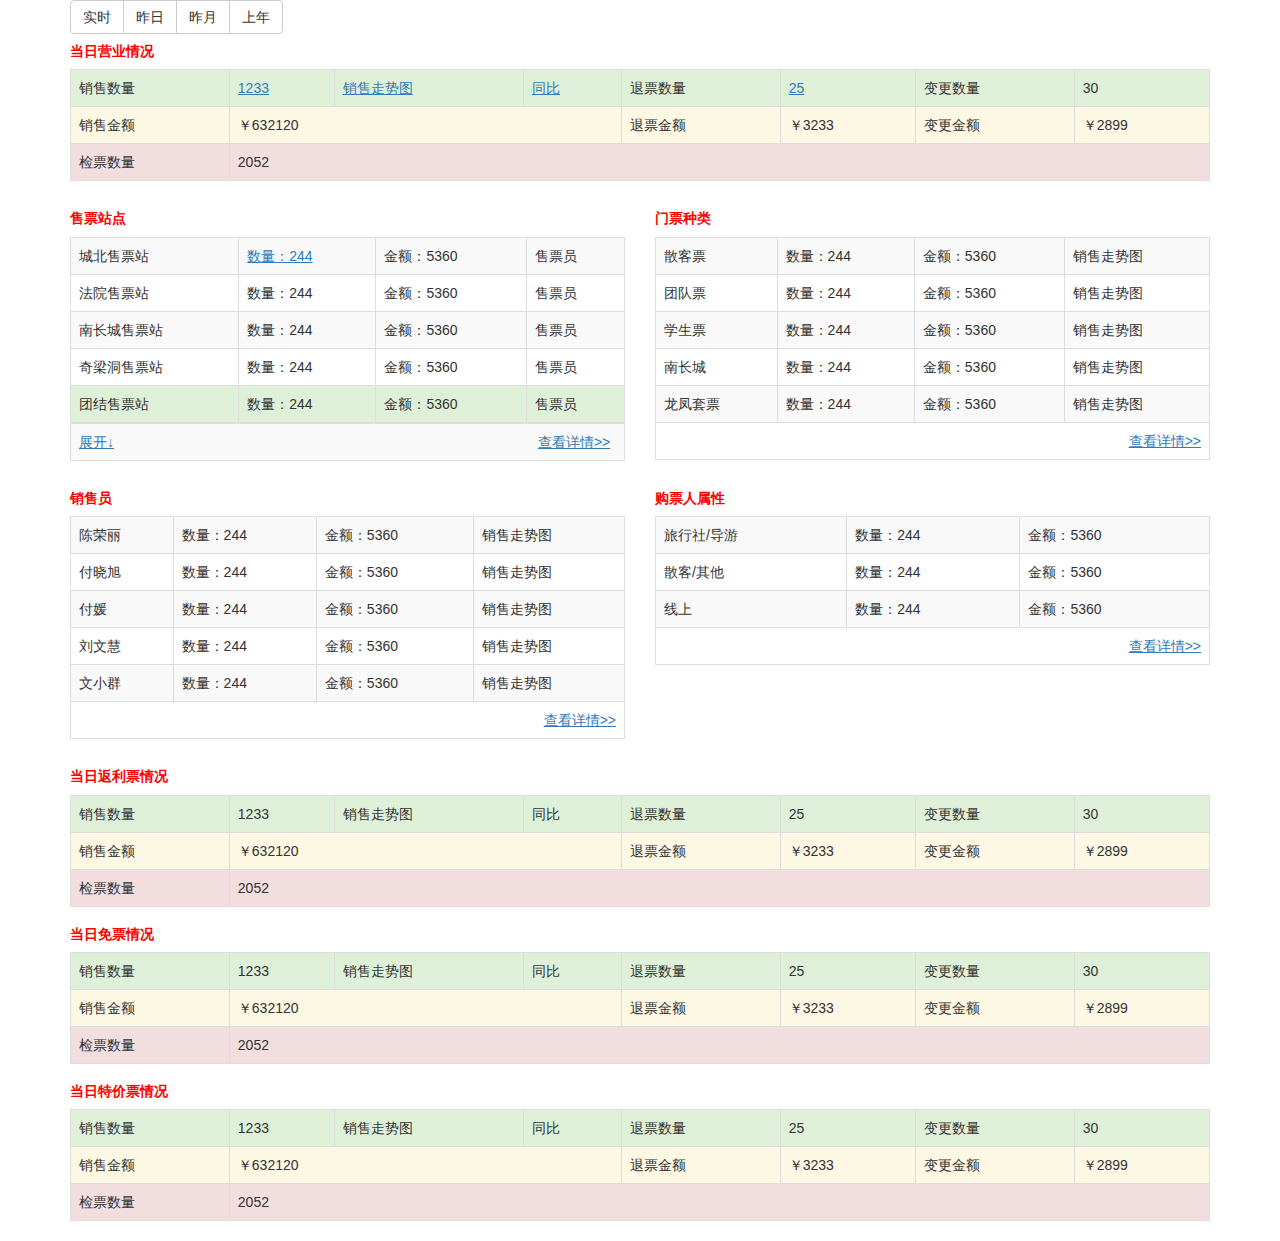
<file: WebRoot/view/index.html>
<!DOCTYPE html PUBLIC "-//W3C//DTD XHTML 1.0 Transitional//EN" "http://www.w3.org/TR/xhtml1/DTD/xhtml1-transitional.dtd">
<html xmlns="http://www.w3.org/1999/xhtml">
<head>
    <meta http-equiv="Content-Type" content="text/html; charset=utf-8" />
    <title>Bootstrap</title>
    <!-- 包含头部信息用于适应不同设备 -->
    <meta name="viewport" content="width=device-width, initial-scale=1">
    <!-- 引入 Bootstrap -->
    <link rel="stylesheet" href="../css/bootstrap.min.css">
    <link rel="stylesheet" href="../css/style.css">
</head>

<body>
<div class="container">
    <div>
        <div class="btn-group">
            <button type="button" class="btn btn-default">实时</button>
            <button type="button" class="btn btn-default">昨日</button>
            <button type="button" class="btn btn-default">昨月</button>
            <button type="button" class="btn btn-default">上年</button>
        </div>
        <!-- one table -->
        <h5 class="red">当日营业情况</h5>
        <table class="table table-striped table-bordered">
            <!--<thead>
            <tr>
                <th>#</th>
                <th>Name</th>
                <th>Street</th>
            </tr>
            </thead>-->
            <tbody>
            <tr class="success">
                <td>销售数量</td>
                <td><a href="two.html">1233</a></td>
                <td><a href="four.html">销售走势图</a></td>
                <td><a href="one.html">同比</a></td>
                <td>退票数量</td>
                <td><a href="three.html">25</a></td>
                <td>变更数量</td>
                <td>30</td>
            </tr>
            <tr class="warning">
                <td>销售金额</td>
                <td colspan="3">￥632120</td>
                <td>退票金额</td>
                <td>￥3233</td>
                <td>变更金额</td>
                <td>￥2899</td>
            </tr>
            <tr class="danger">
                <td>检票数量</td>
                <td colspan="7">2052</td>
            </tr>
            </tbody>
        </table>

        <!-- two table -->
        <div class="row">
            <div class="col-xs-6">
        <h5 class="red">售票站点</h5>
        <table class="table table-striped table-bordered">
            <tbody>
            <tr>
                <td>城北售票站</td>
                <td><a href="ten.html">数量：244</a></td>
                <td>金额：5360</td>
                <td>售票员</td>
            </tr>
            <tr>
                <td>法院售票站</td>
                <td>数量：244</td>
                <td>金额：5360</td>
                <td>售票员</td>
            </tr>
            <tr>
                <td>南长城售票站</td>
                <td>数量：244</td>
                <td>金额：5360</td>
                <td>售票员</td>
            </tr>
            <tr>
                <td>奇梁洞售票站</td>
                <td>数量：244</td>
                <td>金额：5360</td>
                <td>售票员</td>
            </tr>
            <tr class="success">
                <td>团结售票站</td>
                <td>数量：244</td>
                <td>金额：5360</td>
                <td>售票员</td>
            </tr>
            <tbody id="collapseOne" class="collapse out">
                <tr>
                    <td>more one</td>
                    <td>数量：244</td>
                    <td>金额：5360</td>
                    <td>售票员</td>
                </tr>
                <tr>
                    <td>more two</td>
                    <td>数量：244</td>
                    <td>金额：5360</td>
                    <td>售票员</td>
                </tr>
                <tr>
                    <td>more three</td>
                    <td>数量：244</td>
                    <td>金额：5360</td>
                    <td>售票员</td>
                </tr>
            </tbody>
            <tr>
                <td colspan="4">
                    <span><a data-toggle="collapse" data-parent="#accordion" href="#collapseOne">展开↓</a></span>
                    <span style="padding-left: 420px"><a href="two.html">查看详情>></a></span>
                </td>
            </tr>
            </tbody>
        </table></div>

        <!-- three table -->
            <div class="col-xs-6">
        <h5 class="red">门票种类</h5>
        <table class="table table-striped table-bordered">
            <tbody>
            <tr>
                <td>散客票</td>
                <td>数量：244</td>
                <td>金额：5360</td>
                <td>销售走势图</td>
            </tr>
            <tr>
                <td>团队票</td>
                <td>数量：244</td>
                <td>金额：5360</td>
                <td>销售走势图</td>
            </tr>
            <tr>
                <td>学生票</td>
                <td>数量：244</td>
                <td>金额：5360</td>
                <td>销售走势图</td>
            </tr>
            <tr>
                <td>南长城</td>
                <td>数量：244</td>
                <td>金额：5360</td>
                <td>销售走势图</td>
            </tr>
            <tr>
                <td>龙凤套票</td>
                <td>数量：244</td>
                <td>金额：5360</td>
                <td>销售走势图</td>
            </tr>
            <tr>
                <td colspan="4" align="right"><a href="two.html">查看详情>></a></td>
            </tr>
            </tbody>
        </table></div>
        </div>

        <!-- four table -->
        <div class="row">
            <div class="col-xs-6">
        <h5 class="red">销售员</h5>
        <table class="table table-striped table-bordered">
            <tbody>
            <tr>
                <td>陈荣丽</td>
                <td>数量：244</td>
                <td>金额：5360</td>
                <td>销售走势图</td>
            </tr>
            <tr>
                <td>付晓旭</td>
                <td>数量：244</td>
                <td>金额：5360</td>
                <td>销售走势图</td>
            </tr>
            <tr>
                <td>付媛</td>
                <td>数量：244</td>
                <td>金额：5360</td>
                <td>销售走势图</td>
            </tr>
            <tr>
                <td>刘文慧</td>
                <td>数量：244</td>
                <td>金额：5360</td>
                <td>销售走势图</td>
            </tr>
            <tr>
                <td>文小群</td>
                <td>数量：244</td>
                <td>金额：5360</td>
                <td>销售走势图</td>
            </tr>
            <tr>
                <td colspan="4" align="right"><a href="two.html">查看详情>></a></td>
            </tr>
            </tbody>
        </table></div>

        <!--  five table -->
            <div class="col-xs-6">
        <h5 class="red">购票人属性</h5>
        <table class="table table-striped table-bordered">
            <tbody>
            <tr>
                <td>旅行社/导游</td>
                <td>数量：244</td>
                <td>金额：5360</td>
            </tr>
            <tr>
                <td>散客/其他</td>
                <td>数量：244</td>
                <td>金额：5360</td>
            </tr>
            <tr>
                <td>线上</td>
                <td>数量：244</td>
                <td>金额：5360</td>
            </tr>
            <tr>
                <td colspan="4" align="right"><a href="two.html">查看详情>></a></td>
            </tr>
            </tbody>
        </table></div>
        </div>

        <!-- six table -->
        <h5 class="red">当日返利票情况</h5>
        <table class="table table-striped table-bordered">
            <tbody>
            <tr class="success">
                <td>销售数量</td>
                <td>1233</td>
                <td>销售走势图</td>
                <td>同比</td>
                <td>退票数量</td>
                <td>25</td>
                <td>变更数量</td>
                <td>30</td>
            </tr>
            <tr class="warning">
                <td>销售金额</td>
                <td colspan="3">￥632120</td>
                <td>退票金额</td>
                <td>￥3233</td>
                <td>变更金额</td>
                <td>￥2899</td>
            </tr>
            <tr class="danger">
                <td>检票数量</td>
                <td colspan="7">2052</td>
            </tr>
            </tbody>
        </table>

        <!-- seven table -->
        <h5 class="red">当日免票情况</h5>
        <table class="table table-striped table-bordered">
            <tbody>
            <tr class="success">
                <td>销售数量</td>
                <td>1233</td>
                <td>销售走势图</td>
                <td>同比</td>
                <td>退票数量</td>
                <td>25</td>
                <td>变更数量</td>
                <td>30</td>
            </tr>
            <tr class="warning">
                <td>销售金额</td>
                <td colspan="3">￥632120</td>
                <td>退票金额</td>
                <td>￥3233</td>
                <td>变更金额</td>
                <td>￥2899</td>
            </tr>
            <tr class="danger">
                <td>检票数量</td>
                <td colspan="7">2052</td>
            </tr>
            </tbody>
        </table>

        <!-- eight table -->
        <h5 class="red">当日特价票情况</h5>
        <table class="table table-striped table-bordered">
            <tbody>
            <tr class="success">
                <td>销售数量</td>
                <td>1233</td>
                <td>销售走势图</td>
                <td>同比</td>
                <td>退票数量</td>
                <td>25</td>
                <td>变更数量</td>
                <td>30</td>
            </tr>
            <tr class="warning">
                <td>销售金额</td>
                <td colspan="3">￥632120</td>
                <td>退票金额</td>
                <td>￥3233</td>
                <td>变更金额</td>
                <td>￥2899</td>
            </tr>
            <tr class="danger">
                <td>检票数量</td>
                <td colspan="7">2052</td>
            </tr>
            </tbody>
        </table>
    </div>
</div>

<!-- JavaScript 放置在文档最后面可以使页面加载速度更快 -->
<!-- 可选: 包含 jQuery 库 -->
<!-- jQuery文件。务必在bootstrap.min.js 之前引入 -->
<script src="../js/jquery.min.js"></script>
<!-- 可选: 合并了 Bootstrap JavaScript 插件 -->
<script src="../js/bootstrap.min.js"></script>
</body>

</html>
</file>
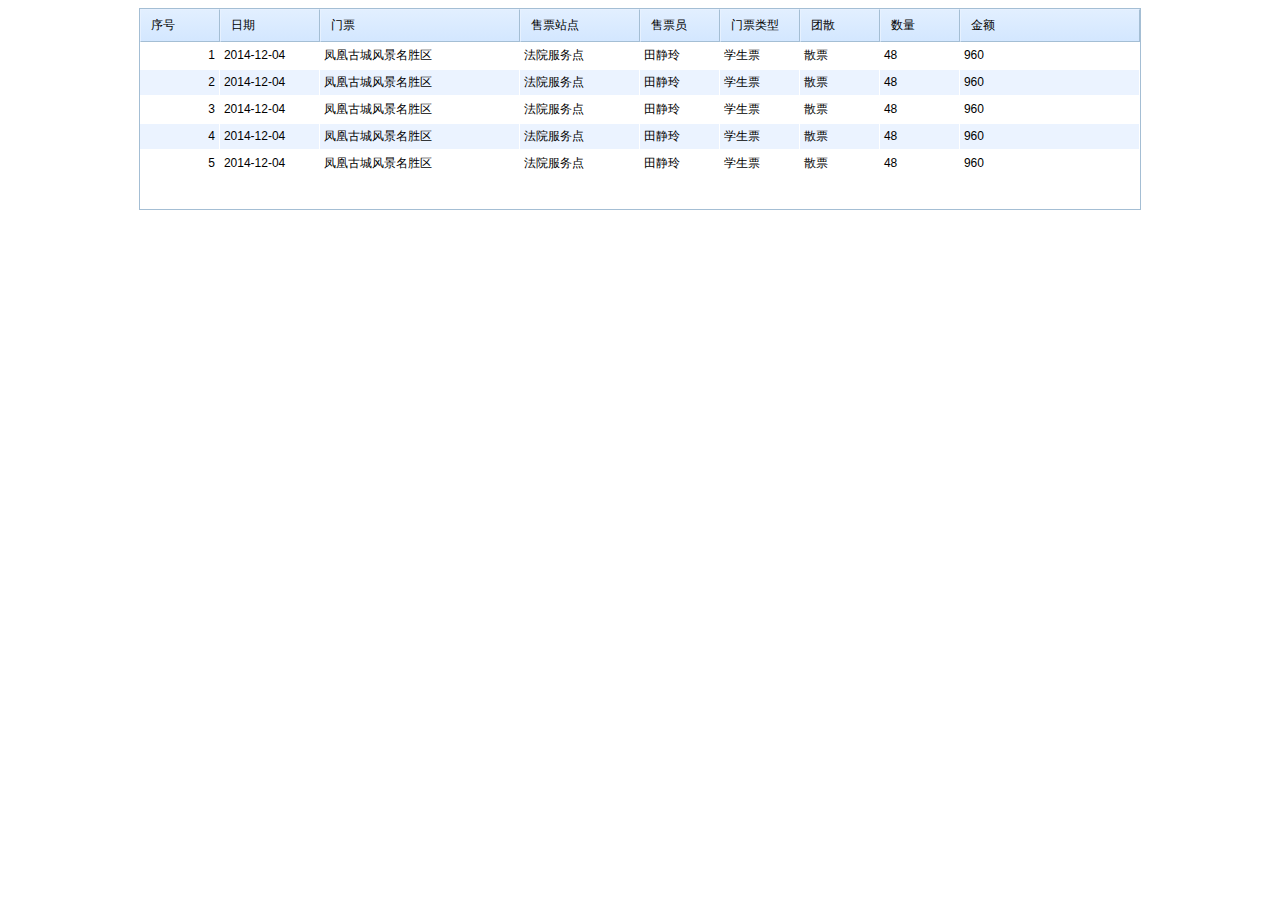
<file: WebRoot/view/dhtmlx1.html>
<!DOCTYPE html>
<html>
<head>
    <title>Loading from JSON</title>
    <meta http-equiv="Content-Type" content="text/html; charset=UTF-8"/>
    <meta http-equiv="X-UA-Compatible" content="IE=edge"/>
    <!--<link rel="stylesheet" type="text/css" href="../../../codebase/dhtmlx.css"/>-->
    <!--<script src="../../../codebase/dhtmlx.js"></script>-->
    <link rel="stylesheet" type="text/css" href="../codebase/dhtmlx.css"/>
    <script src="../codebase/dhtmlx.js"></script>
    <script src="../js/jquery.min.js"></script>
    <script type="text/javascript">
        $(function(){
            data={
                rows:[
                    {
                        id:1001,
                        data:[
                            "1",
                            "2014-12-04",
                            "凤凰古城风景名胜区 ",
                            "法院服务点",
                            "田静玲",
                            "学生票",
                            "散票",
                            "48",
                            "960"] },
                    { id:1002,
                        data:[
                            "2",
                            "2014-12-04",
                            "凤凰古城风景名胜区 ",
                            "法院服务点",
                            "田静玲",
                            "学生票",
                            "散票",
                            "48",
                            "960"] },
                    { id:1003,
                        data:[
                            "3",
                            "2014-12-04",
                            "凤凰古城风景名胜区 ",
                            "法院服务点",
                            "田静玲",
                            "学生票",
                            "散票",
                            "48",
                            "960"] },
                    { id:1004,
                        data:[
                            "4",
                            "2014-12-04",
                            "凤凰古城风景名胜区 ",
                            "法院服务点",
                            "田静玲",
                            "学生票",
                            "散票",
                            "48",
                            "960"] },
                    { id:1005,
                        data:[
                            "5",
                            "2014-12-04",
                            "凤凰古城风景名胜区 ",
                            "法院服务点",
                            "田静玲",
                            "学生票",
                            "散票",
                            "48",
                            "960"] }
                ]
            };

            var myGrid,mainGrid;

            mainGrid = new dhtmlXGridObject('mainBox');
            mainGrid.setImagePath("../../../codebase/imgs/");
            mainGrid.setHeader("序号,日期,门票,售票站点,售票员,门票类型,团散,数量,金额");
            mainGrid.setInitWidths("80,100,200,120,80,80,80,80,*");
            mainGrid.setColAlign("right,left,left,left,left,left,left,left,left");
            mainGrid.setColTypes("ro,ed,ed,ed,ed,ed,ed,ed,ed");
            mainGrid.setColSorting("int,date,str,str,str,str,str,str,str");
            mainGrid.init();
            mainGrid.parse(data,"json");

        });
    </script>

</head>
<body>
<center>
<div>
    <div id="mainBox" style="width:1000px; height:200px; background-color:white;"></div>
</div>
</center>
</body>
</html>
</file>
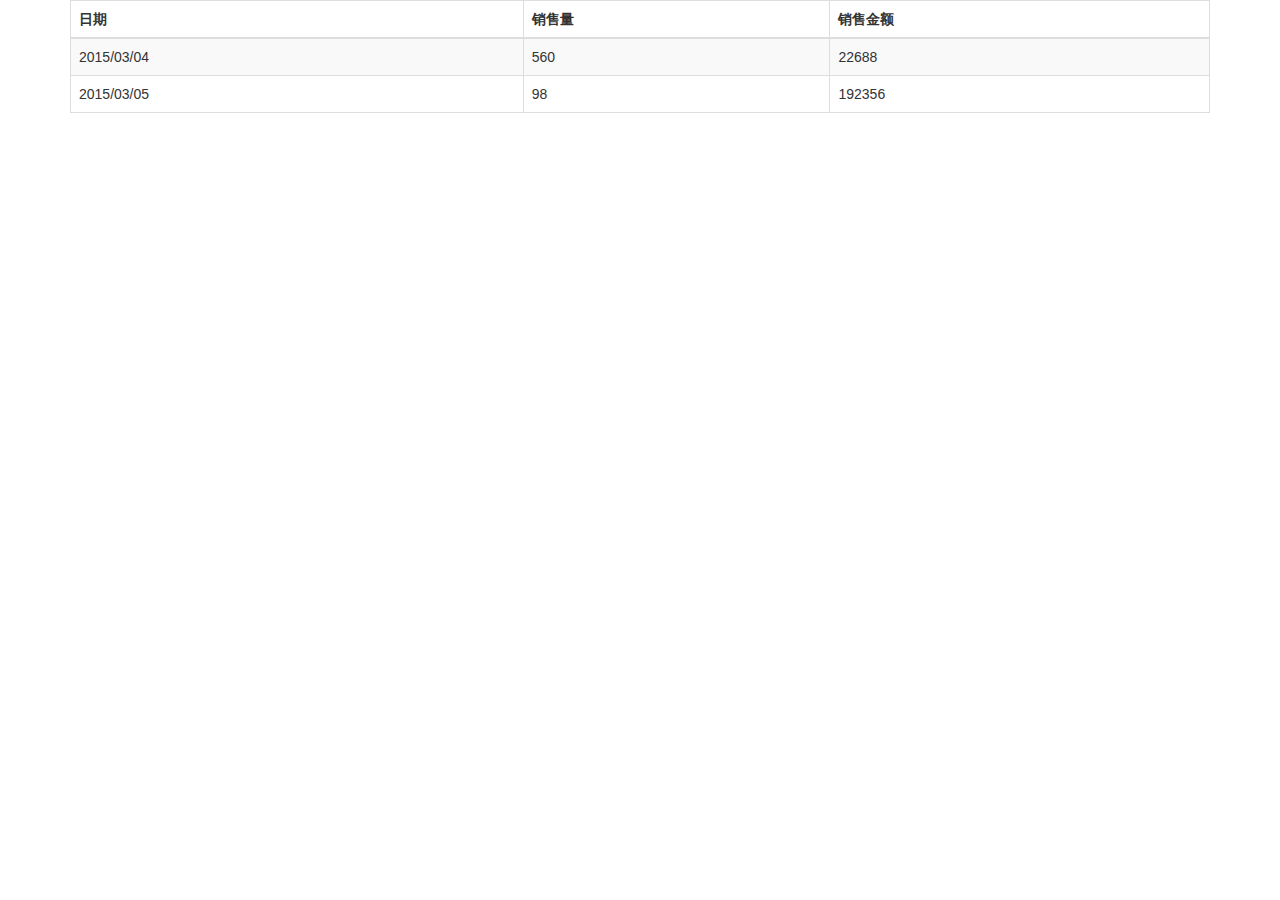
<file: WebRoot/view/four.html>
<!DOCTYPE html PUBLIC "-//W3C//DTD XHTML 1.0 Transitional//EN" "http://www.w3.org/TR/xhtml1/DTD/xhtml1-transitional.dtd">
<html xmlns="http://www.w3.org/1999/xhtml">
<head>
    <meta http-equiv="Content-Type" content="text/html; charset=utf-8" />
    <title>Bootstrap</title>
    <!-- 包含头部信息用于适应不同设备 -->
    <meta name="viewport" content="width=device-width, initial-scale=1">
    <!-- 引入 Bootstrap -->
    <link rel="stylesheet" href="../css/bootstrap.min.css">
    <link rel="stylesheet" href="../css/style.css">
</head>

<body>
<div class="container">
    <div>
        <table class="table table-striped table-bordered">
            <thead>
            <tr>
                <th>日期</th>
                <th>销售量</th>
                <th>销售金额</th>
            </tr>
            </thead>
            <tbody>
            <tr>
                <td>2015/03/04</td>
                <td>560</td>
                <td>22688</td>
            </tr>
            <tr>
                <td>2015/03/05</td>
                <td>98</td>
                <td>192356</td>
            </tr>
            </tbody>
        </table>
    </div>
</div>

<!-- JavaScript 放置在文档最后面可以使页面加载速度更快 -->
<!-- 可选: 包含 jQuery 库 -->
<!-- jQuery文件。务必在bootstrap.min.js 之前引入 -->
<script src="../js/jquery.min.js"></script>
<!-- 可选: 合并了 Bootstrap JavaScript 插件 -->
<script src="../js/bootstrap.min.js"></script>
</body>

</html>
</file>
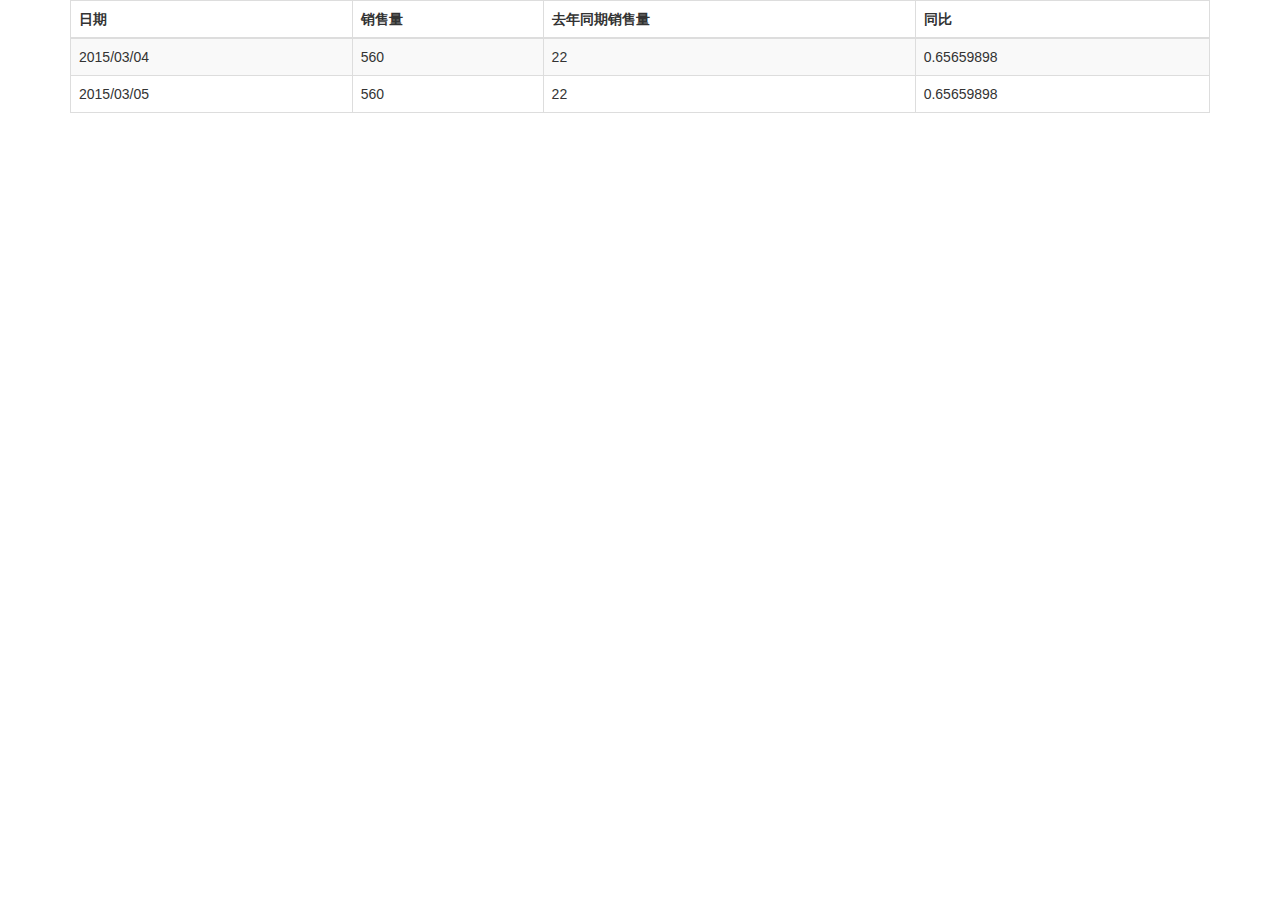
<file: WebRoot/view/one.html>
<!DOCTYPE html PUBLIC "-//W3C//DTD XHTML 1.0 Transitional//EN" "http://www.w3.org/TR/xhtml1/DTD/xhtml1-transitional.dtd">
<html xmlns="http://www.w3.org/1999/xhtml">
<head>
    <meta http-equiv="Content-Type" content="text/html; charset=utf-8" />
    <title>Bootstrap</title>
    <!-- 包含头部信息用于适应不同设备 -->
    <meta name="viewport" content="width=device-width, initial-scale=1">
    <!-- 引入 Bootstrap -->
    <link rel="stylesheet" href="../css/bootstrap.min.css">
    <link rel="stylesheet" href="../css/style.css">
</head>

<body>
<div class="container">
    <div>
        <table class="table table-striped table-bordered">
            <thead>
            <tr>
                <th>日期</th>
                <th>销售量</th>
                <th>去年同期销售量</th>
                <th>同比</th>
            </tr>
            </thead>
            <tbody>
            <tr>
                <td>2015/03/04</td>
                <td>560</td>
                <td>22</td>
                <td>0.65659898</td>
            </tr>
            <tr>
                <td>2015/03/05</td>
                <td>560</td>
                <td>22</td>
                <td>0.65659898</td>
            </tr>
            </tbody>
        </table>
    </div>
</div>

<!-- JavaScript 放置在文档最后面可以使页面加载速度更快 -->
<!-- 可选: 包含 jQuery 库 -->
<!-- jQuery文件。务必在bootstrap.min.js 之前引入 -->
<script src="../js/jquery.min.js"></script>
<!-- 可选: 合并了 Bootstrap JavaScript 插件 -->
<script src="../js/bootstrap.min.js"></script>
</body>

</html>
</file>
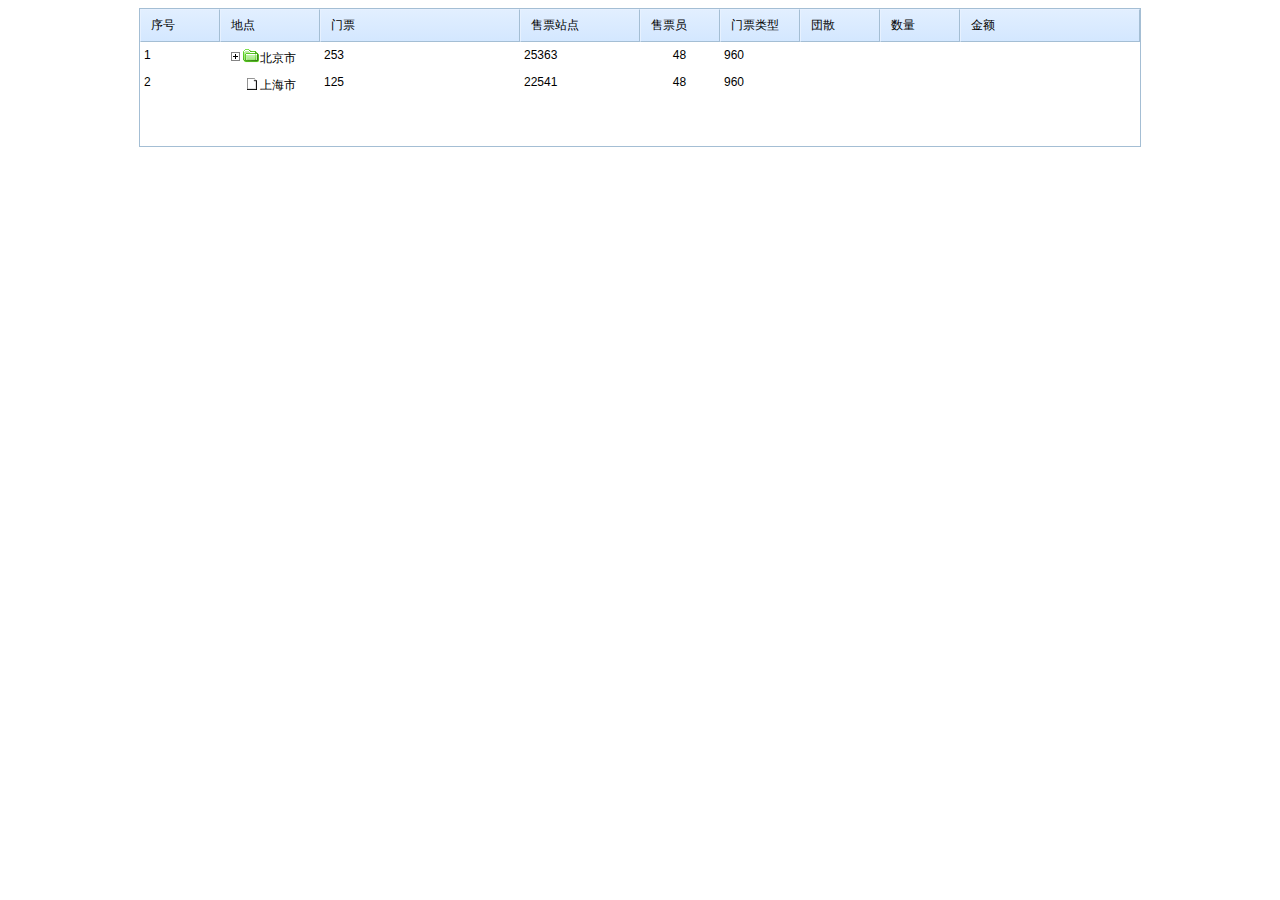
<file: WebRoot/view/ten.html>
<!DOCTYPE html>
<html>
<head lang="en">
    <meta http-equiv="content-type" content="text/html; charset=utf-8" />
    <meta name="title" content="Samples" />
    <meta name="keywords" content="" />
    <meta name="description" content="" />

    <link rel="stylesheet" type="text/css" href="../codebase/dhtmlx.css"/>

    <title>地区统计信息表</title>
    <script  src="../codebase/dhtmlxcommon.js"></script>
    <script  src="../codebase/dhtmlxgrid.js"></script>
    <script  src="../codebase/dhtmlxgridcell.js"></script>
    <script  src="../codebase/dhtmlxgrid_json.js"></script>
    <script  src="../codebase/dhtmlxtreegrid.js"></script>

</head>
<body>
<center>
  <div id="gridbox" style="width:1000px;height:137px;background-color:white; line-height: 1.55"></div>
</center>
  <script>
      var mygrid = new dhtmlXGridObject('gridbox');
      mygrid.selMultiRows = true;
      mygrid.imgURL = "../imgs/icons_greenfolders/";
      mygrid.setHeader("序号,地点,门票,售票站点,售票员,门票类型,団散,数量,金额");
      mygrid.setInitWidths("80,100,200,120,80,80,80,80,*");
      mygrid.setColAlign("left,left,left,left,center");
      mygrid.setColTypes("ro,tree,ro,ro,ro,ro");
      mygrid.setColSorting("str,str,str,na,str");
      mygrid.init();
      mygrid.setSkin("dhx_skyblue");
      mygrid.load("../common/data.json", "json");
  </script>
</body>
</html>
</file>
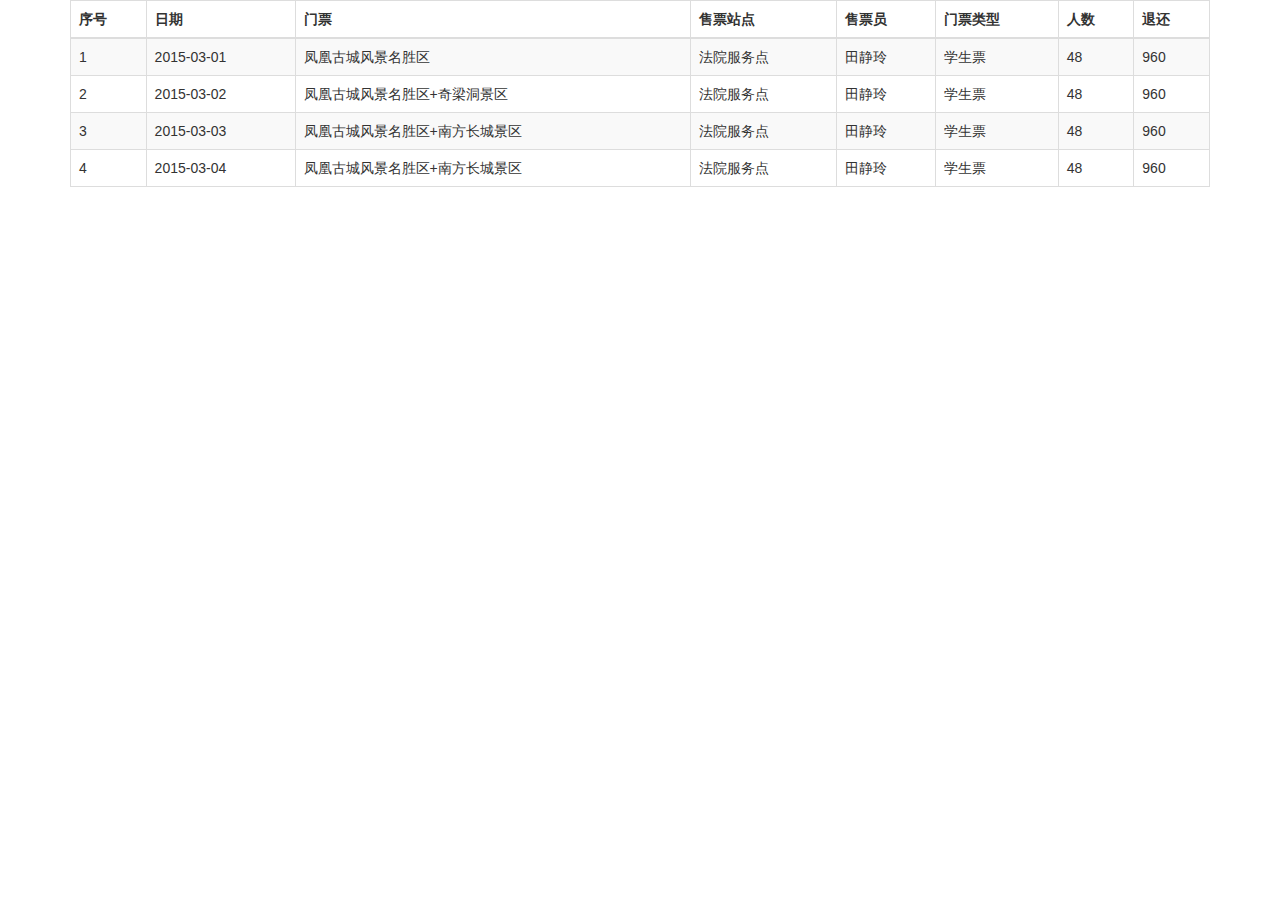
<file: WebRoot/view/three.html>
<!DOCTYPE html PUBLIC "-//W3C//DTD XHTML 1.0 Transitional//EN" "http://www.w3.org/TR/xhtml1/DTD/xhtml1-transitional.dtd">
<html xmlns="http://www.w3.org/1999/xhtml">
<head>
    <meta http-equiv="Content-Type" content="text/html; charset=utf-8" />
    <title>Bootstrap</title>
    <!-- 包含头部信息用于适应不同设备 -->
    <meta name="viewport" content="width=device-width, initial-scale=1">
    <!-- 引入 Bootstrap -->
    <link rel="stylesheet" href="../css/bootstrap.min.css">
    <link rel="stylesheet" href="../css/style.css">
</head>

<body>
<div class="container">
    <div>
        <!-- one table -->
        <table class="table table-striped table-bordered">
            <thead>
            <tr>
                <th>序号</th>
                <th>日期</th>
                <th>门票</th>
                <th>售票站点</th>
                <th>售票员</th>
                <th>门票类型</th>
                <th>人数</th>
                <th>退还</th>
            </tr>
            </thead>
            <tbody>
            <tr>
                <td>1</td>
                <td>2015-03-01</td>
                <td>凤凰古城风景名胜区</td>
                <td>法院服务点</td>
                <td>田静玲</td>
                <td>学生票</td>
                <td>48</td>
                <td>960</td>
            </tr>
            <tr>
                <td>2</td>
                <td>2015-03-02</td>
                <td>凤凰古城风景名胜区+奇梁洞景区</td>
                <td>法院服务点</td>
                <td>田静玲</td>
                <td>学生票</td>
                <td>48</td>
                <td>960</td>
            </tr>
            <tr>
                <td>3</td>
                <td>2015-03-03</td>
                <td>凤凰古城风景名胜区+南方长城景区</td>
                <td>法院服务点</td>
                <td>田静玲</td>
                <td>学生票</td>

                <td>48</td>
                <td>960</td>
            </tr>
            <tr>
                <td>4</td>
                <td>2015-03-04</td>
                <td>凤凰古城风景名胜区+南方长城景区</td>
                <td>法院服务点</td>
                <td>田静玲</td>
                <td>学生票</td>
                <td>48</td>
                <td>960</td>
            </tr>
            </tbody>
        </table>
    </div>
</div>

<!-- JavaScript 放置在文档最后面可以使页面加载速度更快 -->
<!-- 可选: 包含 jQuery 库 -->
<!-- jQuery文件。务必在bootstrap.min.js 之前引入 -->
<script src="../js/jquery.min.js"></script>
<!-- 可选: 合并了 Bootstrap JavaScript 插件 -->
<script src="../js/bootstrap.min.js"></script>
</body>

</html>
</file>
<file: WebRoot/css/style.css>
.red{color: red; font-weight: bold}
a{text-decoration: underline}
</file>
<file: WebRoot/codebase/dhtmlx.css>
/*
Product Name: dhtmlxSuite 
Version: 4.1.3 
Edition: Standard 
License: content of this file is covered by GPL. Usage outside GPL terms is prohibited. To obtain Commercial or Enterprise license contact sales@dhtmlx.com
Copyright UAB Dinamenta http://www.dhtmlx.com
*/

.dhtmlxcalendar_ifr{position:absolute;overflow:hidden;background-color:white;}.dhtmlxcalendar_dhx_skyblue{position:absolute;display:block;background-color:white;font-family:Tahoma,Helvetica;font-size:11px;color:black;}.dhtmlxcalendar_dhx_skyblue ul.dhtmlxcalendar_line{position:relative;display:block;clear:both;margin:0;padding:0;overflow:hidden;width:211px;}.dhtmlxcalendar_dhx_skyblue ul.dhtmlxcalendar_line li{float:left;position:relative;list-style-type:none;list-style-image:none;text-align:center;vertical-align:middle;cursor:default;overflow:hidden;margin:0;padding:0;}.dhtmlxcalendar_dhx_skyblue.dhtmlxcalendar_in_input{box-shadow:0 0 6px rgba(0,0,0,0.25);}.dhtmlxcalendar_dhx_skyblue div.dhtmlxcalendar_month_cont{position:relative;display:block;width:211px;height:25px;margin:0;background-color:#e2efff;background:linear-gradient(#e2efff,#d3e7ff);filter:progid:DXImageTransform.Microsoft.Gradient(gradientType=0,startColorStr=#e2efff,endColorStr=#d3e7ff) progid:DXImageTransform.Microsoft.Alpha(opacity=100);border:1px solid #a4bed4;overflow:hidden;color:black;-webkit-user-select:text;-khtml-user-select:text;-moz-user-select:text;-ms-user-select:text;-o-user-select:text;user-select:text;}.dhtmlxcalendar_dhx_skyblue div.dhtmlxcalendar_month_cont ul.dhtmlxcalendar_line li.dhtmlxcalendar_cell.dhtmlxcalendar_month_hdr{width:211px;height:25px;line-height:25px;}.dhtmlxcalendar_dhx_skyblue div.dhtmlxcalendar_month_cont ul.dhtmlxcalendar_line li.dhtmlxcalendar_cell.dhtmlxcalendar_month_hdr div.dhtmlxcalendar_month_arrow{position:absolute;top:0;width:18px;height:25px;text-align:center;color:inherit;background-position:center center;background-repeat:no-repeat;}.dhtmlxcalendar_dhx_skyblue div.dhtmlxcalendar_month_cont ul.dhtmlxcalendar_line li.dhtmlxcalendar_cell.dhtmlxcalendar_month_hdr div.dhtmlxcalendar_month_arrow.dhtmlxcalendar_month_arrow_left{left:4px;background-image:url("imgs/dhxcalendar_skyblue/dhxcalendar_arrow_left.gif");opacity:.8;filter:progid:DXImageTransform.Microsoft.Alpha(opacity=80);}.dhtmlxcalendar_dhx_skyblue div.dhtmlxcalendar_month_cont ul.dhtmlxcalendar_line li.dhtmlxcalendar_cell.dhtmlxcalendar_month_hdr div.dhtmlxcalendar_month_arrow.dhtmlxcalendar_month_arrow_left_hover{left:4px;background-image:url("imgs/dhxcalendar_skyblue/dhxcalendar_arrow_left.gif");opacity:1;filter:progid:DXImageTransform.Microsoft.Alpha(opacity=100);}.dhtmlxcalendar_dhx_skyblue div.dhtmlxcalendar_month_cont ul.dhtmlxcalendar_line li.dhtmlxcalendar_cell.dhtmlxcalendar_month_hdr div.dhtmlxcalendar_month_arrow.dhtmlxcalendar_month_arrow_right{right:4px;background-image:url("imgs/dhxcalendar_skyblue/dhxcalendar_arrow_right.gif");opacity:.8;filter:progid:DXImageTransform.Microsoft.Alpha(opacity=80);}.dhtmlxcalendar_dhx_skyblue div.dhtmlxcalendar_month_cont ul.dhtmlxcalendar_line li.dhtmlxcalendar_cell.dhtmlxcalendar_month_hdr div.dhtmlxcalendar_month_arrow.dhtmlxcalendar_month_arrow_right_hover{right:4px;background-image:url("imgs/dhxcalendar_skyblue/dhxcalendar_arrow_right.gif");opacity:1;filter:progid:DXImageTransform.Microsoft.Alpha(opacity=100);}.dhtmlxcalendar_dhx_skyblue div.dhtmlxcalendar_month_cont ul.dhtmlxcalendar_line li.dhtmlxcalendar_cell.dhtmlxcalendar_month_hdr span.dhtmlxcalendar_month_label_month,.dhtmlxcalendar_dhx_skyblue div.dhtmlxcalendar_month_cont ul.dhtmlxcalendar_line li.dhtmlxcalendar_cell.dhtmlxcalendar_month_hdr span.dhtmlxcalendar_month_label_year{position:relative;font-weight:bold;color:#34404b;}.dhtmlxcalendar_dhx_skyblue div.dhtmlxcalendar_days_cont{position:relative;display:block;width:211px;margin:0;padding-bottom:1px;border-left:1px solid #a4bed4;border-right:1px solid #a4bed4;border-bottom:1px solid #cbd9e4;-webkit-user-select:text;-khtml-user-select:text;-moz-user-select:text;-ms-user-select:text;-o-user-select:text;user-select:text;overflow:hidden;}.dhtmlxcalendar_dhx_skyblue div.dhtmlxcalendar_days_cont ul.dhtmlxcalendar_line{border-top:1px solid white;padding-left:1px;}.dhtmlxcalendar_dhx_skyblue div.dhtmlxcalendar_days_cont ul.dhtmlxcalendar_line li{width:29px;height:19px;line-height:19px;margin-right:1px;font-size:9px;background-color:#ecf4ff;}.dhtmlxcalendar_dhx_skyblue div.dhtmlxcalendar_days_cont ul.dhtmlxcalendar_line li.dhtmlxcalendar_cell.dhtmlxcalendar_day_weekday_cell,.dhtmlxcalendar_dhx_skyblue div.dhtmlxcalendar_days_cont ul.dhtmlxcalendar_line li.dhtmlxcalendar_cell.dhtmlxcalendar_day_weekday_cell_first{color:#c66200;background-color:#ffe6ae;}.dhtmlxcalendar_dhx_skyblue div.dhtmlxcalendar_dates_cont{position:relative;display:block;width:211px;margin:0;padding-bottom:1px;border-left:1px solid #a4bed4;border-right:1px solid #a4bed4;border-bottom:1px solid #a4bed4;-webkit-user-select:none;-khtml-user-select:none;-moz-user-select:none;-ms-user-select:none;-o-user-select:none;user-select:none;overflow:hidden;}.dhtmlxcalendar_dhx_skyblue div.dhtmlxcalendar_dates_cont ul.dhtmlxcalendar_line{border-top:1px solid white;padding-left:1px;height:26px;}.dhtmlxcalendar_dhx_skyblue div.dhtmlxcalendar_dates_cont ul.dhtmlxcalendar_line li{color:#909090;background-color:white;border:1px solid white;width:27px;height:24px;line-height:23px;margin-right:1px;}.dhtmlxcalendar_dhx_skyblue div.dhtmlxcalendar_dates_cont ul.dhtmlxcalendar_line li div.dhtmlxcalendar_label{width:100%;height:100%;text-align:center;}.dhtmlxcalendar_dhx_skyblue div.dhtmlxcalendar_dates_cont ul.dhtmlxcalendar_line li.dhtmlxcalendar_cell.dhtmlxcalendar_cell_date,.dhtmlxcalendar_dhx_skyblue div.dhtmlxcalendar_dates_cont ul.dhtmlxcalendar_line li.dhtmlxcalendar_cell.dhtmlxcalendar_cell_date_weekend{border-color:#ccc;background-color:#f7f7f7;}.dhtmlxcalendar_dhx_skyblue div.dhtmlxcalendar_dates_cont ul.dhtmlxcalendar_line li.dhtmlxcalendar_cell.dhtmlxcalendar_cell_dis,.dhtmlxcalendar_dhx_skyblue div.dhtmlxcalendar_dates_cont ul.dhtmlxcalendar_line li.dhtmlxcalendar_cell.dhtmlxcalendar_cell_weekend_dis,.dhtmlxcalendar_dhx_skyblue div.dhtmlxcalendar_dates_cont ul.dhtmlxcalendar_line li.dhtmlxcalendar_cell.dhtmlxcalendar_cell_date_dis,.dhtmlxcalendar_dhx_skyblue div.dhtmlxcalendar_dates_cont ul.dhtmlxcalendar_line li.dhtmlxcalendar_cell.dhtmlxcalendar_cell_date_weekend_dis{color:#b2b2b2;background-color:#f0f0f0;border-color:#f0f0f0;}.dhtmlxcalendar_dhx_skyblue div.dhtmlxcalendar_dates_cont ul.dhtmlxcalendar_line li.dhtmlxcalendar_cell.dhtmlxcalendar_cell_holiday,.dhtmlxcalendar_dhx_skyblue div.dhtmlxcalendar_dates_cont ul.dhtmlxcalendar_line li.dhtmlxcalendar_cell.dhtmlxcalendar_cell_weekend_holiday{color:red;}.dhtmlxcalendar_dhx_skyblue div.dhtmlxcalendar_dates_cont ul.dhtmlxcalendar_line li.dhtmlxcalendar_cell.dhtmlxcalendar_cell_date_holiday,.dhtmlxcalendar_dhx_skyblue div.dhtmlxcalendar_dates_cont ul.dhtmlxcalendar_line li.dhtmlxcalendar_cell.dhtmlxcalendar_cell_date_weekend_holiday{color:red;border-color:#ccc;background-color:#f7f7f7;}.dhtmlxcalendar_dhx_skyblue div.dhtmlxcalendar_dates_cont ul.dhtmlxcalendar_line li.dhtmlxcalendar_cell.dhtmlxcalendar_cell_holiday_dis,.dhtmlxcalendar_dhx_skyblue div.dhtmlxcalendar_dates_cont ul.dhtmlxcalendar_line li.dhtmlxcalendar_cell.dhtmlxcalendar_cell_weekend_holiday_dis,.dhtmlxcalendar_dhx_skyblue div.dhtmlxcalendar_dates_cont ul.dhtmlxcalendar_line li.dhtmlxcalendar_cell.dhtmlxcalendar_cell_date_holiday_dis,.dhtmlxcalendar_dhx_skyblue div.dhtmlxcalendar_dates_cont ul.dhtmlxcalendar_line li.dhtmlxcalendar_cell.dhtmlxcalendar_cell_date_weekend_holiday_dis{color:red;background-color:#f0f0f0;border-color:#f0f0f0;}.dhtmlxcalendar_dhx_skyblue div.dhtmlxcalendar_dates_cont ul.dhtmlxcalendar_line li.dhtmlxcalendar_cell.dhtmlxcalendar_cell_hover,.dhtmlxcalendar_dhx_skyblue div.dhtmlxcalendar_dates_cont ul.dhtmlxcalendar_line li.dhtmlxcalendar_cell.dhtmlxcalendar_cell_weekend_hover,.dhtmlxcalendar_dhx_skyblue div.dhtmlxcalendar_dates_cont ul.dhtmlxcalendar_line li.dhtmlxcalendar_cell.dhtmlxcalendar_cell_date_hover,.dhtmlxcalendar_dhx_skyblue div.dhtmlxcalendar_dates_cont ul.dhtmlxcalendar_line li.dhtmlxcalendar_cell.dhtmlxcalendar_cell_date_weekend_hover{border-color:#ccc;background-color:#f7f7f7;}.dhtmlxcalendar_dhx_skyblue div.dhtmlxcalendar_dates_cont ul.dhtmlxcalendar_line li.dhtmlxcalendar_cell.dhtmlxcalendar_cell_holiday_hover,.dhtmlxcalendar_dhx_skyblue div.dhtmlxcalendar_dates_cont ul.dhtmlxcalendar_line li.dhtmlxcalendar_cell.dhtmlxcalendar_cell_weekend_holiday_hover,.dhtmlxcalendar_dhx_skyblue div.dhtmlxcalendar_dates_cont ul.dhtmlxcalendar_line li.dhtmlxcalendar_cell.dhtmlxcalendar_cell_date_holiday_hover,.dhtmlxcalendar_dhx_skyblue div.dhtmlxcalendar_dates_cont ul.dhtmlxcalendar_line li.dhtmlxcalendar_cell.dhtmlxcalendar_cell_date_weekend_holiday_hover{color:red;border-color:#ccc;background-color:#f7f7f7;}.dhtmlxcalendar_dhx_skyblue div.dhtmlxcalendar_dates_cont ul.dhtmlxcalendar_line li.dhtmlxcalendar_cell.dhtmlxcalendar_cell_month{color:black;background-color:#ecf4ff;border-color:#ecf4ff;}.dhtmlxcalendar_dhx_skyblue div.dhtmlxcalendar_dates_cont ul.dhtmlxcalendar_line li.dhtmlxcalendar_cell.dhtmlxcalendar_cell_month_weekend{color:#c66200;background-color:#fff0d2;border-color:#fff0d2;}.dhtmlxcalendar_dhx_skyblue div.dhtmlxcalendar_dates_cont ul.dhtmlxcalendar_line li.dhtmlxcalendar_cell.dhtmlxcalendar_cell_month_date{color:black;background-color:#b5deff;border-color:#a1ceed;}.dhtmlxcalendar_dhx_skyblue div.dhtmlxcalendar_dates_cont ul.dhtmlxcalendar_line li.dhtmlxcalendar_cell.dhtmlxcalendar_cell_month_date_weekend{color:#c66200;background-color:#ffdc90;border-color:#ffce65;}.dhtmlxcalendar_dhx_skyblue div.dhtmlxcalendar_dates_cont ul.dhtmlxcalendar_line li.dhtmlxcalendar_cell.dhtmlxcalendar_cell_month_dis,.dhtmlxcalendar_dhx_skyblue div.dhtmlxcalendar_dates_cont ul.dhtmlxcalendar_line li.dhtmlxcalendar_cell.dhtmlxcalendar_cell_month_weekend_dis,.dhtmlxcalendar_dhx_skyblue div.dhtmlxcalendar_dates_cont ul.dhtmlxcalendar_line li.dhtmlxcalendar_cell.dhtmlxcalendar_cell_month_date_dis,.dhtmlxcalendar_dhx_skyblue div.dhtmlxcalendar_dates_cont ul.dhtmlxcalendar_line li.dhtmlxcalendar_cell.dhtmlxcalendar_cell_month_date_weekend_dis{color:#b2b2b2;background-color:#f0f0f0;border-color:#f0f0f0;}.dhtmlxcalendar_dhx_skyblue div.dhtmlxcalendar_dates_cont ul.dhtmlxcalendar_line li.dhtmlxcalendar_cell.dhtmlxcalendar_cell_month_holiday{color:red;background-color:#ecf4ff;border-color:#ecf4ff;}.dhtmlxcalendar_dhx_skyblue div.dhtmlxcalendar_dates_cont ul.dhtmlxcalendar_line li.dhtmlxcalendar_cell.dhtmlxcalendar_cell_month_weekend_holiday{color:red;background-color:#fff0d2;border-color:#fff0d2;}.dhtmlxcalendar_dhx_skyblue div.dhtmlxcalendar_dates_cont ul.dhtmlxcalendar_line li.dhtmlxcalendar_cell.dhtmlxcalendar_cell_month_date_holiday{color:red;background-color:#b5deff;border-color:#a1ceed;}.dhtmlxcalendar_dhx_skyblue div.dhtmlxcalendar_dates_cont ul.dhtmlxcalendar_line li.dhtmlxcalendar_cell.dhtmlxcalendar_cell_month_date_weekend_holiday{color:red;background-color:#ffdc90;border-color:#ffce65;}.dhtmlxcalendar_dhx_skyblue div.dhtmlxcalendar_dates_cont ul.dhtmlxcalendar_line li.dhtmlxcalendar_cell.dhtmlxcalendar_cell_month_holiday_dis,.dhtmlxcalendar_dhx_skyblue div.dhtmlxcalendar_dates_cont ul.dhtmlxcalendar_line li.dhtmlxcalendar_cell.dhtmlxcalendar_cell_month_weekend_holiday_dis,.dhtmlxcalendar_dhx_skyblue div.dhtmlxcalendar_dates_cont ul.dhtmlxcalendar_line li.dhtmlxcalendar_cell.dhtmlxcalendar_cell_month_date_holiday_dis,.dhtmlxcalendar_dhx_skyblue div.dhtmlxcalendar_dates_cont ul.dhtmlxcalendar_line li.dhtmlxcalendar_cell.dhtmlxcalendar_cell_month_date_weekend_holiday_dis{color:red;background-color:#f0f0f0;border-color:#f0f0f0;}.dhtmlxcalendar_dhx_skyblue div.dhtmlxcalendar_dates_cont ul.dhtmlxcalendar_line li.dhtmlxcalendar_cell.dhtmlxcalendar_cell_month_hover{color:black;background-color:#d9eeff;border-color:#a1ceed;}.dhtmlxcalendar_dhx_skyblue div.dhtmlxcalendar_dates_cont ul.dhtmlxcalendar_line li.dhtmlxcalendar_cell.dhtmlxcalendar_cell_month_weekend_hover{color:#c66200;background-color:#ffe9bb;border-color:#ffce65;}.dhtmlxcalendar_dhx_skyblue div.dhtmlxcalendar_dates_cont ul.dhtmlxcalendar_line li.dhtmlxcalendar_cell.dhtmlxcalendar_cell_month_date_hover{color:black;background-color:#b5deff;border-color:#a1ceed;}.dhtmlxcalendar_dhx_skyblue div.dhtmlxcalendar_dates_cont ul.dhtmlxcalendar_line li.dhtmlxcalendar_cell.dhtmlxcalendar_cell_month_date_weekend_hover{color:#c66200;background-color:#ffdc90;border-color:#ffce65;}.dhtmlxcalendar_dhx_skyblue div.dhtmlxcalendar_dates_cont ul.dhtmlxcalendar_line li.dhtmlxcalendar_cell.dhtmlxcalendar_cell_month_holiday_hover{color:red;background-color:#d9eeff;border-color:#a1ceed;}.dhtmlxcalendar_dhx_skyblue div.dhtmlxcalendar_dates_cont ul.dhtmlxcalendar_line li.dhtmlxcalendar_cell.dhtmlxcalendar_cell_month_weekend_holiday_hover{color:red;background-color:#ffe9bb;border-color:#ffce65;}.dhtmlxcalendar_dhx_skyblue div.dhtmlxcalendar_dates_cont ul.dhtmlxcalendar_line li.dhtmlxcalendar_cell.dhtmlxcalendar_cell_month_date_holiday_hover{color:red;background-color:#b5deff;border-color:#a1ceed;}.dhtmlxcalendar_dhx_skyblue div.dhtmlxcalendar_dates_cont ul.dhtmlxcalendar_line li.dhtmlxcalendar_cell.dhtmlxcalendar_cell_month_date_weekend_holiday_hover{color:red;background-color:#ffdc90;border-color:#ffce65;}.dhtmlxcalendar_dhx_skyblue div.dhtmlxcalendar_dates_cont ul.dhtmlxcalendar_line div.dhtmlxcalendar_label.dhtmlxcalendar_label_title{background-image:url("imgs/dhxcalendar_skyblue/dhxcalendar_mark.gif");background-position:top right;background-repeat:no-repeat;}.dhtmlxcalendar_dhx_skyblue div.dhtmlxcalendar_time_cont{position:relative;display:block;width:211px;height:25px;margin:0;border-left:1px solid #a4bed4;border-right:1px solid #a4bed4;border-bottom:1px solid #a4bed4;background-color:#e2efff;background:linear-gradient(#e2efff,#d3e7ff);filter:progid:DXImageTransform.Microsoft.Gradient(gradientType=0,startColorStr=#e2efff,endColorStr=#d3e7ff) progid:DXImageTransform.Microsoft.Alpha(opacity=100);-webkit-user-select:none;-khtml-user-select:none;-moz-user-select:none;-ms-user-select:none;-o-user-select:none;user-select:none;overflow:hidden;}.dhtmlxcalendar_dhx_skyblue div.dhtmlxcalendar_time_cont ul.dhtmlxcalendar_line li{width:211px;height:25px;line-height:24px;color:#34404b;}.dhtmlxcalendar_dhx_skyblue div.dhtmlxcalendar_time_cont ul.dhtmlxcalendar_line li div.dhtmlxcalendar_time_img{position:absolute;left:66px;top:6px;width:13px;height:13px;background-image:url("imgs/dhxcalendar_skyblue/dhxcalendar_clock.gif");background-position:center center;background-repeat:no-repeat;}.dhtmlxcalendar_dhx_skyblue div.dhtmlxcalendar_selector_cover{position:absolute;left:1px;background-color:white;opacity:.5;filter:progid:DXImageTransform.Microsoft.Alpha(opacity=50);}.dhtmlxcalendar_dhx_skyblue div.dhtmlxcalendar_selector_obj{position:absolute;}.dhtmlxcalendar_dhx_skyblue div.dhtmlxcalendar_selector_obj div.dhtmlxcalendar_selector_obj_arrow{position:absolute;bottom:auto;top:0;left:0;width:100%;height:9px;overflow:hidden;background-image:url("imgs/dhxcalendar_skyblue/dhxcalendar_selector_top.gif");background-position:top center;background-repeat:no-repeat;}.dhtmlxcalendar_dhx_skyblue div.dhtmlxcalendar_selector_obj table.dhtmlxcalendar_selector_table{border:1px solid #a4bed4;background-color:white;border-top:none;margin-top:9px;box-shadow:0 0 3px rgba(0,0,0,0.35);}.dhtmlxcalendar_dhx_skyblue div.dhtmlxcalendar_selector_obj table.dhtmlxcalendar_selector_table td.dhtmlxcalendar_selector_cell_left{width:17px;text-align:center;border-top:1px solid white;padding:0;margin:0;background-color:#ecf4ff;background-image:url("imgs/dhxcalendar_skyblue/dhxcalendar_arrow_left.gif");background-position:center center;background-repeat:no-repeat;cursor:default;}.dhtmlxcalendar_dhx_skyblue div.dhtmlxcalendar_selector_obj table.dhtmlxcalendar_selector_table td.dhtmlxcalendar_selector_cell_left.dhtmlxcalendar_selector_cell_left_hover{background-image:url("imgs/dhxcalendar_skyblue/dhxcalendar_arrow_left.gif");}.dhtmlxcalendar_dhx_skyblue div.dhtmlxcalendar_selector_obj table.dhtmlxcalendar_selector_table td.dhtmlxcalendar_selector_cell_middle{border-top:white 1px solid;border-width:1px 0 0 0;cursor:default;}.dhtmlxcalendar_dhx_skyblue div.dhtmlxcalendar_selector_obj table.dhtmlxcalendar_selector_table td.dhtmlxcalendar_selector_cell_right{width:17px;text-align:center;border-top:1px solid white;border-width:1px 0 0 0;background-color:#ecf4ff;background-image:url("imgs/dhxcalendar_skyblue/dhxcalendar_arrow_right.gif");background-position:center center;background-repeat:no-repeat;cursor:default;}.dhtmlxcalendar_dhx_skyblue div.dhtmlxcalendar_selector_obj table.dhtmlxcalendar_selector_table td.dhtmlxcalendar_selector_cell_right.dhtmlxcalendar_selector_cell_right_hover{background-image:url("imgs/dhxcalendar_skyblue/dhxcalendar_arrow_right.gif");}.dhtmlxcalendar_dhx_skyblue div.dhtmlxcalendar_selector_obj table.dhtmlxcalendar_selector_table td.dhtmlxcalendar_selector_cell_middle ul{display:block;clear:both;margin:0 0 0 1px;padding:0;overflow:hidden;-webkit-user-select:none;-khtml-user-select:none;-moz-user-select:none;-ms-user-select:none;-o-user-select:none;user-select:none;}.dhtmlxcalendar_dhx_skyblue div.dhtmlxcalendar_selector_obj table.dhtmlxcalendar_selector_table td.dhtmlxcalendar_selector_cell_middle ul li{float:left;font-family:Tahoma,Helvetica;font-size:10px;color:black;list-style-type:none;list-style-image:none;text-align:center;vertical-align:middle;margin:0 1px 0 0;padding:0;background-color:#e9f3ff;border:1px solid #e9f3ff;-webkit-user-select:none;-khtml-user-select:none;-moz-user-select:none;-ms-user-select:none;-o-user-select:none;user-select:none;cursor:default;}.dhtmlxcalendar_dhx_skyblue div.dhtmlxcalendar_selector_obj table.dhtmlxcalendar_selector_table td.dhtmlxcalendar_selector_cell_middle ul li.dhtmlxcalendar_selector_cell_active{background-color:#b5deff;border-color:#a1ceed;color:black;}.dhtmlxcalendar_dhx_skyblue div.dhtmlxcalendar_selector_obj table.dhtmlxcalendar_selector_table td.dhtmlxcalendar_selector_cell_middle ul li.dhtmlxcalendar_selector_cell_hover{background-color:#d9eeff;border-color:#a1ceed;}.dhtmlxcalendar_dhx_skyblue div.dhtmlxcalendar_selector_obj.dhtmlxcalendar_selector_month table.dhtmlxcalendar_selector_table td.dhtmlxcalendar_selector_cell_left,.dhtmlxcalendar_dhx_skyblue div.dhtmlxcalendar_selector_obj.dhtmlxcalendar_selector_month table.dhtmlxcalendar_selector_table td.dhtmlxcalendar_selector_cell_right{display:none;width:0;border:0 solid white;}.dhtmlxcalendar_dhx_skyblue div.dhtmlxcalendar_selector_obj table.dhtmlxcalendar_selector_table td.dhtmlxcalendar_selector_cell_middle ul.dhtmlxcalendar_selector_line{height:22px;border-top:none;border-bottom:1px solid white;}.dhtmlxcalendar_dhx_skyblue div.dhtmlxcalendar_selector_obj table.dhtmlxcalendar_selector_table td.dhtmlxcalendar_selector_cell_middle ul.dhtmlxcalendar_selector_line li.dhtmlxcalendar_selector_cell{width:33px;height:20px;line-height:19px;}.dhtmlxcalendar_dhx_skyblue div.dhtmlxcalendar_selector_obj.dhtmlxcalendar_selector_hours div.dhtmlxcalendar_selector_obj_arrow,.dhtmlxcalendar_dhx_skyblue div.dhtmlxcalendar_selector_obj.dhtmlxcalendar_selector_minutes div.dhtmlxcalendar_selector_obj_arrow{top:auto;bottom:0;background-image:url("imgs/dhxcalendar_skyblue/dhxcalendar_selector_bottom.gif");}.dhtmlxcalendar_dhx_skyblue div.dhtmlxcalendar_selector_obj.dhtmlxcalendar_selector_hours table.dhtmlxcalendar_selector_table td.dhtmlxcalendar_selector_cell_middle ul.dhtmlxcalendar_selector_line,.dhtmlxcalendar_dhx_skyblue div.dhtmlxcalendar_selector_obj.dhtmlxcalendar_selector_minutes table.dhtmlxcalendar_selector_table td.dhtmlxcalendar_selector_cell_middle ul.dhtmlxcalendar_selector_line{height:19px;border-top:none;border-bottom:1px solid white;}.dhtmlxcalendar_dhx_skyblue div.dhtmlxcalendar_selector_obj.dhtmlxcalendar_selector_hours table.dhtmlxcalendar_selector_table td.dhtmlxcalendar_selector_cell_middle ul.dhtmlxcalendar_selector_line li.dhtmlxcalendar_selector_cell,.dhtmlxcalendar_dhx_skyblue div.dhtmlxcalendar_selector_obj.dhtmlxcalendar_selector_minutes table.dhtmlxcalendar_selector_table td.dhtmlxcalendar_selector_cell_middle ul.dhtmlxcalendar_selector_line li.dhtmlxcalendar_selector_cell{width:21px;height:17px;line-height:16px;}.dhtmlxcalendar_dhx_skyblue div.dhtmlxcalendar_selector_obj.dhtmlxcalendar_selector_hours table.dhtmlxcalendar_selector_table td.dhtmlxcalendar_selector_cell_left,.dhtmlxcalendar_dhx_skyblue div.dhtmlxcalendar_selector_obj.dhtmlxcalendar_selector_hours table.dhtmlxcalendar_selector_table td.dhtmlxcalendar_selector_cell_right,.dhtmlxcalendar_dhx_skyblue div.dhtmlxcalendar_selector_obj.dhtmlxcalendar_selector_minutes table.dhtmlxcalendar_selector_table td.dhtmlxcalendar_selector_cell_left,.dhtmlxcalendar_dhx_skyblue div.dhtmlxcalendar_selector_obj.dhtmlxcalendar_selector_minutes table.dhtmlxcalendar_selector_table td.dhtmlxcalendar_selector_cell_right{display:none;width:0;}.dhtmlxcalendar_dhx_skyblue div.dhtmlxcalendar_selector_obj.dhtmlxcalendar_selector_hours table.dhtmlxcalendar_selector_table,.dhtmlxcalendar_dhx_skyblue div.dhtmlxcalendar_selector_obj.dhtmlxcalendar_selector_minutes table.dhtmlxcalendar_selector_table{margin-top:0;margin-bottom:9px;border-top:1px solid #a4bed4;border-bottom:none;}.dhtmlxcalendar_dhx_skyblue div.dhtmlxcalendar_selector_obj div.dhtmlxcalendar_area_selector_month,.dhtmlxcalendar_dhx_skyblue div.dhtmlxcalendar_selector_obj div.dhtmlxcalendar_area_selector_year,.dhtmlxcalendar_dhx_skyblue div.dhtmlxcalendar_selector_obj div.dhtmlxcalendar_area_selector_hours,.dhtmlxcalendar_dhx_skyblue div.dhtmlxcalendar_selector_obj div.dhtmlxcalendar_area_selector_minutes,.dhtmlxcalendar_dhx_skyblue div.dhtmlxcalendar_selector_obj div.dhtmlxcalendar_area_selector_minutes4,.dhtmlxcalendar_dhx_skyblue div.dhtmlxcalendar_selector_obj div.dhtmlxcalendar_area_selector_minutes5{display:none;}.dhtmlxcalendar_dhx_skyblue div.dhtmlxcalendar_selector_obj.dhtmlxcalendar_selector_month div.dhtmlxcalendar_area_selector_month,.dhtmlxcalendar_dhx_skyblue div.dhtmlxcalendar_selector_obj.dhtmlxcalendar_selector_year div.dhtmlxcalendar_area_selector_year,.dhtmlxcalendar_dhx_skyblue div.dhtmlxcalendar_selector_obj.dhtmlxcalendar_selector_hours div.dhtmlxcalendar_area_selector_hours,.dhtmlxcalendar_dhx_skyblue div.dhtmlxcalendar_selector_obj.dhtmlxcalendar_selector_minutes div.dhtmlxcalendar_area_selector_minutes,.dhtmlxcalendar_dhx_skyblue div.dhtmlxcalendar_selector_obj.dhtmlxcalendar_selector_minutes div.dhtmlxcalendar_area_selector_minutes4,.dhtmlxcalendar_dhx_skyblue div.dhtmlxcalendar_selector_obj.dhtmlxcalendar_selector_minutes div.dhtmlxcalendar_area_selector_minutes5{display:block;}.dhtmlxcalendar_dhx_skyblue span.dhtmlxcalendar_label_minutes span.dhtmlxcalendar_selected_date{border-bottom:2px solid red;}.dhtmlxcalendar_dhx_skyblue div.dhtmlxcalendar_days_cont ul.dhtmlxcalendar_line li.dhtmlxcalendar_cell_wn,.dhtmlxcalendar_dhx_skyblue div.dhtmlxcalendar_dates_cont ul.dhtmlxcalendar_line li.dhtmlxcalendar_cell_wn{display:none;}.dhtmlxcalendar_dhx_skyblue div.dhtmlxcalendar_wn div.dhtmlxcalendar_days_cont ul.dhtmlxcalendar_line li.dhtmlxcalendar_cell{width:26px;}.dhtmlxcalendar_dhx_skyblue div.dhtmlxcalendar_wn div.dhtmlxcalendar_dates_cont ul.dhtmlxcalendar_line li.dhtmlxcalendar_cell{width:24px;}.dhtmlxcalendar_dhx_skyblue div.dhtmlxcalendar_wn div.dhtmlxcalendar_days_cont ul.dhtmlxcalendar_line li.dhtmlxcalendar_cell_first,.dhtmlxcalendar_dhx_skyblue div.dhtmlxcalendar_wn div.dhtmlxcalendar_days_cont ul.dhtmlxcalendar_line li.dhtmlxcalendar_cell{width:26px;}.dhtmlxcalendar_dhx_skyblue div.dhtmlxcalendar_wn div.dhtmlxcalendar_days_cont ul.dhtmlxcalendar_line li.dhtmlxcalendar_cell_wn{display:block;width:21px;color:#638eb1;background-color:#d9eaff;}.dhtmlxcalendar_dhx_skyblue div.dhtmlxcalendar_wn div.dhtmlxcalendar_dates_cont ul.dhtmlxcalendar_line li.dhtmlxcalendar_cell_wn{display:block;width:19px;color:#638eb1;background-color:#d9eaff;border-color:#d9eaff;font-size:10px;}div.dhtmlxcalendar_skin_detect{position:absolute;display:block;visibility:hidden;left:-100px;top:0;width:10px;height:10px;margin:0;padding:0;border:none;overflow:hidden;}div.dhxcombo_dhx_skyblue{position:relative;border:1px solid #a4bed4;overflow:hidden;vertical-align:middle;background-color:white;font-size:1px;height:22px;-webkit-tap-highlight-color:rgba(0,0,0,0);}div.dhxcombo_dhx_skyblue input.dhxcombo_input{position:relative;top:0;left:1px;height:22px;line-height:21px;*height:20px;*line-height:19px;border:0 solid white;outline:0 solid white;padding:0;margin:0 0 0 2px;background-color:white;font-family:Tahoma,Helvetica;font-size:12px;color:black;vertical-align:middle;}div.dhxcombo_dhx_skyblue div.dhxcombo_select_button{position:absolute;width:18px;height:18px;top:1px;right:1px;font-size:1px;border:1px solid #a4bed4;background-color:#e2efff;background:linear-gradient(#e2efff,#d3e7ff);filter:progid:DXImageTransform.Microsoft.Gradient(gradientType=0,startColorStr=#e2efff,endColorStr=#d3e7ff) progid:DXImageTransform.Microsoft.Alpha(opacity=100);border-radius:2px;cursor:pointer;-webkit-user-select:none;-khtml-user-select:none;-moz-user-select:none;-ms-user-select:none;-o-user-select:none;user-select:none;overflow:hidden;}div.dhxcombo_dhx_skyblue div.dhxcombo_select_button div.dhxcombo_select_img{position:relative;width:100%;height:100%;background-image:url("imgs/dhxcombo_skyblue/dhxcombo_arrow_down.gif");background-repeat:no-repeat;background-position:center center;}div.dhxcombo_dhx_skyblue div.dhxcombo_top_image{position:absolute;left:0;top:0;width:26px;height:22px;-webkit-user-select:none;-khtml-user-select:none;-moz-user-select:none;-ms-user-select:none;-o-user-select:none;user-select:none;overflow:hidden;cursor:default;}div.dhxcombolist_dhx_skyblue{position:absolute;font-family:Tahoma,Helvetica;font-size:12px;color:black;border:1px solid #a4bed4;box-shadow:0 2px 3px #ccc;background-color:#e7f1ff;border-bottom-left-radius:2px;border-bottom-right-radius:2px;-webkit-user-select:none;-khtml-user-select:none;-moz-user-select:none;-ms-user-select:none;-o-user-select:none;user-select:none;overflow-x:none;overflow-y:auto;-moz-transition:height .15s ease 0s;-webkit-tap-highlight-color:rgba(0,0,0,0);}div.dhxcombolist_dhx_skyblue div.dhxcombo_option{position:relative;font-size:inherit;height:20px;line-height:19px;border-top:1px solid #e7f1ff;border-bottom:1px solid #e7f1ff;vertical-align:middle;overflow:hidden;cursor:default;}div.dhxcombolist_dhx_skyblue div.dhxcombo_option.dhxcombo_option_selected{background-color:#b5deff!important;border-top:1px solid #a1ceed!important;border-bottom:1px solid #a1ceed!important;color:black;}div.dhxcombolist_dhx_skyblue div.dhxcombo_option div.dhxcombo_option_text{position:relative;padding:0 4px;white-space:nowrap;-webkit-user-select:none;-khtml-user-select:none;-moz-user-select:none;-ms-user-select:none;-o-user-select:none;user-select:none;}div.dhxcombolist_dhx_skyblue div.dhxcombo_option div.dhxcombo_option_text.dhxcombo_option_text_chbx{position:relative;padding:0 4px 0 4px;margin-left:20px;-webkit-user-select:none;-khtml-user-select:none;-moz-user-select:none;-ms-user-select:none;-o-user-select:none;user-select:none;white-space:nowrap;}div.dhxcombolist_dhx_skyblue div.dhxcombo_option div.dhxcombo_checkbox{position:absolute;left:1px;top:1px;width:20px;height:20px;background-image:url("imgs/dhxcombo_skyblue/dhxcombo_chbx.gif");background-repeat:no-repeat;-webkit-user-select:none;-khtml-user-select:none;-moz-user-select:none;-ms-user-select:none;-o-user-select:none;user-select:none;overflow:hidden;cursor:default;}div.dhxcombolist_dhx_skyblue div.dhxcombo_option div.dhxcombo_checkbox.dhxcombo_chbx_0{background-position:0 0;}div.dhxcombolist_dhx_skyblue .dhxcombo_option div.dhxcombo_checkbox.dhxcombo_chbx_1{background-position:-18px 0;}div.dhxcombolist_dhx_skyblue div.dhxcombo_option div.dhxcombo_option_text.dhxcombo_option_text_image{position:relative;padding:0 4px 0 4px;margin-left:20px;-webkit-user-select:none;-khtml-user-select:none;-moz-user-select:none;-ms-user-select:none;-o-user-select:none;user-select:none;white-space:nowrap;}div.dhxcombo_dhx_skyblue div.dhxcombo_top_image div.dhxcombo_image,div.dhxcombolist_dhx_skyblue div.dhxcombo_option div.dhxcombo_image{position:absolute;left:3px;top:1px;width:20px;height:20px;background-repeat:no-repeat;background-position:center center;-webkit-user-select:none;-khtml-user-select:none;-moz-user-select:none;-ms-user-select:none;-o-user-select:none;user-select:none;overflow:hidden;cursor:default;}div.dhxcombo_dhx_skyblue.dhxcombo_disabled{border:1px solid #ccc;background-color:#fafafa;}div.dhxcombo_dhx_skyblue.dhxcombo_disabled input.dhxcombo_input{color:#b2b2b2;background-color:#fafafa;}div.dhxcombo_dhx_skyblue.dhxcombo_disabled div.dhxcombo_select_button{border-color:#ccc;background-color:#fefefe;background:linear-gradient(#fefefe,#f4f4f4);filter:progid:DXImageTransform.Microsoft.Gradient(gradientType=0,startColorStr=#fefefe,endColorStr=#f4f4f4) progid:DXImageTransform.Microsoft.Alpha(opacity=100);cursor:default;}div.dhxcombo_dhx_skyblue.dhxcombo_disabled div.dhxcombo_select_button div.dhxcombo_select_img{background-image:url("imgs/dhxcombo_skyblue/dhxcombo_arrow_down_dis.gif");}.dhxgrid_combo_icon{position:absolute;top:0;right:0;z-index:1;}div.dhxcombo_in_grid_parent{position:relative;height:100%;top:0;}div.dhxcombo_in_grid_parent div.dhxcombo_dhx_skyblue{position:absolute;top:0;left:-4px;*top:-2px;*height:23px;}div.dhxcombo_in_grid_parent input.dhxcombo_input{border-left:2px solid white;font-family:Arial;font-size:12px;*margin-top:-3px;*height:18px;*line-height:17px;}div.dhxcombolist_dhx_skyblue.dhxcombolist_hdr{border-bottom-width:0;height:27px;line-height:27px;box-shadow:none;border-bottom-left-radius:0;border-bottom-right-radius:0;background-color:#e2efff;background:linear-gradient(#e2efff,#d3e7ff);filter:progid:DXImageTransform.Microsoft.Gradient(gradientType=0,startColorStr=#e2efff,endColorStr=#d3e7ff) progid:DXImageTransform.Microsoft.Alpha(opacity=100);}div.dhxcombolist_dhx_skyblue.dhxcombolist_hdr div.dhxcombo_hdrtext{position:relative;padding:0;white-space:nowrap;cursor:default;font-family:Tahoma,Helvetica;font-size:11px;-webkit-user-select:none;-khtml-user-select:none;-moz-user-select:none;-ms-user-select:none;-o-user-select:none;user-select:none;}div.dhxcombolist_dhx_skyblue.dhxcombolist_hdr div.dhxcombo_hdrtext div.dhxcombo_hdrcell,div.dhxcombolist_dhx_skyblue.dhxcombolist_hdr div.dhxcombo_hdrtext div.dhxcombo_hdrcell_first{float:left;white-space:nowrap;overflow:hidden;position:relative;z-index:2;border-left:1px solid #a4bed4;padding:0;margin:0;}div.dhxcombolist_dhx_skyblue.dhxcombolist_hdr div.dhxcombo_hdrtext div.dhxcombo_hdrcell_first,div.dhxcombolist_dhx_skyblue.dhxcombolist_hdr div.dhxcombo_hdrtext div.dhxcombo_hdrcell:first-child{border-left-width:0;}div.dhxcombolist_dhx_skyblue.dhxcombolist_multicolumn div.dhxcombo_option{height:24px;line-height:24px;margin-top:-1px;z-index:0;border-top:1px solid #d3e7ff;border-bottom:1px solid #d3e7ff;background-color:white;}div.dhxcombolist_dhx_skyblue.dhxcombolist_multicolumn div.dhxcombo_option div.dhxcombo_option_text{padding:0;}div.dhxcombolist_dhx_skyblue.dhxcombolist_multicolumn div.dhxcombo_option div.dhxcombo_cell,div.dhxcombolist_dhx_skyblue.dhxcombolist_multicolumn div.dhxcombo_option div.dhxcombo_cell_first{float:left;white-space:nowrap;overflow:hidden;position:relative;border-left:1px solid #d3e7ff;padding:0;margin:0;}div.dhxcombolist_dhx_skyblue.dhxcombolist_multicolumn div.dhxcombo_option div.dhxcombo_cell_first,div.dhxcombolist_dhx_skyblue.dhxcombolist_multicolumn div.dhxcombo_option div.dhxcombo_cell:first-child{border-left-width:0;}div.dhxcombolist_dhx_skyblue.dhxcombolist_multicolumn div.dhxcombo_option.dhxcombo_option_selected{z-index:1;}div.dhxcombolist_dhx_skyblue.dhxcombolist_multicolumn div.dhxcombo_option.dhxcombo_option_selected div.dhxcombo_cell{border-left-color:#b5deff;}div.dhxcombolist_dhx_skyblue.dhxcombolist_multicolumn div.dhxcombo_option div.dhxcombo_cell_text,div.dhxcombolist_dhx_skyblue.dhxcombolist_hdr div.dhxcombo_hdrtext div.dhxcombo_hdrcell_text{position:relative;margin:0 10px;overflow:hidden;text-overflow:ellipsis;white-space:nowrap;width:auto;}.dhxcombo_skin_detect{position:absolute;left:0;top:-100px;margin:0;padding:0;border:0 solid white;width:10px;height:10px;overflow:hidden;}.dhxcolorpicker_skin_detect{position:absolute;left:0;top:-100px;margin:0;padding:0;border:0 solid white;width:10px;height:10px;overflow:hidden;}.dhtmlxcp_dhx_skyblue .dhxcp_g_area{position:absolute;width:254px;height:272px;border:1px solid #a4bed4;background-color:#e7f1ff;}.dhtmlxcp_dhx_skyblue .dhxcp_add_memory{height:317px!important;}.dhtmlxcp_dhx_skyblue .dhxcp_sub_area{margin:1px;width:252px;height:270px;background-color:#e7f1ff;-webkit-user-select:none;-khtml-user-select:none;-moz-user-select:none;-ms-user-select:none;-o-user-select:none;user-select:none;}.dhtmlxcp_dhx_skyblue .dhxcp_add_memory .dhxcp_sub_area{height:229px!important;}.dhtmlxcp_dhx_skyblue .dhxcp_g_color_area{padding:10px;width:232px;height:122px;margin:0;}.dhtmlxcp_dhx_skyblue .dhxcp_color_selector{position:absolute;width:210px;height:120px;background-image:url("imgs/dhxcp_skyblue/dhxcp_colors.png");background-repeat:no-repeat;border:1px solid #a4bed4;cursor:pointer;float:left;}.dhtmlxcp_dhx_skyblue .dhxcp_contrast_area{border:1px solid #a4bed4;position:relative;height:120px;width:10px;cursor:pointer;float:right;}.dhtmlxcp_dhx_skyblue .dhxcp_ie_gradient{height:120px;width:10px;margin:0;}.dhtmlxcp_dhx_skyblue .dhxcp_color_selector .dhxcp_v_line{position:absolute;width:0;height:120px;border-left:1px solid #fff;cursor:pointer;overflow:hidden;}.dhtmlxcp_dhx_skyblue .dhxcp_color_selector .dhxcp_h_line,.dhtmlxcp_dhx_skyblue .dhxcp_contrast_area .dhxcp_h_line{position:absolute;height:0;border-top:1px solid #fff;cursor:pointer;overflow:hidden;}.dhtmlxcp_dhx_skyblue .dhxcp_color_selector .dhxcp_h_line{width:210px;}.dhtmlxcp_dhx_skyblue .dhxcp_contrast_area .dhxcp_h_line{width:10px;}.dhtmlxcp_dhx_skyblue .dhxcp_g_input_area{padding:0 10px;width:232px;height:78px;margin:0;}.dhtmlxcp_dhx_skyblue .dhxcp_value_cont{width:60px;height:82px;float:left;}.dhtmlxcp_dhx_skyblue .dhxcp_value_color{width:56px;height:30px;border:1px solid #a4bed4;}.dhtmlxcp_dhx_skyblue .dhxcp_value{width:49px;height:20px;border:1px solid #a4bed4;border-radius:0;background-color:white;margin:5px 0 0 0;padding:1px 3px;font-family:Tahoma,Helvetica;font-size:11px;color:black;text-align:left;}.dhtmlxcp_dhx_skyblue .dhxcp_inputs_cont{border:none;border-spacing:0;width:161px;height:78px;float:right;}.dhtmlxcp_dhx_skyblue .dhxcp_label_hsl,.dhtmlxcp_dhx_skyblue .dhxcp_label_rgb{font-family:Tahoma,Helvetica;font-size:11px;color:black;text-align:right;padding:0 3px 0 0;}.dhtmlxcp_dhx_skyblue td.dhxcp_input_hsl,.dhtmlxcp_dhx_skyblue td.dhxcp_input_rgb{width:27px;border:none;padding:3px 0;margin:0;}.dhtmlxcp_dhx_skyblue input.dhxcp_input_hsl,.dhtmlxcp_dhx_skyblue input.dhxcp_input_rgb{width:25px;height:19px;border:1px solid #a4bed4;border-radius:0;background-color:white;font-family:Tahoma,Helvetica;font-size:11px;color:black;text-align:right;padding:0 3px;line-height:18px;}.dhtmlxcp_dhx_skyblue .dhxcp_g_memory_area{width:232px;height:0;overflow:hidden;border-top:1px solid #fff;margin:10px;}.dhtmlxcp_dhx_skyblue .dhxcp_memory_button_cont{width:232px;margin:0;height:24px;}.dhtmlxcp_dhx_skyblue button{outline:none;border-radius:2px;border:1px solid #a4bed4;font-family:Tahoma,Helvetica;font-size:11px;color:black;padding:0;background-color:#e2efff;background:linear-gradient(#e2efff,#d3e7ff);filter:progid:DXImageTransform.Microsoft.Gradient(gradientType=0,startColorStr=#e2efff,endColorStr=#d3e7ff) progid:DXImageTransform.Microsoft.Alpha(opacity=100);}.dhtmlxcp_dhx_skyblue button:hover{background-color:#f1f7ff;background:linear-gradient(#f1f7ff,#e2efff);filter:progid:DXImageTransform.Microsoft.Gradient(gradientType=0,startColorStr=#f1f7ff,endColorStr=#e2efff) progid:DXImageTransform.Microsoft.Alpha(opacity=100);}.dhtmlxcp_dhx_skyblue button:active{background-color:#d2e7fe;background:linear-gradient(#d2e7fe,#d3e7ff);filter:progid:DXImageTransform.Microsoft.Gradient(gradientType=0,startColorStr=#d2e7fe,endColorStr=#d3e7ff) progid:DXImageTransform.Microsoft.Alpha(opacity=100);box-shadow:0 0 3px #ccc inset;}.dhtmlxcp_dhx_skyblue .dhxcp_save_to_memory{width:232px;height:24px;}.dhtmlxcp_dhx_skyblue .dhxcp_save_to_memory .dhxcp_label_bm{background-image:url("imgs/dhxcp_skyblue/dhxcp_icon_save.png");background-repeat:no-repeat;display:inherit;padding-left:15px;background-position:0 4px;height:18px;line-height:18px;width:80px;margin:1px auto;white-space:nowrap;text-align:left;}.dhtmlxcp_dhx_skyblue .dhxcp_memory_els_cont{width:232px;height:25px;margin-top:3px;text-align:center;}.dhtmlxcp_dhx_skyblue .dhxcp_memory_el{width:24px;height:24px;background-color:#fff;border:1px solid #a4bed4;display:inline-block;margin:0 1px;}.dhtmlxcp_dhx_skyblue .dhxcp_memory_el_select{border:1px dashed black!important;}.dhtmlxcp_dhx_skyblue .dhxcp_memory_el_next{border:1px dashed red!important;}.dhtmlxcp_dhx_skyblue .dhxcp_add_memory .dhxcp_g_memory_area{height:55px!important;border-top:none!important;margin:5px 10px 5px 10px;}.dhtmlxcp_dhx_skyblue .dhxcp_buttons_area{padding:0 10px;width:232px;height:26px;text-align:right;margin:0;}.dhtmlxcp_dhx_skyblue .dhx_button_save,.dhtmlxcp_dhx_skyblue .dhx_button_cancel{padding:2px 10px;margin:1px;height:24px;line-height:12px;overflow:hidden;text-align:center;}.dhxcp_colorBox{float:right;}.dhxcp_colorInput{float:left;}.dhxcp_frm{position:absolute;background-color:white;opacity:0;filter:progid:DXImageTransform.Microsoft.Alpha(opacity=0);width:256px;height:274px;}.dhtmlxcp_dhx_skyblue.dhtmlxcp_in_form .dhxcp_g_area{padding:5px;border:1px solid #a4bed4;box-shadow:0 0 9px rgba(0,0,0,0.35);}.dhtmlxslider_dhx_skyblue .dhxsl_hidden{display:none;}.dhtmlxslider_dhx_skyblue .dhxsl_container{position:relative;float:left;clear:left;margin:0;padding:1px;-webkit-user-select:none;-khtml-user-select:none;-moz-user-select:none;-ms-user-select:none;-o-user-select:none;user-select:none;-webkit-tap-highlight-color:rgba(0,0,0,0);}.dhtmlxslider_dhx_skyblue .dhxsl_container.dhxsl_cont_hr{margin-top:6px;}.dhtmlxslider_dhx_skyblue .dhxsl_container.dhxsl_cont_vr{margin-left:6px;}.dhtmlxslider_dhx_skyblue .dhxsl_runner{position:absolute;width:16px;height:16px;margin:0;padding:0;overflow:hidden;border:1px solid #a4bed4;background-color:#f1f7ff;background:linear-gradient(#f1f7ff,#e2efff);filter:progid:DXImageTransform.Microsoft.Gradient(gradientType=0,startColorStr=#f1f7ff,endColorStr=#e2efff) progid:DXImageTransform.Microsoft.Alpha(opacity=100);border-radius:2px;-webkit-touch-callout:none;-webkit-user-select:none;-ms-touch-action:none;}.dhtmlxslider_dhx_skyblue .dhxsl_runner.dhxsl_runner_actv{background-color:#e2efff;background:linear-gradient(#e2efff,#d3e7ff);filter:progid:DXImageTransform.Microsoft.Gradient(gradientType=0,startColorStr=#e2efff,endColorStr=#d3e7ff) progid:DXImageTransform.Microsoft.Alpha(opacity=100);}.dhtmlxslider_dhx_skyblue .dhxsl_runner_dis{border-color:#c9c9c9;background-color:#e8e8e8;background:linear-gradient(#e8e8e8,#dedede);filter:progid:DXImageTransform.Microsoft.Gradient(gradientType=0,startColorStr=#e8e8e8,endColorStr=#dedede) progid:DXImageTransform.Microsoft.Alpha(opacity=100);}.dhtmlxslider_dhx_skyblue .dhxsl_track{margin:0;padding:0;overflow:hidden;border:1px solid #a4bed4;border-radius:2px;background-color:white;-webkit-touch-callout:none;-webkit-user-select:none;-ms-touch-action:none;}.dhtmlxslider_dhx_skyblue .dhxsl_cont_vr .dhxsl_track{height:100%;width:3px;}.dhtmlxslider_dhx_skyblue .dhxsl_cont_hr .dhxsl_track{width:100%;height:3px;}.dhtmlxslider_dhx_skyblue .dhxsl_track_dis{border:1px solid #c9c9c9;background-color:#f0f0f0;}.dhxslider_skin_detect{position:absolute;left:0;top:-100px;border:0 solid white;width:10px;height:10px;margin:0;padding:0;overflow:hidden;}div.dhx_popup_dhx_skyblue{position:absolute;}div.dhx_popup_dhx_skyblue div.dhx_popup_area{position:relative;margin:10px;padding:3px 0;border:1px solid #a4bed4;box-shadow:0 0 3px #ccc;background-color:#e7f1ff;border-radius:2px;}div.dhx_popup_dhx_skyblue div.dhx_popup_area td.dhx_popup_td{font-family:Tahoma,Helvetica;font-size:11px;color:black;text-align:left;vertical-align:middle;padding:0 8px;height:24px;line-height:23px;border-top:1px solid #e7f1ff;border-bottom:1px solid #e7f1ff;white-space:nowrap;cursor:default;-webkit-user-select:none;-khtml-user-select:none;-moz-user-select:none;-ms-user-select:none;-o-user-select:none;user-select:none;}div.dhx_popup_dhx_skyblue div.dhx_popup_area td.dhx_popup_td div.dhtmlxcalendar_dhx_skyblue{position:relative;}div.dhx_popup_dhx_skyblue div.dhx_popup_area td.dhx_popup_td *{white-space:normal;}div.dhx_popup_dhx_skyblue div.dhx_popup_area tr.dhx_popup_sep td.dhx_popup_sep{font-size:1px;padding:2px 0;position:relative;}div.dhx_popup_dhx_skyblue div.dhx_popup_area tr.dhx_popup_sep td.dhx_popup_sep div.dhx_popup_sep{position:relative;font-size:1px;line-height:1px;height:0;width:100%;border-top:1px solid #a4bed5;overflow:hidden;}div.dhx_popup_dhx_skyblue div.dhx_popup_area td.dhx_popup_td:first-child{padding-left:16px;}div.dhx_popup_dhx_skyblue div.dhx_popup_area td.dhx_popup_td:last-child{padding-right:16px;}div.dhx_popup_dhx_skyblue div.dhx_popup_area tr:hover td.dhx_popup_td{background-color:#b5d8ff;border-top:1px solid #8dcef4;border-bottom:1px solid #8dcef4;}div.dhx_popup_dhx_skyblue div.dhx_popup_area tr.dhxnode:hover td.dhx_popup_td{background:none;border-top:1px solid #e7f1ff;border-bottom:1px solid #e7f1ff;}div.dhx_popup_dhx_skyblue div.dhx_popup_area tr.dhxnode td.dhx_popup_td{padding-top:8px!important;padding-bottom:8px!important;height:auto;line-height:inherit;-webkit-user-select:text;-khtml-user-select:text;-moz-user-select:text;-ms-user-select:text;-o-user-select:text;user-select:text;}div.dhx_popup_dhx_skyblue div.dhx_popup_area tr.dhxnode td.dhx_popup_td .dhtmlxcalendar_container.dhtmlxcalendar_skin_dhx_skyblue{position:relative!important;background-image:none;}div.dhx_popup_dhx_skyblue div.dhx_popup_area tr.dhxnode td.dhx_popup_td div.dhxtree_dhx_skyblue{background:none;}div.dhx_popup_dhx_skyblue div.dhx_popup_area tr.dhxnode td.dhx_popup_td div.dhxeditor_dhx_skyblue{border:1px solid #a4bed4;}div.dhx_popup_dhx_skyblue div.dhx_popup_area tr.dhxnode td.dhx_popup_td .dhxform_obj_dhx_skyblue div.dhxeditor_dhx_skyblue{border-width:0;}div.dhx_popup_dhx_skyblue div.dhx_popup_area tr.dhxnode td.dhx_popup_td div.dhtmlxcp_dhx_skyblue div.dhxcp_g_area{position:relative;background-color:#e7f1ff;border:0 solid white;}div.dhx_popup_dhx_skyblue div.dhx_popup_area tr.dhxnode td.dhx_popup_td div.dhtmlxcp_dhx_skyblue div.dhxcp_g_area div.dhxcp_sub_area{background:#e7f1ff;}div.dhx_popup_dhx_skyblue div.dhx_popup_area.dhx_popup_area_ie{box-shadow:0 0 6px #ccc;}div.dhx_popup_dhx_skyblue div.dhx_popup_area.dhx_popup_area_ie tr.dhxnode td.dhx_popup_td{height:1em;line-height:1em;}div.dhx_popup_dhx_skyblue div.dhx_popup_area.dhx_popup_area_ie td.dhx_popup_td.dhx_popup_td_single{padding-left:16px;padding-right:16px;}div.dhx_popup_dhx_skyblue div.dhx_popup_area.dhx_popup_area_ie td.dhx_popup_td.dhx_popup_td_first{padding-left:16px;}div.dhx_popup_dhx_skyblue div.dhx_popup_area.dhx_popup_area_ie td.dhx_popup_td.dhx_popup_td_last{padding-right:16px;}div.dhx_popup_dhx_skyblue div.dhx_popup_area.dhx_popup_area_ie tr.tr_hover td.dhx_popup_td{background-color:#b5d8ff;border-top:1px solid #8dcef4;border-bottom:1px solid #8dcef4;}div.dhx_popup_dhx_skyblue div.dhx_popup_arrow{position:absolute;background-repeat:no-repeat;}div.dhx_popup_dhx_skyblue div.dhx_popup_arrow.dhx_popup_arrow_bottom{width:19px;height:16px;background-image:url("imgs/dhxpopup_skyblue/dhxpopup_arrow_bottom.gif");background-position:top center;}div.dhx_popup_dhx_skyblue div.dhx_popup_arrow.dhx_popup_arrow_top{width:19px;height:16px;background-image:url("imgs/dhxpopup_skyblue/dhxpopup_arrow_top.gif");background-position:bottom center;}div.dhx_popup_dhx_skyblue div.dhx_popup_arrow.dhx_popup_arrow_right{width:16px;height:19px;background-image:url("imgs/dhxpopup_skyblue/dhxpopup_arrow_right.gif");background-position:center left;}div.dhx_popup_dhx_skyblue div.dhx_popup_arrow.dhx_popup_arrow_left{width:16px;height:19px;background-image:url("imgs/dhxpopup_skyblue/dhxpopup_arrow_left.gif");background-position:center right;}div.dhx_popup_skin_detect{position:absolute;display:block;visibility:hidden;left:-100px;top:0;width:10px;height:10px;margin:0;padding:0;border:none;overflow:hidden;}.dhxmenu_skin_detect{position:absolute;left:0;top:-100px;margin:0;padding:0;border:0 solid white;width:10px;height:10px;overflow:hidden;}.dhtmlxMenu_dhx_skyblue_Middle{position:relative;height:30px;border:none;overflow:hidden;background-color:#ebebeb;-webkit-user-select:none;-khtml-user-select:none;-moz-user-select:none;-ms-user-select:none;-o-user-select:none;user-select:none;}.dhtmlxMenu_dhx_skyblue_Middle div.top_sep{float:left;position:relative;height:22px;width:0;border-left:1px solid #ddd;margin:4px 2px 0 0;line-height:1px;font-size:1px;overflow:hidden;cursor:default;-webkit-user-select:none;-khtml-user-select:none;-moz-user-select:none;-ms-user-select:none;-o-user-select:none;user-select:none;}.dhtmlxMenu_dhx_skyblue_Middle img.dhtmlxMenu_TopLevel_Item_Icon{float:left;margin:2px 3px 0 3px;width:18px;height:18px;}.dhtmlxMenu_dhx_skyblue_Middle div.dhtmlxMenu_TopLevel_Text_right{position:absolute;top:8px;left:none;right:8px;font-family:Tahoma,Helvetica;font-size:11px;color:black;cursor:default;}.dhtmlxMenu_dhx_skyblue_Middle div.dhtmlxMenu_TopLevel_Text_left{position:absolute;top:8px;right:none;left:8px;font-family:Tahoma,Helvetica;font-size:11px;color:black;cursor:default;}.dhtmlxMenu_dhx_skyblue_Middle.dir_left div.align_left{float:left;}.dhtmlxMenu_dhx_skyblue_Middle.dir_left div.align_right{float:right;}div.dhtmlxMenu_dhx_skyblue_TopLevel_Item_Normal,div.dhtmlxMenu_dhx_skyblue_TopLevel_Item_Disabled,div.dhtmlxMenu_dhx_skyblue_TopLevel_Item_Selected{position:relative;float:left;font-family:Tahoma,Helvetica;font-size:11px;color:black;cursor:default;white-space:nowrap;-webkit-user-select:none;-khtml-user-select:none;-moz-user-select:none;-ms-user-select:none;-o-user-select:none;user-select:none;height:22px;line-height:22px;vertical-align:middle;margin:3px 2px 0 0;padding:0 3px;}div.dhtmlxMenu_dhx_skyblue_TopLevel_Item_Normal div.top_level_text,div.dhtmlxMenu_dhx_skyblue_TopLevel_Item_Disabled div.top_level_text,div.dhtmlxMenu_dhx_skyblue_TopLevel_Item_Selected div.top_level_text{float:left;margin:0 3px;}div.dhtmlxMenu_dhx_skyblue_TopLevel_Item_Normal,div.dhtmlxMenu_dhx_skyblue_TopLevel_Item_Disabled{border:1px solid #ebebeb;}div.dhtmlxMenu_dhx_skyblue_TopLevel_Item_Disabled{color:#999!important;}div.dhtmlxMenu_dhx_skyblue_TopLevel_Item_Selected{border:1px solid #a1ceed;background-color:#b5deff;color:black;}div.dhtmlxMenu_dhx_skyblue_SubLevelArea_Polygon{position:absolute;border:1px solid #a4bed4;box-shadow:0 0 3px #ccc;padding:3px 0;border-bottom-left-radius:2px;border-bottom-right-radius:2px;border-top-right-radius:2px;background-color:#e7f1ff;overflow:hidden;cursor:default;line-height:normal;-webkit-user-select:none;-khtml-user-select:none;-moz-user-select:none;-ms-user-select:none;-o-user-select:none;user-select:none;}div.dhtmlxMenu_dhx_skyblue_SubLevelArea_Polygon table.dhtmlxMebu_SubLevelArea_Tbl td{font-family:Tahoma,Helvetica;font-size:11px;color:black;line-height:normal;padding:0 3px;border-top:1px solid #e7f1ff;border-bottom:1px solid #e7f1ff;-webkit-user-select:none;-khtml-user-select:none;-moz-user-select:none;-ms-user-select:none;-o-user-select:none;user-select:none;}div.dhtmlxMenu_dhx_skyblue_SubLevelArea_Polygon table.dhtmlxMebu_SubLevelArea_Tbl tr.sub_item_selected td{background-color:#b5deff;border-top:1px solid #a1ceed;border-bottom:1px solid #a1ceed;color:black;}div.dhtmlxMenu_dhx_skyblue_SubLevelArea_Polygon table.dhtmlxMebu_SubLevelArea_Tbl tr.sub_item_selected div.sub_item_hk{color:#333!important;}div.dhtmlxMenu_dhx_skyblue_SubLevelArea_Polygon table.dhtmlxMebu_SubLevelArea_Tbl td.sub_item_icon{width:18px;text-align:center;vertical-align:middle;}div.dhtmlxMenu_dhx_skyblue_SubLevelArea_Polygon table.dhtmlxMebu_SubLevelArea_Tbl td.sub_item_icon img.sub_icon{float:left;margin:0;width:18px;height:18px;}div.dhtmlxMenu_dhx_skyblue_SubLevelArea_Polygon table.dhtmlxMebu_SubLevelArea_Tbl div.sub_item_text{padding:0 12px 0 1px;height:22px;line-height:21px;white-space:nowrap;text-align:left;}div.dhtmlxMenu_dhx_skyblue_SubLevelArea_Polygon table.dhtmlxMebu_SubLevelArea_Tbl tr.sub_item_dis div.sub_item_text{color:#999!important;}div.dhtmlxMenu_dhx_skyblue_SubLevelArea_Polygon table.dhtmlxMebu_SubLevelArea_Tbl td.sub_item_hk{padding-left:8px;padding-right:8px;}div.dhtmlxMenu_dhx_skyblue_SubLevelArea_Polygon table.dhtmlxMebu_SubLevelArea_Tbl td.sub_item_hk div.sub_item_hk{font-family:Tahoma,Helvetica;font-size:10px;color:#4d4d4d;text-align:right;}div.dhtmlxMenu_dhx_skyblue_SubLevelArea_Polygon table.dhtmlxMebu_SubLevelArea_Tbl tr.sub_item_dis td.sub_item_hk div.sub_item_hk{color:#9b9b9b!important;}div.dhtmlxMenu_dhx_skyblue_SubLevelArea_Polygon table.dhtmlxMebu_SubLevelArea_Tbl div.complex_arrow{width:4px;margin:0 2px 0 5px;height:22px;background-image:url("imgs/dhxmenu_skyblue/dhxmenu_subar.gif");background-repeat:no-repeat;background-position:0 0;overflow:hidden;font-size:1px;float:right;}div.dhtmlxMenu_dhx_skyblue_SubLevelArea_Polygon table.dhtmlxMebu_SubLevelArea_Tbl tr.sub_item_selected div.complex_arrow{background-position:-4px 0!important;}div.dhtmlxMenu_dhx_skyblue_SubLevelArea_Polygon table.dhtmlxMebu_SubLevelArea_Tbl tr.sub_item_dis div.complex_arrow{background-position:-8px 0!important;}div.dhtmlxMenu_dhx_skyblue_SubLevelArea_Polygon table.dhtmlxMebu_SubLevelArea_Tbl div.complex_arrow_loading{width:11px;height:22px;background-position:center center;background-repeat:no-repeat;background-image:url("imgs/dhxmenu_skyblue/dhxmenu_loader.gif");float:right;}div.dhtmlxMenu_dhx_skyblue_SubLevelArea_Polygon table.dhtmlxMebu_SubLevelArea_Tbl div.sub_icon{float:left;margin:0;width:18px;height:18px;background-position:top right;background-repeat:no-repeat;background-image:url("imgs/dhxmenu_skyblue/dhxmenu_chrd.gif");}div.dhtmlxMenu_dhx_skyblue_SubLevelArea_Polygon table.dhtmlxMebu_SubLevelArea_Tbl div.sub_icon.chbx_0{background-position:0 0!important;}div.dhtmlxMenu_dhx_skyblue_SubLevelArea_Polygon table.dhtmlxMebu_SubLevelArea_Tbl div.sub_icon.chbx_1{background-position:-18px 0!important;}div.dhtmlxMenu_dhx_skyblue_SubLevelArea_Polygon table.dhtmlxMebu_SubLevelArea_Tbl tr.sub_item_dis div.sub_icon.chbx_0{background-position:-36px 0!important;}div.dhtmlxMenu_dhx_skyblue_SubLevelArea_Polygon table.dhtmlxMebu_SubLevelArea_Tbl tr.sub_item_dis div.sub_icon.chbx_1{background-position:-54px 0!important;}div.dhtmlxMenu_dhx_skyblue_SubLevelArea_Polygon table.dhtmlxMebu_SubLevelArea_Tbl div.sub_icon.rdbt_0{background-position:-72px 0!important;}div.dhtmlxMenu_dhx_skyblue_SubLevelArea_Polygon table.dhtmlxMebu_SubLevelArea_Tbl div.sub_icon.rdbt_1{background-position:-90px 0!important;}div.dhtmlxMenu_dhx_skyblue_SubLevelArea_Polygon table.dhtmlxMebu_SubLevelArea_Tbl tr.sub_item_dis div.sub_icon.rdbt_0{background-position:-108px 0!important;}div.dhtmlxMenu_dhx_skyblue_SubLevelArea_Polygon table.dhtmlxMebu_SubLevelArea_Tbl tr.sub_item_dis div.sub_icon.rdbt_1{background-position:-126px 0!important;}div.dhtmlxMenu_dhx_skyblue_SubLevelArea_Polygon tr.sub_sep td{padding:2px 0;}div.dhtmlxMenu_dhx_skyblue_SubLevelArea_Polygon div.sub_sep{position:static;font-size:1px;line-height:1px;height:1px;width:100%;border-top:1px solid #a4bed4;}iframe.dhtmlxMenu_IE6CoverFix_dhx_skyblue{position:absolute;border:none;background:#000;filter:progid:DXImageTransform.Microsoft.Alpha(opacity=100);}div.dhtmlxMenu_dhx_skyblue_SubLevelArea_ArrowUp,div.dhtmlxMenu_dhx_skyblue_SubLevelArea_ArrowUp_Over,div.dhtmlxMenu_dhx_skyblue_SubLevelArea_ArrowUp_Disabled{position:relative;font-size:1px;border-bottom:1px solid #a4bed4;background-image:url("imgs/dhxmenu_skyblue/dhxmenu_arrow_up.gif");background-repeat:no-repeat;background-position:center center;padding:8px 0;margin-bottom:3px;}div.dhtmlxMenu_dhx_skyblue_SubLevelArea_ArrowUp_Disabled{background-image:url("imgs/dhxmenu_skyblue/dhxmenu_arrow_up_dis.gif");}div.dhtmlxMenu_dhx_skyblue_SubLevelArea_ArrowDown,div.dhtmlxMenu_dhx_skyblue_SubLevelArea_ArrowDown_Over,div.dhtmlxMenu_dhx_skyblue_SubLevelArea_ArrowDown_Disabled{position:relative;font-size:1px;border-top:1px solid #a4bed4;background-image:url("imgs/dhxmenu_skyblue/dhxmenu_arrow_down.gif");background-repeat:no-repeat;background-position:center center;padding:8px 0;margin-top:3px;}div.dhtmlxMenu_dhx_skyblue_SubLevelArea_ArrowDown_Disabled{background-image:url("imgs/dhxmenu_skyblue/dhxmenu_arrow_down_dis.gif");}.dhtmlxribbon_skin_detect{position:absolute;left:0;top:-100px;margin:0;padding:0;border:0 solid white;width:10px;height:10px;overflow:hidden;}.dhtmlxribbon_dhx_skyblue.dhxrb_without_tabbar{background-color:#fff;border:1px solid #a4bed4;}.dhtmlxribbon_dhx_skyblue{overflow:hidden;width:100%;background-color:#e7f1ff;}.dhtmlxribbon_dhx_skyblue .dhxrb_background_area{height:115px;background-color:#e7f1ff;margin:1px;}.dhtmlxribbon_dhx_skyblue .dhxrb_with_tabbar{height:145px;}.dhtmlxribbon_dhx_skyblue div.dhx_cell_tabbar{background-color:#e7f1ff!important;}.dhtmlxribbon_dhx_skyblue .dhxrb_g_area{height:115px;float:left;clear:left;overflow:hidden;position:relative;}.dhtmlxribbon_dhx_skyblue .dhxrb_block_base{margin:3px;float:left;border:1px solid #a4bed4;background-color:#ddebff;border-radius:2px;height:106px;overflow:hidden;position:relative;}.dhtmlxribbon_dhx_skyblue .dhxrb_block_base .dhxrb_block_items{height:84px;float:left;padding:2px 0;overflow:hidden;}.dhtmlxribbon_dhx_skyblue .dhxrb_block_base>.dhxrb_block_label{height:18px;line-height:17px;*height:auto;*line-height:1em;}.dhtmlxribbon_dhx_skyblue .dhxrb_block_base .dhxrb_block_label{text-align:center;clear:left;font-family:Tahoma,Helvetica;font-size:11px;color:#5f85bb;background-color:#d3e7ff;*padding:1px 3px 4px;*font-size:11px;*font-family:Tahoma,FreeSans;}.dhtmlxribbon_dhx_skyblue .dhxrb_big_button{margin:0 2px 5px;float:left;text-align:center;padding:4px 6px;height:72px;border-radius:2px;border:1px solid #ddebff;font-family:Tahoma,Helvetica;font-size:11px;color:black;background-color:#ddebff;}.dhtmlxribbon_dhx_skyblue .dhxrb_big_button .dhxrb_image{width:48px;height:48px;border:none;}.dhtmlxribbon_dhx_skyblue .dhxrb_big_button .dhxrb_label_button{margin:0 auto;cursor:default;font-family:Tahoma,Helvetica;font-size:11px;color:black;line-height:10px;}.dhtmlxribbon_dhx_skyblue .dhxrb_big_button .dhxrb_invisible{visibility:hidden;}.dhtmlxribbon_dhx_skyblue .dhxrb_3rows_block{float:left;margin:0 2px 5px;position:relative;}.dhtmlxribbon_dhx_skyblue .dhxrb_3rows_block .dhxrb_invisible{display:none;}.dhtmlxribbon_dhx_skyblue .dhxrb_3rows_button{height:21px;margin:1px 3px;float:left;clear:left;padding:3px 4px 0 4px;border-radius:2px;border:1px solid #ddebff;font-family:Tahoma,Helvetica;font-size:11px;color:black;background-color:#ddebff;}.dhtmlxribbon_dhx_skyblue .dhxrb_in_row{height:20px;margin:1px 3px;float:left;padding:3px 4px 1px;white-space:nowrap;overflow:hidden;border-radius:2px;border:1px solid #ddebff;font-family:Tahoma,Helvetica;font-size:11px;color:black;background-color:#ddebff;}.dhtmlxribbon_dhx_skyblue .dhxrb_group .dhxrb_buttoncombo_cont{height:22px;padding:0 2px!important;overflow:hidden;white-space:nowrap;float:left;}.dhtmlxribbon_dhx_skyblue .dhxrb_buttoncombo_cont{height:24px;padding:1px 2px!important;}.dhtmlxribbon_dhx_skyblue .dhxrb_buttoncombo{float:left;}.dhtmlxribbon_dhx_skyblue .dhxrb_in_row .dhxrb_slider,.dhtmlxribbon_dhx_skyblue .dhxrb_3rows_button .dhxrb_slider{float:left;margin-right:5px;margin-top:6px;}.dhtmlxribbon_dhx_skyblue .dhxrb_in_row center,.dhtmlxribbon_dhx_skyblue .dhxrb_in_group center,.dhtmlxribbon_dhx_skyblue .dhxrb_3rows_button center{float:left;margin:0;padding:0;}.dhtmlxribbon_dhx_skyblue .dhxrb_in_group .dhxrb_slider{float:left;margin-right:5px;margin-top:5px;}.dhtmlxribbon_dhx_skyblue .dhxrb_big_button .dhxrb_slider{width:16px;margin:2px 0;height:50px;}.dhtmlxribbon_dhx_skyblue .dhxrb_in_group{height:19px;float:left;padding:2px 4px 1px;border:1px solid #fff;}.dhtmlxribbon_dhx_skyblue .dhxrb_input{float:left;border:1px solid #a4bed4;height:14px;width:80px;font-family:Tahoma,Helvetica;font-size:11px;color:black;padding:1px 2px;}.dhtmlxribbon_dhx_skyblue .dhxrb_input:disabled{border:1px solid #ccc;background-color:#fafafa;color:#b2b2b2;}.dhtmlxribbon_dhx_skyblue .dhxrb_3rows_button .dhxrb_image,.dhtmlxribbon_dhx_skyblue .dhxrb_in_row .dhxrb_image,.dhtmlxribbon_dhx_skyblue .dhxrb_in_group .dhxrb_image{width:18px;height:18px;float:left;}.dhtmlxribbon_dhx_skyblue .dhxrb_3rows_button .dhxrb_label_button,.dhtmlxribbon_dhx_skyblue .dhxrb_in_row .dhxrb_label_button,.dhtmlxribbon_dhx_skyblue .dhxrb_in_group .dhxrb_label_button{float:left;cursor:default;margin:2px 4px 2px 6px;font-family:Tahoma,Helvetica;font-size:11px;color:black;}.dhtmlxribbon_dhx_skyblue .dhxrb_buttoncombo_cont .dhxrb_label_button{float:left;margin-left:3px;height:18px;line-height:18px;cursor:default;font-family:Tahoma,Helvetica;font-size:11px;color:black;}.dhtmlxribbon_dhx_skyblue .dhxrb_label_checkbox{float:left;margin:2px 4px;cursor:default;font-family:Tahoma,Helvetica;font-size:11px;color:black;}.dhtmlxribbon_dhx_skyblue .dhxrb_disable_text_style,.dhtmlxribbon_dhx_skyblue .dhxrb_item_disable .dhxrb_label_checkbox{color:#999!important;-webkit-user-select:none;-khtml-user-select:none;-moz-user-select:none;-ms-user-select:none;-o-user-select:none;user-select:none;}.dhtmlxribbon_dhx_skyblue .dhxrb_highlight0{border:1px solid #a4bed4;background-color:#f1f7ff;background:linear-gradient(#f1f7ff,#e2efff);filter:progid:DXImageTransform.Microsoft.Gradient(gradientType=0,startColorStr=#f1f7ff,endColorStr=#e2efff) progid:DXImageTransform.Microsoft.Alpha(opacity=100);-webkit-user-select:none;-khtml-user-select:none;-moz-user-select:none;-ms-user-select:none;-o-user-select:none;user-select:none;}.dhtmlxribbon_dhx_skyblue .dhxrb_highlight1{border:1px solid #a4bed4;background-color:#d2e7fe;background:linear-gradient(#d2e7fe,#d3e7ff);filter:progid:DXImageTransform.Microsoft.Gradient(gradientType=0,startColorStr=#d2e7fe,endColorStr=#d3e7ff) progid:DXImageTransform.Microsoft.Alpha(opacity=100);box-shadow:0 0 3px #afc1d4 inset;-webkit-user-select:none;-khtml-user-select:none;-moz-user-select:none;-ms-user-select:none;-o-user-select:none;user-select:none;}.dhtmlxribbon_dhx_skyblue .dhxrb_group .dhxrb_highlight0{border:1px solid #ddedff;}.dhtmlxribbon_dhx_skyblue .dhxrb_group .dhxrb_highlight1{background-color:#d2e7fe;background:linear-gradient(#d2e7fe,#d3e7ff);filter:progid:DXImageTransform.Microsoft.Gradient(gradientType=0,startColorStr=#d2e7fe,endColorStr=#d3e7ff) progid:DXImageTransform.Microsoft.Alpha(opacity=100);box-shadow:0 0 3px #afc1d4 inset;border:0;padding:3px 5px 2px 5px;}.dhtmlxribbon_dhx_skyblue .dhxrb_item_hide{display:none!important;}.dhtmlxribbon_dhx_skyblue .dhxrb_block_rows{float:left;position:relative;}.dhtmlxribbon_dhx_skyblue .dhxrb_block_row{float:left;clear:left;margin:0 2px;height:28px;overflow:hidden;position:relative;}.dhtmlxribbon_dhx_skyblue .dhxrb_arrow{padding:0 5px;margin-left:2px;background:url("imgs/dhxribbon_skyblue/dhxribbon_arrow.gif") no-repeat 50%;}.dhtmlxribbon_dhx_skyblue .dhxrb_3rows_block .dhxrb_group{border:1px solid #a4bed4;background:#e7f1ff;height:24px;border-radius:2px;float:left;clear:left;margin:1px 3px;overflow:hidden;position:relative;}.dhtmlxribbon_dhx_skyblue .dhxrb_block_row .dhxrb_group{border:1px solid #a4bed4;background:#e7f1ff;height:24px;border-radius:2px;float:left;margin:1px 3px;overflow:hidden;position:relative;}.dhtmlxribbon_dhx_skyblue .dhxrb_in_group .dhxrb_label_hide{display:none;}.dhtmlxribbon_dhx_skyblue .dhxrb_separator_groupp{height:24px;width:0;border-left:1px solid #c4deff;overflow:hidden;float:left;}.dhtmlxribbon_dhx_skyblue .dhxrb_checked.dhxrb_item_disable>.dhxrb_checkbox{background-image:url("imgs/dhxribbon_skyblue/dhxribbon_checked_dis.gif");background-repeat:no-repeat;}.dhtmlxribbon_dhx_skyblue .dhxrb_checked .dhxrb_checkbox{background-image:url("imgs/dhxribbon_skyblue/dhxribbon_checked.gif");background-repeat:no-repeat;}.dhtmlxribbon_dhx_skyblue .dhxrb_item_disable .dhxrb_checkbox{border:1px solid #aaa;background-color:#eee;}.dhtmlxribbon_dhx_skyblue .dhxrb_checkbox{border:1px solid #a4bed4;background-color:#fff;float:left;width:12px;height:12px;margin-top:2px;overflow:hidden;}.dhtmlxribbon_dhx_skyblue .dhxrb_item_text{font-family:Tahoma,Helvetica;font-size:13px;color:#256488;}.dhtmlxribbon_dhx_skyblue .dhxrb_in_group .dhxrb_item_text{height:19px;line-height:18px;*float:left;*clear:left;}.dhtmlxribbon_dhx_skyblue .dhxrb_3rows_button .dhxrb_item_text,.dhtmlxribbon_dhx_skyblue .dhxrb_in_row .dhxrb_item_text{font-family:Tahoma,Helvetica;font-size:14px;color:#256488;}.dhtmlxribbon_dhx_skyblue .dhxrb_big_button .dhxrb_item_text{font-family:Tahoma,Helvetica;font-size:30px;color:#256488;line-height:72px;height:72px;float:left;clear:left;}.dhxtoolbar_skin_detect{position:absolute;left:0;top:-100px;margin:0;padding:0;border:0 solid white;width:10px;height:10px;overflow:hidden;}.dhx_toolbar_dhx_skyblue{border:1px solid #a4bed4;background-color:#e2efff;background:linear-gradient(#e2efff,#d3e7ff);filter:progid:DXImageTransform.Microsoft.Gradient(gradientType=0,startColorStr=#e2efff,endColorStr=#d3e7ff) progid:DXImageTransform.Microsoft.Alpha(opacity=100);position:relative;padding:0 5px;height:30px;line-height:normal;cursor:default;overflow:hidden;font-family:Tahoma,Helvetica;font-size:11px;color:black;}.dhx_toolbar_dhx_skyblue div.dhxtoolbar_float_left{float:left;}.dhx_toolbar_dhx_skyblue div.dhxtoolbar_float_right{float:right;}.dhx_toolbar_dhx_skyblue div.dhx_toolbar_btn,.dhx_toolbar_dhx_skyblue div.dhx_toolbar_arw{position:relative;float:left;margin-top:2px;padding:2px 3px;*padding-bottom:4px;margin-right:1px;line-height:normal;-webkit-user-select:none;-khtml-user-select:none;-moz-user-select:none;-ms-user-select:none;-o-user-select:none;user-select:none;cursor:default;height:22px;*height:20px;overflow:hidden;filter:progid:DXImageTransform.Microsoft.Alpha(opacity=100);}.dhx_toolbar_dhx_skyblue div.dhx_toolbar_btn.dhxtoolbar_btn_dis,.dhx_toolbar_dhx_skyblue div.dhx_toolbar_arw.dhxtoolbar_btn_dis{color:#999;}.dhx_toolbar_dhx_skyblue div.dhx_toolbar_btn.dhxtoolbar_btn_over,.dhx_toolbar_dhx_skyblue div.dhx_toolbar_arw.dhxtoolbar_btn_over{border:1px solid #a4bed4;border-radius:2px;padding:1px 2px;*padding-bottom:3px;background-color:#f1f7ff;background:linear-gradient(#f1f7ff,#e2efff);filter:progid:DXImageTransform.Microsoft.Gradient(gradientType=0,startColorStr=#f1f7ff,endColorStr=#e2efff) progid:DXImageTransform.Microsoft.Alpha(opacity=100);}.dhx_toolbar_dhx_skyblue div.dhx_toolbar_btn.dhxtoolbar_btn_pres,.dhx_toolbar_dhx_skyblue div.dhx_toolbar_arw.dhxtoolbar_btn_pres{border:1px solid #a4bed4;border-radius:2px;padding:1px 2px;*padding-bottom:3px;background-color:#d2e7fe;background:linear-gradient(#d2e7fe,#d3e7ff);filter:progid:DXImageTransform.Microsoft.Gradient(gradientType=0,startColorStr=#d2e7fe,endColorStr=#d3e7ff) progid:DXImageTransform.Microsoft.Alpha(opacity=100);box-shadow:0 0 5px rgba(127,127,127,0.15) inset;}.dhx_toolbar_dhx_skyblue div.dhx_toolbar_btn.dhxtoolbar_btn_pres_dis{color:#999;border:1px solid #c9c9c9;border-radius:2px;padding:1px 2px;*padding-bottom:3px;background-color:#d2e7fe;background:linear-gradient(#d2e7fe,#d3e7ff);filter:progid:DXImageTransform.Microsoft.Gradient(gradientType=0,startColorStr=#d2e7fe,endColorStr=#d3e7ff) progid:DXImageTransform.Microsoft.Alpha(opacity=100);box-shadow:0 0 5px rgba(127,127,127,0.15) inset;}.dhx_toolbar_dhx_skyblue div.dhx_toolbar_btn img{float:left;margin:2px;width:18px;height:18px;cursor:default;-webkit-user-select:none;-khtml-user-select:none;-moz-user-select:none;-ms-user-select:none;-o-user-select:none;user-select:none;}.dhx_toolbar_dhx_skyblue div.dhx_toolbar_btn .dhxtoolbar_input{position:relative;float:left;border:1px solid #a4bed4;background-color:white;margin:1px;padding:2px 4px 3px 4px;font-family:Tahoma,Helvetica;font-size:11px;color:black;line-height:normal;direction:ltr;outline:none;}.dhx_toolbar_dhx_skyblue div.dhx_toolbar_btn .dhxtoolbar_input:disabled{background-color:#e7eef8;}.dhx_toolbar_dhx_skyblue div.dhx_toolbar_btn div.dhxtoolbar_text,.dhx_toolbar_dhx_skyblue div.dhx_toolbar_arw div.arwimg{float:left;font:inherit;height:18px;line-height:17px;margin:2px 4px;padding:0;cursor:default;overflow:hidden;white-space:nowrap;-webkit-user-select:none;-khtml-user-select:none;-moz-user-select:none;-ms-user-select:none;-o-user-select:none;user-select:none;}.dhx_toolbar_dhx_skyblue div.dhx_toolbar_arw{margin-left:-3px;z-index:1;}.dhx_toolbar_dhx_skyblue div.dhx_toolbar_arw div.arwimg{margin:2px 0;padding:0 3px;background-image:url("imgs/dhxtoolbar_skyblue/dhxtoolbar_arrow.gif");background-position:center center;background-repeat:no-repeat;}.dhx_toolbar_dhx_skyblue div.dhx_toolbar_arw.dhxtoolbar_btn_dis div.arwimg{background-image:url("imgs/dhxtoolbar_skyblue/dhxtoolbar_arrow_dis.gif");}.dhx_toolbar_dhx_skyblue div.dhx_toolbar_sep{float:left;border-left:1px solid #c0d9ec;height:20px;margin:5px 6px 0 5px;overflow:hidden;}.dhx_toolbar_dhx_skyblue div.dhx_toolbar_text{float:left;vertical-align:middle;margin-top:3px;padding:3px 5px;line-height:17px;-webkit-user-select:none;-khtml-user-select:none;-moz-user-select:none;-ms-user-select:none;-o-user-select:none;user-select:none;}.dhx_toolbar_dhx_skyblue div.dhxtoolbar_sl_bg_l,.dhx_toolbar_dhx_skyblue div.dhxtoolbar_sl_bg_m,.dhx_toolbar_dhx_skyblue div.dhxtoolbar_sl_bg_r{float:left;height:5px;line-height:1px;margin:8px 0 6px 0;padding:0;width:2px;font-size:1px;border-top:1px solid #a4bed5;border-bottom:1px solid #a4bed5;background-color:#e7f1ff;overflow:hidden;}.dhx_toolbar_dhx_skyblue div.dhxtoolbar_sl_bg_l{margin-left:4px;border-left:1px solid #a4bed5;border-top-left-radius:2px;border-bottom-left-radius:2px;}.dhx_toolbar_dhx_skyblue div.dhxtoolbar_sl_bg_r{margin-right:4px;border-right:1px solid #a4bed5;border-top-right-radius:2px;border-bottom-right-radius:2px;}.dhx_toolbar_dhx_skyblue div.dhxtoolbar_sl_pen,.dhx_toolbar_dhx_skyblue div.dhxtoolbar_sl_pen.dhxtoolbar_over{position:absolute;top:5px;width:7px;height:14px;border:1px solid #a4bed4;background-color:#e1eeff;background:linear-gradient(#e1eeff,#d4e7ff);filter:progid:DXImageTransform.Microsoft.Gradient(gradientType=0,startColorStr=#e1eeff,endColorStr=#d4e7ff) progid:DXImageTransform.Microsoft.Alpha(opacity=100);border-radius:1px;cursor:default;font-size:1px;line-height:1px;overflow:hidden;-webkit-user-select:none;-khtml-user-select:none;-moz-user-select:none;-ms-user-select:none;-o-user-select:none;user-select:none;}.dhx_toolbar_dhx_skyblue div.dhx_toolbar_btn.dhxtoolbar_btn_dis div.dhxtoolbar_sl_pen{border-color:#c9c9c9;background-color:#e5e5e5;background:linear-gradient(#e5e5e5,#e0e0e0);filter:progid:DXImageTransform.Microsoft.Gradient(gradientType=0,startColorStr=#e5e5e5,endColorStr=#e0e0e0) progid:DXImageTransform.Microsoft.Alpha(opacity=100);}.dhx_toolbar_dhx_skyblue div.dhx_toolbar_btn.dhxtoolbar_btn_dis div.dhxtoolbar_sl_bg_l,.dhx_toolbar_dhx_skyblue div.dhx_toolbar_btn.dhxtoolbar_btn_dis div.dhxtoolbar_sl_bg_m,.dhx_toolbar_dhx_skyblue div.dhx_toolbar_btn.dhxtoolbar_btn_dis div.dhxtoolbar_sl_bg_r{border-color:#c9c9c9;background-color:#e9e9e9;}.dhx_toolbar_dhx_skyblue.dhxtoolbar_icons_24{height:36px!important;}.dhx_toolbar_dhx_skyblue.dhxtoolbar_icons_24 div.dhx_toolbar_btn,.dhx_toolbar_dhx_skyblue.dhxtoolbar_icons_24 div.dhx_toolbar_arw{height:28px;*height:26px;}.dhx_toolbar_dhx_skyblue.dhxtoolbar_icons_24 div.dhx_toolbar_btn img{width:24px;height:24px;}.dhx_toolbar_dhx_skyblue.dhxtoolbar_icons_24 div.dhx_toolbar_btn div.dhxtoolbar_text,.dhx_toolbar_dhx_skyblue.dhxtoolbar_icons_24 div.dhx_toolbar_arw div.arwimg{height:24px;line-height:23px;}.dhx_toolbar_dhx_skyblue.dhxtoolbar_icons_24 div.dhx_toolbar_text{padding-top:6px;padding-bottom:6px;}.dhx_toolbar_dhx_skyblue.dhxtoolbar_icons_24 div.dhx_toolbar_sep{height:26px;}.dhx_toolbar_dhx_skyblue.dhxtoolbar_icons_24 div.dhxtoolbar_sl_bg_l,.dhx_toolbar_dhx_skyblue.dhxtoolbar_icons_24 div.dhxtoolbar_sl_bg_m,.dhx_toolbar_dhx_skyblue.dhxtoolbar_icons_24 div.dhxtoolbar_sl_bg_r{margin-top:11px;}.dhx_toolbar_dhx_skyblue.dhxtoolbar_icons_24 div.dhxtoolbar_sl_pen{top:8px;}.dhx_toolbar_dhx_skyblue.dhxtoolbar_icons_24 div.dhx_toolbar_btn .dhxtoolbar_input{margin-top:4px;margin-bottom:4px;}.dhx_toolbar_dhx_skyblue.dhxtoolbar_icons_32{height:44px!important;}.dhx_toolbar_dhx_skyblue.dhxtoolbar_icons_32 div.dhx_toolbar_btn,.dhx_toolbar_dhx_skyblue.dhxtoolbar_icons_32 div.dhx_toolbar_arw{height:36px;*height:34px;}.dhx_toolbar_dhx_skyblue.dhxtoolbar_icons_32 div.dhx_toolbar_btn img{width:32px;height:32px;}.dhx_toolbar_dhx_skyblue.dhxtoolbar_icons_32 div.dhx_toolbar_btn div.dhxtoolbar_text,.dhx_toolbar_dhx_skyblue.dhxtoolbar_icons_32 div.dhx_toolbar_arw div.arwimg{height:32px;line-height:31px;}.dhx_toolbar_dhx_skyblue.dhxtoolbar_icons_32 div.dhx_toolbar_text{padding-top:10px;padding-bottom:10px;}.dhx_toolbar_dhx_skyblue.dhxtoolbar_icons_32 div.dhx_toolbar_sep{height:34px;}.dhx_toolbar_dhx_skyblue.dhxtoolbar_icons_32 div.dhxtoolbar_sl_bg_l,.dhx_toolbar_dhx_skyblue.dhxtoolbar_icons_32 div.dhxtoolbar_sl_bg_m,.dhx_toolbar_dhx_skyblue.dhxtoolbar_icons_32 div.dhxtoolbar_sl_bg_r{margin-top:15px;}.dhx_toolbar_dhx_skyblue.dhxtoolbar_icons_32 div.dhxtoolbar_sl_pen{top:12px;}.dhx_toolbar_dhx_skyblue.dhxtoolbar_icons_32 div.dhx_toolbar_btn .dhxtoolbar_input{margin-top:8px;margin-bottom:8px;}.dhx_toolbar_dhx_skyblue.dhxtoolbar_icons_48{height:60px!important;}.dhx_toolbar_dhx_skyblue.dhxtoolbar_icons_48 div.dhx_toolbar_btn,.dhx_toolbar_dhx_skyblue.dhxtoolbar_icons_48 div.dhx_toolbar_arw{height:52px;*height:50px;}.dhx_toolbar_dhx_skyblue.dhxtoolbar_icons_48 div.dhx_toolbar_btn img{width:48px;height:48px;}.dhx_toolbar_dhx_skyblue.dhxtoolbar_icons_48 div.dhx_toolbar_btn div.dhxtoolbar_text,.dhx_toolbar_dhx_skyblue.dhxtoolbar_icons_48 div.dhx_toolbar_arw div.arwimg{height:48px;line-height:47px;}.dhx_toolbar_dhx_skyblue.dhxtoolbar_icons_48 div.dhx_toolbar_text{padding-top:18px;padding-bottom:18px;}.dhx_toolbar_dhx_skyblue.dhxtoolbar_icons_48 div.dhx_toolbar_sep{height:50px;}.dhx_toolbar_dhx_skyblue.dhxtoolbar_icons_48 div.dhxtoolbar_sl_bg_l,.dhx_toolbar_dhx_skyblue.dhxtoolbar_icons_48 div.dhxtoolbar_sl_bg_m,.dhx_toolbar_dhx_skyblue.dhxtoolbar_icons_48 div.dhxtoolbar_sl_bg_r{margin-top:23px;}.dhx_toolbar_dhx_skyblue.dhxtoolbar_icons_48 div.dhxtoolbar_sl_pen{top:20px;}.dhx_toolbar_dhx_skyblue.dhxtoolbar_icons_48 div.dhx_toolbar_btn .dhxtoolbar_input{margin-top:16px;margin-bottom:16px;}div.dhx_toolbar_poly_dhx_skyblue{position:absolute;border:1px solid #a4bed4;box-shadow:0 0 3px #ccc;padding:3px 0;border-bottom-left-radius:2px;border-bottom-right-radius:2px;border-top-right-radius:2px;background-color:#e7f1ff;overflow:hidden;cursor:default;line-height:normal;-webkit-user-select:none;-khtml-user-select:none;-moz-user-select:none;-ms-user-select:none;-o-user-select:none;user-select:none;}div.dhx_toolbar_poly_dhx_skyblue td{font-family:Tahoma,Helvetica;font-size:11px;color:black;line-height:normal;padding:0 3px;border-top:1px solid #e7f1ff;border-bottom:1px solid #e7f1ff;}div.dhx_toolbar_poly_dhx_skyblue .tr_btn_over td,div.dhx_toolbar_poly_dhx_skyblue .tr_btn_selected td{background-color:#b5deff;border-top:1px solid #a1cef4;border-bottom:1px solid #a1cef4;}div.dhx_toolbar_poly_dhx_skyblue .tr_btn_disabled td{color:#999;}div.dhx_toolbar_poly_dhx_skyblue td.td_btn_img{width:18px;text-align:center;}div.dhx_toolbar_poly_dhx_skyblue td.td_btn_img img.btn_sel_img{width:18px;height:18px;}div.dhx_toolbar_poly_dhx_skyblue td.td_btn_txt div.btn_sel_text{padding:0 12px 0 1px;height:22px;line-height:21px;}div.dhx_toolbar_poly_dhx_skyblue tr.tr_sep td{padding:2px 0;}div.dhx_toolbar_poly_dhx_skyblue div.btn_sep{position:relative;font-size:1px;line-height:1px;height:0;width:100%;border-top:1px solid #a4bed5;}div.dhx_toolbar_slider_label_dhx_skyblue{position:absolute;border:1px solid #a4bed4;box-shadow:0 0 3px #ccc;background-color:#e7f1ff;padding:5px 8px;border-radius:2px;overflow:hidden;cursor:default;line-height:normal;-webkit-user-select:none;-khtml-user-select:none;-moz-user-select:none;-ms-user-select:none;-o-user-select:none;user-select:none;font-family:Tahoma,Helvetica;font-size:11px;color:black;}.dhxtoolbar_maxopen_test{position:absolute;width:200px;height:50px;overflow-x:none;overflow-y:auto;left:-300px;top:100px;border:1px solid white;visibility:hidden;}.dhxtoolbar_maxopen_test2{height:200px;}.dhxacc_base_dhx_skyblue div.dhx_cell_acc div.dhx_cell_statusbar_def div.dhx_cell_statusbar_paging,.dhxlayout_base_dhx_skyblue div.dhx_cell_layout div.dhx_cell_statusbar_def div.dhx_cell_statusbar_paging,.dhxtabbar_base_dhx_skyblue div.dhx_cell_tabbar div.dhx_cell_statusbar_def div.dhx_cell_statusbar_paging{position:relative;height:32px;line-height:31px;margin-top:-1px;overflow:hidden;white-space:nowrap;}.dhxtabbar_base_dhx_skyblue div.dhx_cell_tabbar div.dhx_cell_statusbar_def div.dhx_cell_statusbar_paging{margin-top:0;height:31px;}.dhxwins_vp_dhx_skyblue div.dhxwin_active div.dhx_cell_wins div.dhx_cell_statusbar_def div.dhx_cell_statusbar_paging,.dhxwins_vp_dhx_skyblue div.dhxwin_inactive div.dhx_cell_wins div.dhx_cell_statusbar_def div.dhx_cell_statusbar_paging{position:relative;height:32px;line-height:31px;margin-top:3px;overflow:hidden;white-space:nowrap;}.dhxwins_vp_dhx_skyblue div.dhxwin_active div.dhx_cell_wins div.dhx_cell_statusbar_def div.dhx_cell_statusbar_paging .dhx_toolbar_dhx_skyblue,.dhxwins_vp_dhx_skyblue div.dhxwin_inactive div.dhx_cell_wins div.dhx_cell_statusbar_def div.dhx_cell_statusbar_paging .dhx_toolbar_dhx_skyblue{border-width:0;background-image:none;}.dhxeditor_dhx_skyblue{position:relative;}.dhxeditor_dhx_skyblue iframe.dhxeditor_mainiframe{position:absolute;overflow:hidden;top:0;left:0;width:100%;height:100%;}.dhxeditor_dhx_skyblue div.dhx_cell_editor div.dhx_cell_stb{position:relative;height:30px;padding:0 5px;border-bottom:1px solid #a4bed4;background-color:#e2efff;background:linear-gradient(#e2efff,#d3e7ff);filter:progid:DXImageTransform.Microsoft.Gradient(gradientType=0,startColorStr=#e2efff,endColorStr=#d3e7ff) progid:DXImageTransform.Microsoft.Alpha(opacity=100);}.dhxeditor_dhx_skyblue div.dhx_cell_editor div.dhx_cell_stb div.dhx_cell_stb_button{float:left;position:relative;width:18px;height:18px;font-size:2px;margin-left:5px;margin-top:7px;cursor:pointer;background-image:url("imgs/dhxeditor_skyblue/buttons.gif");opacity:1;filter:progid:DXImageTransform.Microsoft.Alpha(opacity=100);}.dhxeditor_dhx_skyblue div.dhx_cell_editor div.dhx_cell_stb div.dhx_cell_stb_button.btn_bold{margin-left:5px;background-position:0 0;}.dhxeditor_dhx_skyblue div.dhx_cell_editor div.dhx_cell_stb div.dhx_cell_stb_button.btn_italic{background-position:-18px 0;}.dhxeditor_dhx_skyblue div.dhx_cell_editor div.dhx_cell_stb div.dhx_cell_stb_button.btn_underline{background-position:-36px 0;}.dhxeditor_dhx_skyblue div.dhx_cell_editor div.dhx_cell_stb div.dhx_cell_stb_button.btn_clearformat{background-position:-54px 0;}.dhxeditor_dhx_skyblue div.dhx_cell_editor{position:absolute;background-color:white;margin:0;padding:0;overflow:hidden;cursor:default;z-index:0;}.dhxeditor_dhx_skyblue div.dhx_cell_editor div.dhx_cell_cont_editor{position:absolute;overflow:hidden;}.dhxeditor_dhx_skyblue div.dhx_cell_editor div.dhx_cell_toolbar_def{position:relative;overflow:hidden;}.dhxeditor_dhx_skyblue div.dhx_cell_editor div.dhx_cell_toolbar_def div.dhx_toolbar_dhx_skyblue{border-top-width:0;border-left-width:0;border-right-width:0;}div.dhxform_item_template div.dhx_cell_editor div.dhx_cell_toolbar_def div.dhx_toolbar_dhx_skyblue{border-left-width:1px;border-right-width:1px;border-top-width:1px;}.dhxwins_vp_dhx_skyblue div.dhx_cell_cont_wins div.dhxeditor_dhx_skyblue div.dhx_cell_editor div.dhx_cell_stb,.dhxwins_vp_dhx_skyblue div.dhx_cell_cont_wins div.dhxeditor_dhx_skyblue div.dhx_cell_editor div.dhx_cell_toolbar_def div.dhx_toolbar_dhx_skyblue{border-left:1px solid #a4bed4;border-right:1px solid #a4bed4;border-top:1px solid #a4bed4;}.dhxwins_vp_dhx_skyblue div.dhx_cell_cont_wins div.dhxeditor_dhx_skyblue div.dhx_cell_editor div.dhx_cell_cont_editor{border-left:1px solid #a4bed4;border-right:1px solid #a4bed4;border-bottom:1px solid #a4bed4;}.dhxwins_vp_dhx_skyblue div.dhx_cell_cont_wins div.dhxeditor_dhx_skyblue div.dhx_cell_editor div.dhx_cell_toolbar_def{padding:0;}.dhxeditor_skin_detect{position:absolute;left:0;top:-100px;margin:0;padding:0;border:0 solid white;width:10px;height:10px;overflow:hidden;}.dhx_tooltip{display:none;position:absolute;font-family:Tahoma,Helvetica;color:#626262;font-size:11px;z-index:10000;padding:4px 10px 4px 10px;border:1px solid #fff;border-radius:3px;-moz-border-radius:3px;-webkit-border-radius:3px;-moz-box-shadow:0 0 3px #d9d9d9;-webkit-box-shadow:0 0 3px #d9d9d9;text-shadow:0 1px 1px #fff;box-shadow:0 0 5px #d9d9d9;background:-webkit-gradient(linear,left top,left bottom,color-stop(0,#efefef),color-stop(0.5,#f6f6f6),color-stop(1,#efefef));background:-o-linear-gradient(#efefef 0,#f6f6f6 50%,#efefef 100%);background:-ms-linear-gradient(#efefef 0,#f6f6f6 50%,#efefef 100%);background:-moz-linear-gradient(#efefef 0,#f6f6f6 50%,#efefef 100%);background:#efefef;}.dhx_chart{position:relative;font-family:Tahoma,Helvetica;font-size:11px;color:black;overflow:hidden;}.dhx_chart canvas{position:absolute;left:0;top:0;}.dhx_canvas_text{position:absolute;text-align:center;overflow:hidden;white-space:nowrap;z-index:1000;}.dhx_map_img{width:100%;height:100%;position:absolute;top:0;left:0;border:0;filter:progid:DXImageTransform.Microsoft.Alpha(opacity=0);opacity:0;}.dhx_axis_item_y{position:absolute;height:18px;line-height:18px;margin-top:-4px;text-align:right;}.dhx_axis_title_x{text-align:center;}.dhx_axis_title_y{text-align:center;font-family:Tahoma,Helvetica;-webkit-transform:rotate(-90deg);-moz-transform:rotate(-90deg);-o-transform:rotate(-90deg);-ms-transform:rotate(-90deg);transform:rotate(-90deg);height:18px;line-height:18px;font-size:11px;}.dhx_ie_filter{filter:progid:DXImageTransform.Microsoft.BasicImage(rotation=3);zoom:1;font-family:serif;}.dhx_chart_legend{position:absolute;z-index:1000;}.dhx_chart_legend_item{height:18px;line-height:18px;padding:2px;cursor:pointer;}.dhx_chart_legend_item.hidden{color:#aaa;}.dhx_axis_item_y.dhx_radar{color:#666;font-size:12px;padding-right:3px;height:13px;line-height:13px;margin-top:0;}.dhx_canvas_text.dhx_axis_radar_title{margin-top:0;padding-top:0;}.dhx_axis_item_y,.dhx_axis_item_x{color:#666;}.dhx_axis_item_x{padding-top:2px;}.dhx_tooltip{display:none;position:absolute;font-family:Tahoma,Helvetica;color:#626262;font-size:11px;z-index:10000;padding:4px 10px 4px 10px;border:1px solid #fff;border-radius:3px;-moz-border-radius:3px;-webkit-border-radius:3px;-moz-box-shadow:0 0 3px #d9d9d9;-webkit-box-shadow:0 0 3px #d9d9d9;text-shadow:0 1px 1px #fff;box-shadow:0 0 5px #d9d9d9;background:-webkit-gradient(linear,left top,left bottom,color-stop(0,#efefef),color-stop(0.5,#f6f6f6),color-stop(1,#efefef));background:-o-linear-gradient(#efefef 0,#f6f6f6 50%,#efefef 100%);background:-ms-linear-gradient(#efefef 0,#f6f6f6 50%,#efefef 100%);background:-moz-linear-gradient(#efefef 0,#f6f6f6 50%,#efefef 100%);background:#efefef;}.dhx_noselect{-moz-user-select:none;-moz-user-select:-moz-none;-khtml-user-select:none;}.dhx_allow_selection{-moz-user-select:text;-user-select:text;}.dhx_dataview{overflow-y:auto;-webkit-overflow-scrolling:touch;overflow-x:hidden;-moz-user-select:none;-moz-user-select:-moz-none;-khtml-select:none;}.dhx_drag_zone{position:absolute;border:1px solid #A4BED4;z-index:8000;-moz-box-shadow:5px 5px 5px #888;-khtml-box-shadow:5px 5px 5px #888;}.dhx_dataview_default_item,.dhx_dataview_default_item_selected{cursor:pointer;background-color:#fff;}.dhx_dataview .dhx_dataview_default_item,.dhx_dataview .dhx_dataview_default_item_selected{border-right:1px solid #a4bed4;border-bottom:1px dotted #a4bed4;}.dhx_dataview_default_item_selected{background-color:#a1ceed;color:#b5deff;border-color:#a1ceed;background-repeat:repeat-x;}.dhx_dataview_item{font-family:Tahoma,Helvetica;font-size:11px;color:black;}.dhx_dataview_item .dhx_strong{font-weight:bold;display:block;padding-bottom:6px;}.dhx_dataview_default_item_selected .dhx_light{color:#C3C3C3;}.dhx_dataview_item .dhx_light{color:#919191;}.dhx_drag_over{background-color:#faf768;background-image:url("imgs/dhxdataview_skyblue/marker.png");background-repeat:repeat-x;}.dhx_pager_item,.dhx_pager_item_selected{float:left;text-align:center;height:16px;font-family:Tahoma,Helvetica;font-size:10pt;border:1px solid gray;padding:2px 4px;margin-left:5px;cursor:pointer;background-color:white;}.dhx_pager_item_selected{background-color:lightgrey;color:white;cursor:default;font-weight:bold;}.defaultTreeTable{margin:0;padding:0;border:0;}.containerTableStyle{overflow:auto;-webkit-overflow-scrolling:touch;position:relative;top:0;font-size:12px;-khtml-user-select:none;}.containerTableStyleRTL span{direction:rtl;unicode-bidi:bidi-override;}.containerTableStyleRTL{direction:rtl;overflow:auto;position:relative;top:0;font-size:12px;}.standartTreeRow{font-family:Tahoma,Helvetica;font-size:12px;-moz-user-select:none;}.selectedTreeRow{background-color:navy;color:white;font-family:Tahoma,Helvetica;font-size:12px;-moz-user-select:none;}.dragAndDropRow{background-color:navy;color:white;}.standartTreeRow_lor{text-decoration:underline;background-color:#fff;font-family:Tahoma,Helvetica;font-size:12px;-moz-user-select:none;}.selectedTreeRow_lor{text-decoration:underline;background-color:navy;color:white;font-family:Tahoma,Helvetica;font-size:12px;-moz-user-select:none;}.standartTreeImage{height:24px;overflow:hidden;border:0;padding:0;margin:0;font-size:1px;}.standartTreeImage img{width:18px;height:24px;background-position:center center;background-repeat:no-repeat;border:0;padding:0;margin:0;font-size:1px;-webkit-user-select:none;-khtml-user-select:none;-moz-user-select:none;-ms-user-select:none;-o-user-select:none;user-select:none;}.hiddenRow{width:1px;overflow:hidden;}.dragSpanDiv,.dragSpanDiv td{font-size:12px;background-color:#fff;z-index:999;}.a_dhx_hidden_input{position:absolute;top:-1px;left:-1px;width:1px;height:1px;border:none;background:none;}.a_dhx_hidden_input{position:absolute;top:-1px;left:-1px;width:1px;height:1px;border:none;background:none;}.selectionBox{background-color:#FFC;}.selectionBar{top:0;background-color:black;position:absolute;overflow:hidden;height:2px;z-index:11;}.intreeeditRow{font-size:8pt;height:16px;border:1px solid silver;padding:0;margin:0;margin-left:4px;-moz-user-select:text;-khtml-user-select:text;}.dhx_tree_textSign{font-size:8pt;font-family:monospace;width:21px;color:black;padding:0;margin:0;cursor:pointer;text-align:center;}.dhx_tree_opacity{opacity:0;filter:progid:DXImageTransform.Microsoft.Alpha(opacity=0);-webkit-user-select:none;-khtml-user-select:none;-moz-user-select:none;-ms-user-select:none;-o-user-select:none;user-select:none;}.dhx_bg_img_fix{width:18px;height:24px;background-repeat:no-repeat;background-position:center;background-position-x:center;background-position-y:center;}.dhxtree_dhx_skyblue{background-color:#fff;color:black;}*html .dhxtree_dhx_skyblue .standartTreeRow,*html .dhxtree_dhx_skyblue .standartTreeRow_lor{border-right:0 solid red;border-left:0 solid red;}*html .dhxtree_dhx_skyblue span.standartTreeRow,*html .dhxtree_dhx_skyblue span.standartTreeRow_lor{margin-left:1px;}.dhxtree_dhx_skyblue .standartTreeRow,.dhxtree_dhx_skyblue .standartTreeRow_lor{border-right:1px solid transparent;border-left:1px solid transparent;font-family:Tahoma,Helvetica;font-size:12px;overflow:hidden;padding:0;}.dhxtree_dhx_skyblue .selectedTreeRow_lor,.dhxtree_dhx_skyblue .selectedTreeRow{background-color:#b5deff;background-repeat:repeat-x;border:1px solid #a1ceed;color:black;line-height:17px;font-family:Tahoma,Helvetica;font-size:12px;overflow:hidden;}html>body .dhxtree_dhx_skyblue .selectedTreeRow,html>body .dhxtree_dhx_skyblue .selectedTreeRow_lor{padding:1px 0 1px 0;line-height:normal;*display:inline-block;height:13px;}body:nth-of-type(1) .dhxtree_dhx_skyblue span.selectedTreeRow,body:nth-of-type(1) .dhxtree_dhx_skyblue span.selectedTreeRow_lor{padding:1px 0 1px 0;padding-top:0;box-sizing:border-box;line-height:12px;height:13px;}.dhxtree_skin_detect{position:absolute;left:0;top:-100px;margin:0;padding:0;border:0 solid white;width:10px;height:10px;overflow:hidden;}div.gridbox{overflow:hidden;text-align:left;}.dhx_sub_row{background-color:#fff;}div.gridbox table.obj{height:1px;}div.gridbox table.hdr td{line-height:normal;border:1px solid;border-color:#fff Gray Gray #fff;text-align:center;margin:0;padding:7px 0 7px 0;font-weight:normal;overflow:hidden;empty-cells:show;-webkit-user-select:none;-khtml-user-select:none;-moz-user-select:none;-ms-user-select:none;-o-user-select:none;user-select:none;}div.gridbox table.hdr td div.hdrcell{overflow:hidden;}div.gridbox table.obj td{border:1px solid;border-color:#fff Gray Gray #fff;overflow:hidden;padding-top:0;padding-bottom:0;empty-cells:show;white-space:normal;-webkit-user-select:none;-khtml-user-select:none;-moz-user-select:none;-ms-user-select:none;-o-user-select:none;user-select:none;}div.gridbox table.obj th,div.gridbox table.hdr th{padding:0;margin:0;}div.gridbox table.row20px tr td{height:20px;white-space:nowrap;padding:0;}div.gridbox .objbox{background-color:#fff;position:relative;-webkit-overflow-scrolling:touch;}div.gridbox table.obj td span.space,div.gridbox table.obj td img.space{width:18px;}div.gridbox table.obj td.editable{-webkit-user-select:text;-khtml-user-select:text;-moz-user-select:text;-ms-user-select:text;-o-user-select:text;user-select:text;}div.gridbox table.obj td.group_row{vertical-align:middle;font-family:Tahoma;font-size:10pt;font-weight:bold;height:30px;border:0;border-bottom:2px solid navy;}.dragSpanDiv{font-size:12px;border:1px gray solid;background-color:#fff;z-index:999;}.dhx_combo_select{border:1px solid;border-color:black silver silver black;background-color:#fff;overflow:auto;cursor:default;position:absolute;height:auto;z-index:600;}.dhx_combo_edit{width:100%;border:0;padding:0;padding-right:1px!ie;margin:0;overflow:hidden;}.gridbox_dhx_skyblue textarea.dhx_combo_edit{margin-bottom:-6px;}.dhx_textarea{border:1px solid;border-color:black silver silver black;position:absolute;height:100px;z-index:600;}.dhx_clist{background-color:#fff;border:1px solid black;padding:2px 2px 2px 2px;z-index:300;}.gridDragLine{position:absolute;top:10px;left:0;width:100%;height:2px;background-color:black;overflow:hidden;}div.pagingBlock .pagingCurrentPage{font-weight:bold;cursor:default;}div.pagingBlock .pagingPage{cursor:pointer;text-decoration:underline;}div.pagingBlock a{text-decoration:none;padding-right:2px;color:black;cursor:pointer;}div.pagingBlock a.dhx_not_active{text-decoration:none;cursor:default;}.toolbar_select{font-size:10px;}.dhtmlxGrid_selection{opacity:.5;filter:progid:DXImageTransform.Microsoft.Alpha(opacity=50);background-color:yellow;border:1px dotted black;}div.gridbox div.ftr{position:absolute;left:0;bottom:1px;width:100%;overflow:hidden;}div.gridbox div.ftr td{padding:0;padding-left:10px;padding-right:5px;border-top:1px solid gray;border-right:1px solid gray;background-color:#ffc;font-style:italic;overflow:hidden;}div.gridbox table.hdr td.columnTargetR div.hdrcell{border-right:3px double #F60;border-left:3px solid #D4D0C8;}div.gridbox table.hdr td.columnTargetL div.hdrcell{border-right:3px solid #D4D0C8;border-left:3px double #F60;}.dhx_dragColDiv{background-color:#D4D0C8;border:1px solid;border-color:#fff Gray Gray #fff;text-align:center;margin:0;padding:5px 20px 5px 20px;font-weight:normal;opacity:.75;filter:progid:DXImageTransform.Microsoft.Alpha(opacity=75);}.dhtmlx_live_validation_error{background-color:#FFE0E0!important;}.dhtmlx_validation_error{border-bottom:2px solid red!important;}.dhx_header_cmenu{background-color:#fff;border:2px outset silver;z-index:2;}.dhx_header_cmenu_item{white-space:nowrap;}div.gridboxgridbox_dhx_skyblue div.ftr td{text-align:right;color:black;background-color:#e2efff;background:linear-gradient(#e2efff,#d3e7ff);filter:progid:DXImageTransform.Microsoft.Gradient(gradientType=0,startColorStr=#e2efff,endColorStr=#d3e7ff) progid:DXImageTransform.Microsoft.Alpha(opacity=100);border-color:#a4bed4;}div.gridbox td.filter input,div.gridbox td.filter select{width:90%;font-size:8pt;font-family:Tahoma;-webkit-user-select:text;-khtml-user-select:text;-moz-user-select:text;-ms-user-select:text;-o-user-select:text;user-select:text;}div.gridbox_dhx_skyblue.gridbox .ftr,div.gridbox_dhx_skyblue.gridbox .xhdr{color:black;background-color:#e2efff;background:linear-gradient(#e2efff,#d3e7ff);filter:progid:DXImageTransform.Microsoft.Gradient(gradientType=0,startColorStr=#e2efff,endColorStr=#d3e7ff) progid:DXImageTransform.Microsoft.Alpha(opacity=100);}div.gridbox_dhx_skyblue.isModern table.hdr tr td{color:black;background-color:#e2efff;background:linear-gradient(#e2efff,#d3e7ff);filter:progid:DXImageTransform.Microsoft.Gradient(gradientType=0,startColorStr=#e2efff,endColorStr=#d3e7ff) progid:DXImageTransform.Microsoft.Alpha(opacity=100);}div.gridbox_dhx_skyblue.isIE table.hdr tr{color:black;background-color:#e2efff;background:linear-gradient(#e2efff,#d3e7ff);filter:progid:DXImageTransform.Microsoft.Gradient(gradientType=0,startColorStr=#e2efff,endColorStr=#d3e7ff) progid:DXImageTransform.Microsoft.Alpha(opacity=100);}div.gridbox_dhx_skyblue.gridbox table.obj tr td{border-width:0;padding-right:4px;padding-left:4px;}div.gridbox_dhx_skyblue.gridbox table.hdr td div.hdrcell{padding-left:10px;width:auto;}div.gridbox_dhx_skyblue.gridbox table.hdr td{border-width:1px 1px 1px 1px;border-color:#e7f1ff #a4bed4 #a4bed4 #e7f1ff;background-color:transparent;font-family:Tahoma,Helvetica;font-size:12px;color:black;vertical-align:top;text-align:left;}div.gridbox_dhx_skyblue.gridbox{border:1px solid #a4bed4;}div.gridbox_dhx_skyblue.gridbox table.obj{font-family:Tahoma,Helvetica;font-size:12px;color:black;}div.gridbox_dhx_skyblue.gridbox table.obj tr td{padding-top:3px;padding-bottom:3.2px;}* html .gridbox_dhx_skyblue.gridbox .obj td{height:auto;padding-top:3px;padding-bottom:3px;}div.gridbox_dhx_skyblue.gridbox table.obj.row20px tr td{height:23px;}div.gridbox_dhx_skyblue.gridbox table.obj tr td{padding-top:1px;padding-bottom:1px;border-right:1px solid #fff;border-top:1px solid #fff;border-bottom:1px solid #fff;}div.gridbox_dhx_skyblue.isModern table.obj.row20px tr td{line-height:23px;}div.gridbox_dhx_skyblue table.obj.row20px tr td.editable{height:21px;line-height:21px;}div.gridbox_dhx_skyblue table.obj.row20px tr td.editable .treegrid_cell{margin-top:-2px;height:21px;}div.gridbox_dhx_skyblue.gridbox table.obj tr td.editable div.treegrid_cell{padding:1px 4px!important;}div.gridbox_dhx_skyblue.gridbox table.obj tr.rowselected{background-color:#b5deff;}div.gridbox_dhx_skyblue.gridbox table.obj tr.rowselected td{background-color:#b5deff;color:black;}div.gridbox_dhx_skyblue.gridbox table.obj tr.rowselected td,div.gridbox_dhx_skyblue.gridbox table.obj tr.odd_dhx_skyblue.rowselected td{background-color:#b5deff;border-top:1px solid #a1ceed;border-bottom:1px solid #a1ceed;border-right:1px solid #b5deff;}div.gridbox_dhx_skyblue.gridbox table.obj tr td.cellselected{background-color:#b5deff;}div.gridbox_dhx_skyblue.gridbox table.obj tr.odd_dhx_skyblue{background:#ebf3ff;border-top:1px solid #ebf3ff;border-bottom:1px solid #ebf3ff;}div.gridbox_dhx_skyblue.gridbox table.obj tr.odd_dhx_skyblue{background:#ebf3ff;}.dhx_combo_select,.gridbox_dhx_skyblue.gridbox .dhx_combo_edit,.gridbox_dhx_skyblue.gridbox .dhx_textarea,dhx_dragColDiv,div.gridbox div.ftr td,div.pagingBlock,span.recordsInfoBlock{font-family:Tahoma,Helvetica;font-size:12px;-webkit-box-sizing:border-box;-moz-box-sizing:border-box;}.gridbox_dhx_skyblue .dhx_combo_edit{padding:1px 0 1px 1px;}.gridbox_dhx_skyblue.isIE .dhx_combo_edit{padding:0 0 0 1px;}.gridbox_dhx_skyblue.gridbox .dhx_sub_row{background-color:transparent;}.dhx_header_cmenu{background-color:#fff;border:2px outset silver;z-index:2;}.dhx_header_cmenu_item{white-space:nowrap;}.dhx_pbox{margin-top:3px;border:1px solid #D4D0C8;border-top:0;font-size:10px;}.dhx_pline{background-color:white;margin:-15px 10px 10px 10px;padding:0 5px 0 5px;float:left;}.dhx_page,.dhx_pager_info{margin:3px;text-align:center;font-family:tahoma;font-size:12px;float:left;cursor:pointer;color:black;background-color:gray;padding:1px;}.dhx_pager_info{white-space:nowrap;background-color:white;margin:-8px 10px 10px 10px;padding:0 5px 0 5px;cursor:default;}.dhx_page div{background-color:white;width:16px;height:17px;vertical-align:middle;}div.dhx_page_active{font-weight:bold;background-color:lightgrey;cursor:default;color:white;}.dhx_pbox_modern{margin-top:3px;border:1px solid #D6D6D6;border-top:0;font-size:10px;}.dhx_pline_modern{background-color:white;margin:-15px 10px 10px 10px;padding:0 5px 0 5px;float:left;}.dhx_page_modern,.dhx_pager_info_modern{margin:3px;text-align:center;font-family:tahoma;font-size:12px;float:left;cursor:pointer;color:#055A78;background-color:#D6D6D6;padding:1px;}.dhx_pager_info_modern{white-space:nowrap;background-color:white;margin:-8px 10px 10px 10px;padding:0 5px 0 5px;cursor:default;}.dhx_page_modern div{background-color:white;width:16px;height:17px;vertical-align:middle;}div.dhx_page_active_modern{font-weight:bold;background-color:#055A78;cursor:default;color:white;}.dhx_pbox_light{margin-top:3px;border:1px solid #C2D5DC;border-top:0;font-size:10px;}.dhx_pline_light{background-color:white;margin:-15px 10px 10px 10px;padding:0 5px 0 5px;float:left;}.dhx_page_light,.dhx_pager_info_light{margin:3px;text-align:center;font-family:tahoma;font-size:12px;float:left;cursor:pointer;color:#055A78;background-color:#93AFBA;padding:1px;}.dhx_pager_info_light{white-space:nowrap;background-color:white;margin:-8px 10px 10px 10px;padding:0 5px 0 5px;cursor:default;}.dhx_page_light div{background-color:white;width:16px;height:17px;vertical-align:middle;}div.dhx_page_active_light{font-weight:bold;background-color:#D1DFE3;cursor:default;color:white;}.dhx_pbox_skyblue{margin-top:3px;border:1px solid #C2D5DC;border-top:0;font-size:10px;}.dhx_pline_skyblue{background-color:white;margin:-15px 10px 10px 10px;padding:0 5px 0 5px;float:left;}.dhx_page_skyblue,.dhx_pager_info_skyblue{margin:3px;text-align:center;font-family:tahoma;font-size:12px;float:left;cursor:pointer;color:#055A78;background-color:#93AFBA;padding:1px;}.dhx_pager_info_skyblue{white-space:nowrap;background-color:white;margin:-8px 10px 10px 10px;padding:0 5px 0 5px;cursor:default;}.dhx_page_skyblue div{background-color:white;width:16px;height:17px;vertical-align:middle;}div.dhx_page_active_skyblue{font-weight:bold;color:black;background-color:#e2efff;background:linear-gradient(#e2efff,#d3e7ff);filter:progid:DXImageTransform.Microsoft.Gradient(gradientType=0,startColorStr=#e2efff,endColorStr=#d3e7ff) progid:DXImageTransform.Microsoft.Alpha(opacity=100);border:1px solid #a4bed4;padding:0;cursor:default;}div.dhx_page_active_skyblue div.dhx_page_active_skyblue{border:0 solid #a4bed4;}.calcTable{width:100px;background-color:silver;border:1px black solid;}.calcButton{height:20px;cursor:pointer;text-align:center;background-color:gray;color:white;font-size:10px;font-weight:bold;border-top:1px solid silver;border-right:1px solid silver;}.calcPressed{height:20px;cursor:pointer;text-align:center;background-color:gray;color:white;font-size:10px;font-weight:bold;border-top:1px solid black;border-right:1px solid black;}.calcInput{background-color:white;font-size:10px;font-weight:bold;font-family:Tahoma,Helvetica;}.calkSubmit{padding:2px;cursor:pointer;text-align:center;background-color:silver;color:white;font-size:10px;font-weight:bold;border-top:1px solid white;border-right:1px solid white;}.dhxgrid_sort_desc,.dhxgrid_sort_asc{width:9px;height:8px;background-image:url("imgs/dhxgrid_skyblue/sort_desc.gif");background-repeat:no-repeat;}.dhxgrid_sort_asc{background-image:url("imgs/dhxgrid_skyblue/sort_asc.gif");background-repeat:no-repeat;}.dhxgrid_rh_dhx_skyblue{position:absolute;top:-20px;left:-24px;width:23px;height:10px;margin:0;padding:0;border-width:0;font-size:1px;overflow:hidden;}.dhxgrid_skin_detect{position:absolute;left:0;top:-100px;margin:0;padding:0;border:0 solid white;width:10px;height:10px;overflow:hidden;}div.gridbox_dhx_skyblue.gridbox table.obj.row20px tr td img{display:block;}div.gridbox_dhx_skyblue.gridbox table.obj.row20px tr td.group_row img,div.gridbox_dhx_skyblue.gridbox table.obj.row20px tr td .treegrid_cell img{display:inline;}.dhxform_obj_dhx_skyblue{font-family:Tahoma,Helvetica;float:left;line-height:normal;}.dhxform_obj_dhx_skyblue div.dhxform_base{position:relative;float:left;}.dhxform_obj_dhx_skyblue.dhxform_rtl div.dhxform_base{float:right;}.dhxform_obj_dhx_skyblue div.dhxform_base_nested{padding:0;clear:both;*display:inline-block;}.dhxform_obj_dhx_skyblue.dhxform_rtl div.dhxform_base_nested{padding:0;}.dhxform_obj_dhx_skyblue.dhxform_block{clear:both;}.dhxform_obj_dhx_skyblue div.block_dhxform_item_label_left{display:block;clear:both;*clear:none;}.dhxform_obj_dhx_skyblue div.dhxform_label div.dhxform_label_nav_link,.dhxform_obj_dhx_skyblue div.dhxform_label div.dhxform_label_nav_link:visited,.dhxform_obj_dhx_skyblue div.dhxform_label div.dhxform_label_nav_link:active,.dhxform_obj_dhx_skyblue div.dhxform_label div.dhxform_label_nav_link:hover{outline:none;text-decoration:none;color:inherit;cursor:default;overflow:hidden;white-space:normal;}.dhxform_obj_dhx_skyblue div.dhxform_label div.dhxform_label_nav_link:focus{color:#305f87;}.dhxform_obj_dhx_skyblue div.disabled span.nav_link{color:inherit;}.dhxform_obj_dhx_skyblue div.dhxform_img,.dhxform_obj_dhx_skyblue div.dhxform_actv_c,.dhxform_obj_dhx_skyblue div.dhxform_actv_r{width:18px;height:18px;font-size:1px;}.dhxform_obj_dhx_skyblue div.dhxform_img.chbx0,.dhxform_obj_dhx_skyblue div.dhxform_img.chbx1,.dhxform_obj_dhx_skyblue div.disabled div.dhxform_img.chbx0,.dhxform_obj_dhx_skyblue div.disabled div.dhxform_img.chbx1,.dhxform_obj_dhx_skyblue div.dhxform_img.rdbt0,.dhxform_obj_dhx_skyblue div.dhxform_img.rdbt1,.dhxform_obj_dhx_skyblue div.disabled div.dhxform_img.rdbt0,.dhxform_obj_dhx_skyblue div.disabled div.dhxform_img.rdbt1,.dhxform_obj_dhx_skyblue div.dhxform_actv_c.chbx0,.dhxform_obj_dhx_skyblue div.dhxform_actv_c.chbx1,.dhxform_obj_dhx_skyblue div.dhxform_actv_r.rdbt0,.dhxform_obj_dhx_skyblue div.dhxform_actv_r.rdbt1{background-image:url("imgs/dhxform_skyblue/dhxform_chbxrd.gif");background-repeat:no-repeat;}.dhxform_obj_dhx_skyblue div.dhxform_actv_c.chbx0{background-position:-162px 0;}.dhxform_obj_dhx_skyblue div.dhxform_actv_c.chbx1{background-position:-144px 0;}.dhxform_obj_dhx_skyblue div.dhxform_actv_r.rdbt0{background-position:-198px 0;}.dhxform_obj_dhx_skyblue div.dhxform_actv_r.rdbt1{background-position:-180px 0;}.dhxform_obj_dhx_skyblue div.dhxform_img.chbx0{background-position:-18px 0;}.dhxform_obj_dhx_skyblue div.dhxform_img.chbx1{background-position:0 0;}.dhxform_obj_dhx_skyblue div.disabled div.dhxform_img.chbx0{background-position:-54px 0;}.dhxform_obj_dhx_skyblue div.disabled div.dhxform_img.chbx1{background-position:-36px 0;}.dhxform_obj_dhx_skyblue div.dhxform_img.rdbt0{background-position:-90px 0;}.dhxform_obj_dhx_skyblue div.dhxform_img.rdbt1{background-position:-72px 0;}.dhxform_obj_dhx_skyblue div.disabled div.dhxform_img.rdbt0{background-position:-126px 0;}.dhxform_obj_dhx_skyblue div.disabled div.dhxform_img.rdbt1{background-position:-108px 0;}.dhxform_obj_dhx_skyblue div.dhxform_label{font-family:inherit;font-size:inherit;color:black;overflow-x:hidden;overflow:hidden;white-space:normal;}.dhxform_obj_dhx_skyblue div.dhxform_label.dhxform_label_align_left{text-align:left;}.dhxform_obj_dhx_skyblue.dhxform_rtl div.dhxform_label.dhxform_label_align_left{text-align:right;}.dhxform_obj_dhx_skyblue div.dhxform_label.dhxform_label_align_center{text-align:center;}.dhxform_obj_dhx_skyblue div.dhxform_label.dhxform_label_align_right{text-align:right;}.dhxform_obj_dhx_skyblue.dhxform_rtl div.dhxform_label.dhxform_label_align_right{text-align:left;}.dhxform_obj_dhx_skyblue div.disabled div.dhxform_label,.dhxform_obj_dhx_skyblue div.disabled div.dhxform_label div.dhxform_label_nav_link,.dhxform_obj_dhx_skyblue div.disabled div.dhxform_label span.dhxform_item_required{color:#b2b2b2;}.dhxform_obj_dhx_skyblue div.dhxform_label span.dhxform_item_required{margin-left:5px;margin-right:0;color:red;}.dhxform_obj_dhx_skyblue.dhxform_rtl div.dhxform_label span.dhxform_item_required{margin-left:0;margin-right:5px;}.dhxform_obj_dhx_skyblue input.dhxform_textarea{padding:4px 3px!important;margin:0;font-size:1em;}.dhxform_obj_dhx_skyblue textarea.dhxform_textarea{padding:4px 3px!important;}.dhxform_obj_dhx_skyblue .dhxform_textarea{border:1px solid #a4bed4;font-family:Tahoma,Helvetica;font-size:1em;color:black;resize:none;}.dhxform_obj_dhx_skyblue div.disabled .dhxform_textarea{color:#b2b2b2;background-color:white;border:1px solid #c2d0dd;}.dhxform_obj_dhx_skyblue.dhxform_rtl .dhxform_textarea{text-align:right;direction:rtl;}.dhxform_obj_dhx_skyblue div.dhxform_control.dhxform_img_node{position:relative;}.dhxform_obj_dhx_skyblue div.dhxform_control.dhxform_img_node .dhxform_textarea{border:1px solid white;background-color:white;color:white;visibility:hidden;*height:1px;*line-height:1px;*display:inline;}.dhxform_obj_dhx_skyblue div.dhxform_control.dhxform_img_node div.dhxform_img,.dhxform_obj_dhx_skyblue div.dhxform_control.dhxform_img_node div.dhxform_actv_c,.dhxform_obj_dhx_skyblue div.dhxform_control.dhxform_img_node div.dhxform_actv_r{float:none;top:2px;left:2px;position:absolute;margin:0;}.dhxform_obj_dhx_skyblue.dhxform_rtl div.dhxform_control.dhxform_img_node div.dhxform_img{float:none;top:2px;left:0;position:absolute;margin:0;}.dhxform_obj_dhx_skyblue .dhxform_select{border:1px solid #a4bed4;background-color:#fff;margin:0;padding:3px 2px 3px 0;font-family:Tahoma,Helvetica;font-size:1em;color:black;}.dhxform_obj_dhx_skyblue .dhxform_select option{padding-left:2px;}.dhxform_obj_dhx_skyblue div.disabled .dhxform_select{color:#b2b2b2;background-color:#fff;border:1px solid #c2d0dd;}.dhxform_obj_dhx_skyblue.dhxform_rtl select,.dhxform_obj_dhx_skyblue.dhxform_rtl option{direction:rtl;}.dhxform_obj_dhx_skyblue div.fs_dhxform_item_label_left,.dhxform_obj_dhx_skyblue div.fs_dhxform_item_label_right{padding:5px 0 5px 0;}.dhxform_obj_dhx_skyblue div.fs_dhxform_item_label_left fieldset.dhxform_fs div.dhxform_base_nested.dhxform_fs_nested,.dhxform_obj_dhx_skyblue div.fs_dhxform_item_label_right fieldset.dhxform_fs div.dhxform_base_nested.dhxform_fs_nested{margin-right:19px;margin-left:5px;}.dhxform_obj_dhx_skyblue fieldset.dhxform_fs{border:1px solid #a4bed4;margin:0;padding:5px 0 12px 0;clear:left;width:100%;}.dhxform_obj_dhx_skyblue div.disabled fieldset.dhxform_fs{border:1px solid #c2d0dd;}.dhxform_obj_dhx_skyblue fieldset.dhxform_fs legend.fs_legend{font-family:Tahoma,Helvetica;font-size:inherit;color:#7099bb;font-weight:normal;padding:0 4px 1px 4px;margin-left:5px;text-align:left;}.dhxform_obj_dhx_skyblue.dhxform_rtl fieldset.dhxform_fs legend.fs_legend{text-align:right;}.dhxform_obj_dhx_skyblue div.disabled fieldset.dhxform_fs legend.fs_legend{color:#b2b2b2;}.dhxform_obj_dhx_skyblue div.dhxform_item_label_right{clear:both;padding-top:6px;cursor:default;*display:inline-block;}.dhxform_obj_dhx_skyblue div.dhxform_item_label_right div.dhxform_img,.dhxform_obj_dhx_skyblue div.dhxform_item_label_right div.dhxform_actv_c,.dhxform_obj_dhx_skyblue div.dhxform_item_label_right div.dhxform_actv_r{float:left;margin:0;}.dhxform_obj_dhx_skyblue.dhxform_rtl div.dhxform_item_label_right div.dhxform_img{float:right;margin:0;}.dhxform_obj_dhx_skyblue div.dhxform_item_label_right div.dhxform_label{float:left;padding:2px 0 2px 0;margin:2px 0 2px 0;}.dhxform_obj_dhx_skyblue.dhxform_rtl div.dhxform_item_label_right div.dhxform_label{float:right;}.dhxform_obj_dhx_skyblue div.dhxform_item_label_right div.dhxform_control{float:left;margin-right:3px;margin-left:0;*display:inline;}.dhxform_obj_dhx_skyblue.dhxform_rtl div.dhxform_item_label_right div.dhxform_control{float:right;margin-right:0;margin-left:3px;*display:inline;}.dhxform_obj_dhx_skyblue div.dhxform_item_label_left{clear:both;padding-top:6px;cursor:default;*display:inline-block;}.dhxform_obj_dhx_skyblue div.dhxform_item_label_left div.dhxform_img,.dhxform_obj_dhx_skyblue div.dhxform_item_label_left div.dhxform_actv_c,.dhxform_obj_dhx_skyblue div.dhxform_item_label_left div.dhxform_actv_r{float:right;}.dhxform_obj_dhx_skyblue.dhxform_rtl div.dhxform_item_label_left div.dhxform_img{float:left;}.dhxform_obj_dhx_skyblue div.dhxform_item_label_left div.dhxform_label{float:left;padding:2px 0 2px 0;margin:2px 0 2px 0;}.dhxform_obj_dhx_skyblue.dhxform_rtl div.dhxform_item_label_left div.dhxform_label{float:right;}.dhxform_obj_dhx_skyblue div.dhxform_item_label_left div.dhxform_control{float:left;padding-left:4px;padding-right:0;}.dhxform_obj_dhx_skyblue.dhxform_rtl div.dhxform_item_label_left div.dhxform_control{float:right;padding-right:4px;padding-left:0;}.dhxform_obj_dhx_skyblue div.dhxform_item_label_top{clear:both;}.dhxform_obj_dhx_skyblue div.dhxform_item_label_top div.dhxform_label{float:none;margin-bottom:5px;margin-top:8px;}.dhxform_obj_dhx_skyblue div.dhxform_item_label_top div.dhxform_control{float:none;margin-left:0;margin-bottom:5px;}.dhxform_obj_dhx_skyblue.dhxform_rtl div.dhxform_item_label_top div.dhxform_control{float:none;margin-right:0;}.dhxform_obj_dhx_skyblue div.dhxform_item_absolute{position:absolute;left:0;top:0;cursor:default;}.dhxform_obj_dhx_skyblue div.item_absolute div.dhxform_img,.dhxform_obj_dhx_skyblue div.item_absolute div.dhxform_actv_c,.dhxform_obj_dhx_skyblue div.item_absolute div.dhxform_actv_r{position:absolute;}.dhxform_obj_dhx_skyblue div.dhxform_item_absolute div.dhxform_control,.dhxform_obj_dhx_skyblue div.dhxform_item_absolute div.dhxform_label,.dhxform_obj_dhx_skyblue div.dhxform_item_absolute div.dhxform_control.dhxform_img_node,.dhxform_obj_dhx_skyblue div.dhxform_item_absolute div.dhxform_txt_label2,.dhxform_obj_dhx_skyblue div.dhxform_item_absolute div.dhxform_btn,.dhxform_obj_dhx_skyblue div.block_item_absolute div.dhxform_block{position:absolute;}.dhxform_obj_dhx_skyblue div.dhxform_txt_label2{font-family:Tahoma,Helvetica;font-size:inherit;color:#7099bb;font-weight:bold;margin:0 3px;padding:5px 0;cursor:default;}.dhxform_obj_dhx_skyblue div.disabled div.dhxform_txt_label2{color:#b2b8bc;}.dhxform_obj_dhx_skyblue div.dhxform_btn{font-family:Tahoma,Helvetica;font-size:inherit;color:black;-webkit-user-select:none;-khtml-user-select:none;-moz-user-select:none;-ms-user-select:none;-o-user-select:none;user-select:none;border:1px solid #a4bed4;background-color:#e2efff;background:linear-gradient(#e2efff,#d3e7ff);filter:progid:DXImageTransform.Microsoft.Gradient(gradientType=0,startColorStr=#e2efff,endColorStr=#d3e7ff) progid:DXImageTransform.Microsoft.Alpha(opacity=100);margin:5px 2px;border-radius:2px;float:left;cursor:default;clear:both;position:relative;overflow:hidden;-webkit-tap-highlight-color:rgba(0,0,0,0);}.dhxform_obj_dhx_skyblue.dhxform_rtl div.dhxform_btn{float:right;}.dhxform_obj_dhx_skyblue div.dhxform_btn.dhxform_btn_over{background-color:#f1f7ff;background:linear-gradient(#f1f7ff,#e2efff);filter:progid:DXImageTransform.Microsoft.Gradient(gradientType=0,startColorStr=#f1f7ff,endColorStr=#e2efff) progid:DXImageTransform.Microsoft.Alpha(opacity=100);}.dhxform_obj_dhx_skyblue div.dhxform_btn.dhxform_btn_pressed{background-color:#d2e7fe;background:linear-gradient(#d2e7fe,#d3e7ff);filter:progid:DXImageTransform.Microsoft.Gradient(gradientType=0,startColorStr=#d2e7fe,endColorStr=#d3e7ff) progid:DXImageTransform.Microsoft.Alpha(opacity=100);box-shadow:0 0 5px rgba(127,127,127,0.15) inset;}.dhxform_obj_dhx_skyblue div.disabled div.dhxform_btn{border-color:#ccc;background-color:#f9f9f9;background:linear-gradient(#f9f9f9,#f1f1f1);filter:progid:DXImageTransform.Microsoft.Gradient(gradientType=0,startColorStr=#f9f9f9,endColorStr=#f1f1f1) progid:DXImageTransform.Microsoft.Alpha(opacity=100);box-shadow:0 0 5px rgba(127,127,127,0.15) inset;}.dhxform_obj_dhx_skyblue div.dhxform_btn div.dhxform_btn_txt{float:left;margin:0 20px;height:24px;line-height:23px;text-align:center;vertical-align:middle;overflow:hidden;white-space:nowrap;*display:inline;opacity:1;filter:progid:DXImageTransform.Microsoft.Alpha(opacity=100);}.dhxform_obj_dhx_skyblue div.disabled div.dhxform_btn div.dhxform_btn_txt{color:#999!important;}.dhxform_obj_dhx_skyblue div.dhxform_btn:focus{outline:1px dotted #909090;}.dhxform_obj_dhx_skyblue div.dhxform_btn div.dhxform_btn_filler{position:absolute;display:inline-block;width:100%;height:100px;left:0;top:0;background-color:white;opacity:0;filter:progid:DXImageTransform.Microsoft.Alpha(opacity=0);}.dhxform_obj_dhx_skyblue div.dhxform_control div.dhxform_note{font-family:Tahoma,Helvetica;font-size:.8em;color:#808080;padding-bottom:3px;white-space:normal;}.dhxform_obj_dhx_skyblue div.disabled div.dhxform_control div.dhxform_note{color:#b2b2b2;}.dhxform_obj_dhx_skyblue div.dhxform_label span.dhxform_info{font-family:Tahoma,Helvetica;font-size:.6em;color:#808080;margin-left:3px;padding-bottom:2px;line-height:100%;vertical-align:middle;cursor:pointer;}.dhxform_obj_dhx_skyblue .validate_error .dhxform_label,.dhxform_obj_dhx_skyblue .validate_error .dhxform_textarea,.dhxform_obj_dhx_skyblue .validate_error .dhxform_select,.dhxform_obj_dhx_skyblue .validate_error div.dhxform_label_nav_link,.dhxform_obj_dhx_skyblue .validate_error div.dhxform_label div.dhxform_label_nav_link:focus{color:red;}.dhxform_obj_dhx_skyblue div.disabled .dhx_combo_box.dhx_skyblue{border:1px solid #c2d0dd;}.dhxform_obj_dhx_skyblue div.disabled .dhx_combo_box.dhx_skyblue .dhx_combo_input{color:#b2b2b2;background-color:#fff;}.dhxform_obj_dhx_skyblue div.dhxform_item_template.dhxeditor_dhx_skyblue div.dhx_cell_editor div.dhx_cell_stb{border-left:1px solid #a4bed4;border-right:1px solid #a4bed4;border-top:1px solid #a4bed4;}.dhxform_obj_dhx_skyblue div.dhxform_item_template.dhxeditor_dhx_skyblue div.dhx_cell_editor div.dhx_cell_cont_editor{border-left:1px solid #a4bed4;border-right:1px solid #a4bed4;border-bottom:1px solid #a4bed4;}.dhxform_obj_dhx_skyblue div.dhxform_item_template.dhxeditor_dhx_skyblue div.dhxcont_content_blocker{display:none;}.dhxform_obj_dhx_skyblue div.disabled div.dhxform_item_template.dhxeditor_dhx_skyblue div.dhxcont_content_blocker{display:inline;position:absolute;width:100%;height:100%;top:0;left:0;background-color:#fefefe;opacity:.7;filter:progid:DXImageTransform.Microsoft.Alpha(opacity=70);}.dhxform_obj_dhx_skyblue .dhx_file_uploader{position:relative;width:100%;margin-bottom:4px;}.dhxform_obj_dhx_skyblue .dhx_file_uploader div.dhx_upload_controls{position:relative;width:100%;height:35px;font-size:2px;overflow:hidden;-webkit-user-select:none;-khtml-user-select:none;-moz-user-select:none;-ms-user-select:none;-o-user-select:none;user-select:none;}.dhxform_obj_dhx_skyblue .dhx_file_uploader div.dhx_upload_controls div.dhx_file_uploader_button{position:absolute;width:19px;height:19px;top:8px;background-image:url("imgs/dhxform_skyblue/dhxform_upload_buttons.gif");background-repeat:no-repeat;font-size:2px;cursor:pointer;overflow:hidden;-webkit-user-select:none;-khtml-user-select:none;-moz-user-select:none;-ms-user-select:none;-o-user-select:none;user-select:none;filter:progid:DXImageTransform.Microsoft.Alpha(opacity=100);z-index:1;-webkit-tap-highlight-color:rgba(0,0,0,0);}.dhxform_obj_dhx_skyblue .dhx_file_uploader div.dhx_upload_controls div.dhx_file_uploader_button.button_info{display:none;}.dhxform_obj_dhx_skyblue .dhx_file_uploader div.dhx_upload_controls div.dhx_file_uploader_button.button_browse{background-position:0 0;right:108px;}.dhxform_obj_dhx_skyblue .dhx_file_uploader div.dhx_upload_controls div.dhx_file_uploader_button.button_upload{background-position:-19px 0;right:79px;}.dhxform_obj_dhx_skyblue .dhx_file_uploader div.dhx_upload_controls div.dhx_file_uploader_button.button_cancel{background-position:-57px 0;right:79px;}.dhxform_obj_dhx_skyblue .dhx_file_uploader div.dhx_upload_controls div.dhx_file_uploader_button.button_clear{background-position:-38px 0;right:50px;}.dhxform_obj_dhx_skyblue .dhx_file_uploader div.dhx_upload_controls .dhx_uploader_input{position:absolute;left:-1000px;top:0;visibility:hidden;}.dhxform_obj_dhx_skyblue .dhx_file_uploader div.dhx_upload_controls div.dhx_file_form_cont{position:absolute;width:19px;height:19px;left:0;top:0;cursor:pointer;overflow:hidden;}.dhxform_obj_dhx_skyblue .dhx_file_uploader div.dhx_upload_controls div.dhx_file_form_cont form.dhx_file_form{position:absolute;top:0;right:0;cursor:pointer;}.dhxform_obj_dhx_skyblue .dhx_file_uploader div.dhx_upload_controls div.dhx_file_form_cont form.dhx_file_form .dhx_file_input{opacity:0;filter:progid:DXImageTransform.Microsoft.Alpha(opacity=0);cursor:pointer;outline:none;height:19px;}.dhxform_obj_dhx_skyblue .dhx_file_uploader div.dhx_upload_files{position:relative;width:100%;left:0;top:0;overflow:auto;}.dhxform_obj_dhx_skyblue .dhx_file_uploader div.dhx_upload_files div.dhx_file{position:relative;width:100%;height:25px;overflow:hidden;}.dhxform_obj_dhx_skyblue .dhx_file_uploader div.dhx_upload_files div.dhx_file.dhx_file_added,.dhxform_obj_dhx_skyblue .dhx_file_uploader div.dhx_upload_files div.dhx_file.dhx_file_uploading{color:black;}.dhxform_obj_dhx_skyblue .dhx_file_uploader div.dhx_upload_files div.dhx_file.dhx_file_uploaded{color:#30678a;}.dhxform_obj_dhx_skyblue .dhx_file_uploader div.dhx_upload_files div.dhx_file.dhx_file_fail{color:#e94a4a;}.dhxform_obj_dhx_skyblue .dhx_file_uploader div.dhx_upload_files div.dhx_file_param{position:absolute;font-family:inherit;font-size:inherit;color:inherit;top:0;height:25px;line-height:25px;vertical-align:middle;overflow:hidden;}.dhxform_obj_dhx_skyblue .dhx_file_uploader div.dhx_upload_files div.dhx_file_param.dhx_file_name{left:20px;}.dhxform_obj_dhx_skyblue .dhx_file_uploader div.dhx_upload_files div.dhx_file_param.dhx_file_progress{right:50px;width:38px;text-align:right;}.dhxform_obj_dhx_skyblue .dhx_file_uploader div.dhx_upload_files div.dhx_file_param.dhx_file_delete{right:30px;width:11px;background-image:url("imgs/dhxform_skyblue/dhxform_upload_buttons.gif");background-position:-76px 0;background-repeat:no-repeat;cursor:pointer;-webkit-user-select:none;-khtml-user-select:none;-moz-user-select:none;-ms-user-select:none;-o-user-select:none;user-select:none;}.dhxform_obj_dhx_skyblue .dhx_file_uploader div.dhx_upload_files div.dhx_file_param.dhx_file_uploading{right:50px;width:38px;text-align:right;background-image:url("imgs/dhxform_skyblue/dhxform_upload_uploading.gif");background-position:center center;background-repeat:no-repeat;-webkit-user-select:none;-khtml-user-select:none;-moz-user-select:none;-ms-user-select:none;-o-user-select:none;user-select:none;}.dhxform_obj_dhx_skyblue .dhx_file_uploader.dhx_file_uploader_title div.dhx_upload_controls{height:60px;}.dhxform_obj_dhx_skyblue .dhx_file_uploader.dhx_file_uploader_title div.dhx_upload_files{display:none;}.dhxform_obj_dhx_skyblue .dhx_file_uploader.dhx_file_uploader_title div.dhx_upload_controls div.dhx_file_uploader_button.button_info{display:inline;background-image:none;font-family:Tahoma,Helvetica;font-size:13px;color:#a1a1a1;height:auto;top:0;left:35px;vertical-align:top;padding-top:6px;line-height:20px;cursor:default;filter:none;}.dhxform_obj_dhx_skyblue .dhx_file_uploader.dhx_file_uploader_title div.dhx_upload_controls div.dhx_file_uploader_button.button_browse{top:0;width:54px;height:54px;right:35px;background-image:url("imgs/dhxform_skyblue/dhxform_upload_buttons.gif");background-position:0 -38px;background-repeat:no-repeat;}.dhxform_obj_dhx_skyblue .dhx_file_uploader.dhx_file_uploader_title div.dhx_upload_controls div.dhx_file_uploader_button.button_upload,.dhxform_obj_dhx_skyblue .dhx_file_uploader.dhx_file_uploader_title div.dhx_upload_controls div.dhx_file_uploader_button.button_cancel,.dhxform_obj_dhx_skyblue .dhx_file_uploader.dhx_file_uploader_title div.dhx_upload_controls div.dhx_file_uploader_button.button_clear{display:none;}.dhxform_obj_dhx_skyblue .dhx_file_uploader.dhx_file_uploader_title div.dhx_upload_controls div.dhx_file_form_cont{width:54px;height:54px;}.dhxform_obj_dhx_skyblue .dhx_file_uploader.dhx_file_uploader_title div.dhx_upload_controls div.dhx_file_form_cont form.dhx_file_form .dhx_file_input{height:54px;}.dhxform_obj_dhx_skyblue .dhx_file_uploader.dhx_file_uploader_title div.dhx_upload_controls.dhx_uploader_dis div.dhx_file_uploader_button.button_info,.dhxform_obj_dhx_skyblue .dhx_file_uploader div.dhx_upload_files.dhx_uploader_dis div.dhx_file.dhx_file_added,.dhxform_obj_dhx_skyblue .dhx_file_uploader div.dhx_upload_files.dhx_uploader_dis div.dhx_file.dhx_file_uploading,.dhxform_obj_dhx_skyblue .dhx_file_uploader div.dhx_upload_files.dhx_uploader_dis div.dhx_file.dhx_file_uploaded,.dhxform_obj_dhx_skyblue .dhx_file_uploader div.dhx_upload_files.dhx_uploader_dis div.dhx_file.dhx_file_fail{color:#b2b2b2;}.dhxform_obj_dhx_skyblue .dhx_file_uploader.dhx_file_uploader_title div.dhx_upload_controls.dhx_uploader_dis div.dhx_file_uploader_button.button_browse{background-position:-54px -38px;cursor:default;}.dhxform_obj_dhx_skyblue .dhx_file_uploader div.dhx_upload_controls.dhx_uploader_dis div.dhx_file_form_cont{display:none;}.dhxform_obj_dhx_skyblue .dhx_file_uploader div.dhx_upload_controls.dhx_uploader_dis div.dhx_file_uploader_button{cursor:default;}.dhxform_obj_dhx_skyblue .dhx_file_uploader div.dhx_upload_controls.dhx_uploader_dis div.dhx_file_uploader_button.button_browse{background-position:0 -19px;}.dhxform_obj_dhx_skyblue .dhx_file_uploader div.dhx_upload_controls.dhx_uploader_dis div.dhx_file_uploader_button.button_upload{background-position:-19px -19px;}.dhxform_obj_dhx_skyblue .dhx_file_uploader div.dhx_upload_controls.dhx_uploader_dis div.dhx_file_uploader_button.button_cancel{background-position:-57px -19px;}.dhxform_obj_dhx_skyblue .dhx_file_uploader div.dhx_upload_controls.dhx_uploader_dis div.dhx_file_uploader_button.button_clear{background-position:-38px -19px;}.dhxform_obj_dhx_skyblue .dhx_file_uploader div.dhx_upload_files.dhx_uploader_dis div.dhx_file_param.dhx_file_delete{background-position:-87px 0;cursor:default;}.dhtmlx_skin_dhx_skyblue div.dhtmlx_wins_body_inner .dhxform_obj_dhx_skyblue{background-color:white;}.dhxform_obj_dhx_skyblue div.dhxform_control .dhx_combo_box.dhx_skyblue .dhx_combo_input,.dhx_combo_list.dhx_skyblue_list div{font-size:1em!important;}div.dhx_form_skin_detect{position:absolute;display:block;visibility:hidden;left:-100px;top:0;width:10px;height:10px;margin:0;padding:0;border:none;overflow:hidden;}div.dhxform_dim_test_dhx_skyblue{position:absolute;left:-2000px;top:0;}.dhxacc_fullscreen{width:100%;height:100%;margin:0;overflow:hidden;}.dhxacc_base_dhx_skyblue{position:relative;cursor:default;overflow:hidden;}.dhxacc_base_dhx_skyblue div.dhx_cell_acc{position:relative;background-color:#fff;margin:0;padding:0;overflow:hidden;cursor:default;box-shadow:0 0 3px #e0e0e0;}.dhxacc_base_dhx_skyblue div.dhx_cell_acc div.dhx_cell_cont_acc{position:absolute;border-left:1px solid #a4bed4;border-right:1px solid #a4bed4;border-bottom:1px solid #a4bed4;border-top:0 solid white;overflow:hidden;z-index:0;}.dhxacc_base_dhx_skyblue div.dhx_cell_acc div.dhx_cell_cont_acc.dhx_cell_cont_no_borders{border-width:0;}.dhxacc_base_dhx_skyblue div.dhx_cell_acc div.dhx_cell_hdr{position:relative;height:27px;line-height:26px;overflow:hidden;font-family:Tahoma,Helvetica;font-size:11px;color:#34404b;font-weight:bold;border:1px solid #a4bed4;background-color:#e2efff;background:linear-gradient(#e2efff,#d3e7ff);filter:progid:DXImageTransform.Microsoft.Gradient(gradientType=0,startColorStr=#e2efff,endColorStr=#d3e7ff) progid:DXImageTransform.Microsoft.Alpha(opacity=100);cursor:default;z-index:3;-webkit-user-select:none;-khtml-user-select:none;-moz-user-select:none;-ms-user-select:none;-o-user-select:none;user-select:none;}.dhxacc_base_dhx_skyblue div.dhx_cell_acc div.dhx_cell_hdr div.dhx_cell_hdr_text{position:relative;margin:0 26px 0 5px;overflow:hidden;white-space:nowrap;cursor:default;}.dhxacc_base_dhx_skyblue div.dhx_cell_acc div.dhx_cell_hdr img.dhx_cell_hdr_icon{position:absolute;top:5px;left:4px;width:16px;height:16px;}.dhxacc_base_dhx_skyblue div.dhx_cell_acc div.dhx_cell_hdr div.dhx_cell_hdr_text.dhx_cell_hdr_icon{margin-left:24px;}.dhxacc_base_dhx_skyblue div.dhx_cell_acc div.dhx_cell_hdr div.dhx_cell_hdr_arrow{position:absolute;top:6px;right:4px;width:16px;height:16px;background-image:url("imgs/dhxacc_skyblue/dhxacc_btns.gif");background-repeat:no-repeat;background-position:0 0;overflow:hidden;cursor:pointer;-webkit-user-select:none;-khtml-user-select:none;-moz-user-select:none;-ms-user-select:none;-o-user-select:none;user-select:none;}.dhxacc_base_dhx_skyblue div.dhx_cell_acc.dhx_cell_closed div.dhx_cell_hdr div.dhx_cell_hdr_arrow{background-position:-16px 0;}.dhxacc_base_dhx_skyblue div.dhx_cell_acc div.dhx_cell_cont.dhx_cell_cont_not_last{border-bottom:0 solid white;}.dhxacc_base_dhx_skyblue div.dhx_cell_acc div.dhx_cell_menu_def{position:relative;overflow:hidden;border-left:1px solid #a4bed4;border-right:1px solid #a4bed4;border-bottom:1px solid #a4bed4;}.dhxacc_base_dhx_skyblue div.dhx_cell_acc div.dhx_cell_menu_no_borders{position:relative;overflow:hidden;}.dhxacc_base_dhx_skyblue div.dhx_cell_acc div.dhx_cell_menu_def div.dhtmlxMenu_dhx_skyblue_Middle,.dhxacc_base_dhx_skyblue div.dhx_cell_acc div.dhx_cell_menu_no_borders div.dhtmlxMenu_dhx_skyblue_Middle{padding:0 2px;}.dhxacc_base_dhx_skyblue div.dhx_cell_acc div.dhx_cell_toolbar_def div.dhx_toolbar_dhx_skyblue{border-top-width:0;}.dhxacc_base_dhx_skyblue div.dhx_cell_acc div.dhx_cell_ribbon_def div.dhxrb_with_tabbar.dhxtabbar_base_dhx_skyblue{margin-top:-1px;}.dhxacc_base_dhx_skyblue div.dhx_cell_acc div.dhx_cell_ribbon_def div.dhtmlxribbon_dhx_skyblue.dhxrb_without_tabbar{border-top:0 solid white;width:auto;}.dhxacc_base_dhx_skyblue div.dhx_cell_acc div.dhx_cell_statusbar_def{position:absolute;bottom:0;width:100%;font-family:Tahoma,Helvetica;font-size:11px;color:black;background-color:#ddecff;}.dhxacc_base_dhx_skyblue div.dhx_cell_acc div.dhx_cell_statusbar_def div.dhx_cell_statusbar_text{position:relative;padding:0 4px;height:21px;line-height:21px;border-bottom:1px solid #a4bed4;border-left:1px solid #a4bed4;border-right:1px solid #a4bed4;white-space:nowrap;overflow:hidden;}.dhxacc_base_dhx_skyblue div.dhx_cell_acc.acc_cell_dragged{box-shadow:0 0 5px #829cb2;z-index:5!important;}.dhxacc_base_dhx_skyblue div.dhx_cell_acc div.dhx_cell_progress_bar{position:absolute;left:0;top:0;width:100%;height:100%;background-color:white;opacity:.75;filter:progid:DXImageTransform.Microsoft.Alpha(opacity=75);z-index:1;}.dhxacc_base_dhx_skyblue div.dhx_cell_acc div.dhx_cell_progress_img{position:absolute;left:0;top:0;border:1px solid #a4bed4;background-position:center 55%;background-image:url("imgs/dhxacc_skyblue/dhxacc_cell_progress.gif");background-repeat:no-repeat;cursor:progress;z-index:2;}.dhxacc_skin_detect{position:absolute;left:0;top:-100px;margin:0;padding:0;border:0 solid white;width:10px;height:10px;overflow:hidden;}.dhxlayout_base_dhx_skyblue{position:relative;cursor:default;}.dhxlayout_base_dhx_skyblue div.dhxlayout_sep{position:absolute;background-color:#ebebeb;font-size:1px;margin:0;padding:0;overflow:hidden;-webkit-user-select:none;-khtml-user-select:none;-moz-user-select:none;-ms-user-select:none;-o-user-select:none;user-select:none;background-repeat:no-repeat;background-position:center center;-webkit-tap-highlight-color:rgba(0,0,0,0);-ms-touch-action:none;}.dhxlayout_base_dhx_skyblue div.dhxlayout_sep.dhxlayout_sep_resize_v{cursor:w-resize;background-image:url('imgs/dhxlayout_skyblue/dhxlayout_sep_v.gif');}.dhxlayout_base_dhx_skyblue div.dhxlayout_sep.dhxlayout_sep_resize_h{cursor:n-resize;background-image:url('imgs/dhxlayout_skyblue/dhxlayout_sep_h.gif');}.dhxlayout_base_dhx_skyblue div.dhxlayout_sep.dhxlayout_sep_resize_actv{background-color:#dedede;}.dhxlayout_base_dhx_skyblue div.dhx_cell_layout{position:absolute;background-color:#fff;margin:0;padding:0;overflow:hidden;cursor:default;z-index:0;}.dhxlayout_base_dhx_skyblue div.dhx_cell_layout div.dhx_cell_cont_layout{position:absolute;border-left:1px solid #a4bed4;border-right:1px solid #a4bed4;border-bottom:1px solid #a4bed4;border-top:0 solid #fff;overflow:hidden;}.dhxlayout_base_dhx_skyblue div.dhx_cell_layout div.dhx_cell_cont_layout.dhx_cell_cont_no_borders{border:0 solid #fff!important;}.dhxlayout_base_dhx_skyblue div.dhx_cell_layout.dhxlayout_collapsed_v div.dhx_cell_cont_layout,.dhxlayout_base_dhx_skyblue div.dhx_cell_layout.dhxlayout_collapsed_h div.dhx_cell_cont_layout{display:none;}.dhxlayout_base_dhx_skyblue div.dhx_cell_layout div.dhx_cell_hdr{position:relative;height:27px;line-height:26px;overflow:hidden;font-family:Tahoma,Helvetica;font-size:11px;color:#34404b;font-weight:bold;border:1px solid #a4bed4;background-color:#e2efff;background:linear-gradient(#e2efff,#d3e7ff);filter:progid:DXImageTransform.Microsoft.Gradient(gradientType=0,startColorStr=#e2efff,endColorStr=#d3e7ff) progid:DXImageTransform.Microsoft.Alpha(opacity=100);cursor:default;}.dhxlayout_base_dhx_skyblue div.dhx_cell_layout div.dhx_cell_hdr.dhx_cell_hdr_hidden{height:0;line-height:0;border-bottom-width:0;overflow:hidden;}.dhxlayout_base_dhx_skyblue div.dhx_cell_layout div.dhx_cell_hdr.dhx_cell_hdr_hidden_no_borders{height:0;line-height:0;border-width:0;overflow:hidden;}.dhxlayout_base_dhx_skyblue div.dhx_cell_layout div.dhx_cell_hdr div.dhx_cell_hdr_text{position:relative;margin:0 26px 0 5px;overflow:hidden;white-space:nowrap;cursor:default;filter:progid:DXImageTransform.Microsoft.Alpha(opacity=100);}.dhxlayout_base_dhx_skyblue div.dhx_cell_layout.dhxlayout_collapsed_h div.dhx_cell_hdr{height:18px;line-height:17px;color:#333;font-weight:normal;}.dhxlayout_base_dhx_skyblue div.dhx_cell_layout.dhxlayout_collapsed_v div.dhx_cell_hdr{width:18px;background:-moz-linear-gradient(left,#e2efff,#d3e7ff);background:-webkit-linear-gradient(left,#e2efff,#d3e7ff);background:-o-linear-gradient(left,#e2efff,#d3e7ff);background:-ms-linear-gradient(left,#e2efff,#d3e7ff);filter:progid:DXImageTransform.Microsoft.Gradient(gradientType=1,startColorStr=#e2efff,endColorStr=#d3e7ff) progid:DXImageTransform.Microsoft.Alpha(opacity=100);}.dhxlayout_base_dhx_skyblue div.dhx_cell_layout.dhxlayout_collapsed_v div.dhx_cell_hdr div.dhx_cell_hdr_text{position:absolute;left:3px;bottom:0;transform:rotate(270deg);-ms-transform:rotate(270deg);transform-origin:left center;color:#333;font-weight:normal;}.dhxlayout_base_dhx_skyblue div.dhx_cell_layout.dhxlayout_collapsed_v div.dhx_cell_hdr div.dhx_cell_hdr_text.dhx_cell_hdr_text_ie8{left:-5px;line-height:17px;}.dhxlayout_base_dhx_skyblue div.dhx_cell_layout.dhxlayout_collapsed_v div.dhx_cell_hdr div.dhx_cell_hdr_text.dhx_cell_hdr_text_ie8 span{float:left;filter:progid:DXImageTransform.Microsoft.Matrix(M11='6.123031769111886e-17', M12='1', M21='-1', M22='6.123031769111886e-17', sizingMethod='auto expand');margin-bottom:95%;padding-right:8px;}.dhxlayout_base_dhx_skyblue div.dhx_cell_layout.dhxlayout_collapsed_v div.dhx_cell_hdr div.dhx_cell_hdr_text.dhx_cell_hdr_text_ie7{left:-5px;line-height:17px;padding-bottom:10px;}.dhxlayout_base_dhx_skyblue div.dhx_cell_layout.dhxlayout_collapsed_v div.dhx_cell_hdr div.dhx_cell_hdr_text.dhx_cell_hdr_text_ie7 span{float:left;filter:progid:DXImageTransform.Microsoft.Matrix(M11='6.123031769111886e-17', M12='1', M21='-1', M22='6.123031769111886e-17', sizingMethod='auto expand');}.dhxlayout_base_dhx_skyblue div.dhx_cell_layout.dhxlayout_collapsed_v div.dhx_cell_hdr div.dhx_cell_hdr_text.dhx_cell_hdr_text_ie6{left:-5px;line-height:17px;padding-bottom:10px;}.dhxlayout_base_dhx_skyblue div.dhx_cell_layout.dhxlayout_collapsed_v div.dhx_cell_hdr div.dhx_cell_hdr_text.dhx_cell_hdr_text_ie6 span{float:left;filter:progid:DXImageTransform.Microsoft.Matrix(M11='6.123031769111886e-17', M12='1', M21='-1', M22='6.123031769111886e-17', sizingMethod='auto expand');}.dhxlayout_base_dhx_skyblue div.dhx_cell_layout.dhxlayout_collapsed_v div.dhx_cell_hdr div.dhx_cell_hdr_text.dhx_cell_hdr_text_chrome{left:5px;-webkit-transform:rotate(270deg);-webkit-transform-origin:left center;}.dhxlayout_base_dhx_skyblue div.dhx_cell_layout div.dhx_cell_hdr div.dhxlayout_arrow{position:absolute;right:4px;top:6px;width:16px;height:16px;background-image:url('imgs/dhxlayout_skyblue/dhxlayout_cell_btns.gif');background-repeat:no-repeat;cursor:pointer;filter:progid:DXImageTransform.Microsoft.Alpha(opacity=100);}.dhxlayout_base_dhx_skyblue div.dhx_cell_layout div.dhx_cell_hdr div.dhxlayout_arrow.dhxlayout_arrow_va{background-position:-16px 0;}.dhxlayout_base_dhx_skyblue div.dhx_cell_layout div.dhx_cell_hdr div.dhxlayout_arrow.dhxlayout_arrow_vb{background-position:-48px 0;}.dhxlayout_base_dhx_skyblue div.dhx_cell_layout div.dhx_cell_hdr div.dhxlayout_arrow.dhxlayout_arrow_ha{background-position:-32px 0;}.dhxlayout_base_dhx_skyblue div.dhx_cell_layout div.dhx_cell_hdr div.dhxlayout_arrow.dhxlayout_arrow_hb{background-position:0 0;}.dhxlayout_base_dhx_skyblue div.dhx_cell_layout.dhxlayout_collapsed_h div.dhx_cell_hdr div.dhxlayout_arrow.dhxlayout_arrow_ha{background-position:0 -5px;}.dhxlayout_base_dhx_skyblue div.dhx_cell_layout.dhxlayout_collapsed_h div.dhx_cell_hdr div.dhxlayout_arrow.dhxlayout_arrow_hb{background-position:-32px -4px;}.dhxlayout_base_dhx_skyblue div.dhx_cell_layout.dhxlayout_collapsed_v div.dhx_cell_hdr div.dhxlayout_arrow.dhxlayout_arrow_va{background-position:-45px 0;}.dhxlayout_base_dhx_skyblue div.dhx_cell_layout.dhxlayout_collapsed_v div.dhx_cell_hdr div.dhxlayout_arrow.dhxlayout_arrow_vb{background-position:-13px 0;}.dhxlayout_base_dhx_skyblue div.dhxlayout_resize_area{position:absolute;background-color:#a4bed4;opacity:.15;filter:progid:DXImageTransform.Microsoft.Alpha(opacity=15);z-index:1;border:2px dashed black;cursor:inherit;}.dhxlayout_base_dhx_skyblue div.dhxlayout_resize_sep{position:absolute;background-color:#a4bed4;overflow:hidden;display:block;opacity:.5;filter:progid:DXImageTransform.Microsoft.Alpha(opacity=50);z-index:2;cursor:inherit;}.dhxlayout_base_dhx_skyblue div.dhx_cell_layout.dhxlayout_collapsed_h div.dhx_cell_statusbar_def,.dhxlayout_base_dhx_skyblue div.dhx_cell_layout.dhxlayout_collapsed_v div.dhx_cell_statusbar_def{display:none;}.dhxlayout_base_dhx_skyblue div.dhxlayout_hdr_attached{position:relative;}.dhxlayout_base_dhx_skyblue div.dhxlayout_ftr_attached{position:absolute;}.dhxlayout_base_dhx_skyblue div.dhx_cell_layout div.dhx_cell_menu_def{position:relative;overflow:hidden;border-left:1px solid #a4bed4;border-right:1px solid #a4bed4;border-bottom:1px solid #a4bed4;}.dhxlayout_base_dhx_skyblue div.dhx_cell_layout div.dhx_cell_menu_no_borders{position:relative;overflow:hidden;}.dhxlayout_base_dhx_skyblue div.dhx_cell_layout div.dhx_cell_menu_def div.dhtmlxMenu_dhx_skyblue_Middle,.dhxlayout_base_dhx_skyblue div.dhx_cell_layout div.dhx_cell_menu_no_borders div.dhtmlxMenu_dhx_skyblue_Middle{padding:0 2px;}.dhxlayout_base_dhx_skyblue div.dhx_cell_layout div.dhx_cell_toolbar_def{position:relative;overflow:hidden;}.dhxlayout_base_dhx_skyblue div.dhx_cell_layout div.dhx_cell_toolbar_def div.dhx_toolbar_dhx_skyblue{border-top-width:0;}.dhxlayout_base_dhx_skyblue div.dhx_cell_layout div.dhx_cell_ribbon_def div.dhxrb_with_tabbar.dhxtabbar_base_dhx_skyblue{margin-top:-1px;}.dhxlayout_base_dhx_skyblue div.dhx_cell_layout div.dhx_cell_ribbon_def div.dhtmlxribbon_dhx_skyblue.dhxrb_without_tabbar{border-top-width:0;width:auto;}.dhxlayout_base_dhx_skyblue div.dhx_cell_layout div.dhx_cell_statusbar_def{position:absolute;bottom:0;width:100%;font-family:Tahoma,Helvetica;font-size:11px;color:black;background-color:#ddecff;}.dhxlayout_base_dhx_skyblue div.dhx_cell_layout div.dhx_cell_statusbar_def div.dhx_cell_statusbar_text{position:relative;padding:0 4px;height:21px;line-height:21px;border-bottom:1px solid #a4bed4;border-left:1px solid #a4bed4;border-right:1px solid #a4bed4;white-space:nowrap;overflow:hidden;}.dhxlayout_base_dhx_skyblue div.dhxlayout_progress{position:absolute;left:0;top:0;width:100%;height:100%;background-color:white;opacity:.55;filter:progid:DXImageTransform.Microsoft.Alpha(opacity=55);z-index:3;}.dhxlayout_base_dhx_skyblue div.dhxlayout_progress_img{position:absolute;left:0;top:0;width:100%;height:100%;background-image:url('imgs/dhxlayout_skyblue/dhxlayout_cell_progress.gif');background-position:center center;background-repeat:no-repeat;z-index:4;}.dhxlayout_base_dhx_skyblue div.dhx_cell_layout div.dhx_cell_progress_bar{position:absolute;left:0;top:0;width:100%;height:100%;background-color:#fff;opacity:.75;filter:progid:DXImageTransform.Microsoft.Alpha(opacity=75);z-index:1;}.dhxlayout_base_dhx_skyblue div.dhx_cell_layout div.dhx_cell_progress_img{position:absolute;left:0;top:0;border:1px solid #a4bed4;background-image:url('imgs/dhxlayout_skyblue/dhxlayout_cell_progress.gif');background-position:center center;background-repeat:no-repeat;z-index:2;}.dhxlayout_base_dhx_skyblue div.dhxlayout_menu{position:relative;overflow:hidden;}.dhxlayout_base_dhx_skyblue div.dhxlayout_toolbar{position:relative;background-color:#ebebeb;padding-bottom:4px;overflow:hidden;}.dhxlayout_base_dhx_skyblue div.dhxlayout_ribbon{border-bottom:2px solid #ebebeb;position:relative;}.dhxlayout_base_dhx_skyblue div.dhxlayout_ribbon div.dhtmlxribbon_dhx_skyblue.dhxrb_without_tabbar{width:auto;}.dhxlayout_base_dhx_skyblue div.dhxlayout_statusbar{position:absolute;background-color:#ebebeb;overflow:hidden;}.dhxlayout_base_dhx_skyblue div.dhxlayout_statusbar div.dhxcont_statusbar{position:relative;margin-top:2px;border:1px solid #a4bed4;background-color:#ddecff;font-family:Tahoma,Helvetica;font-size:11px;color:black;padding:3px 4px;}body.dhxlayout_resize_v *{-webkit-user-select:none;-khtml-user-select:none;-moz-user-select:none;-ms-user-select:none;-o-user-select:none;user-select:none;cursor:w-resize!important;}body.dhxlayout_resize_h *{-webkit-user-select:none;-khtml-user-select:none;-moz-user-select:none;-ms-user-select:none;-o-user-select:none;user-select:none;cursor:n-resize!important;}div.dhxlayout_sep_sw_dhx_skyblue{position:absolute;left:0;top:-100px;width:5px;height:1px;font-size:1px;margin:0;padding:0;overflow:hidden;}.dhxlayout_skin_detect{position:absolute;left:0;top:-100px;margin:0;padding:0;border:0 solid white;width:10px;height:10px;overflow:hidden;}.dhxtabbar_skin_detect{position:absolute;left:0;top:-100px;margin:0;padding:0;border:0 solid white;width:10px;height:10px;overflow:hidden;}.dhxtabbar_fullscreen{width:100%;height:100%;margin:0;overflow:hidden;}.dhxtabbar_base_dhx_skyblue{position:relative;}.dhxtabbar_base_dhx_skyblue div.dhxtabbar_tabs{position:absolute;bottom:auto;height:28px;overflow:hidden;white-space:nowrap;border:1px solid #a4bed4;background-color:#e2efff;background:linear-gradient(#e2efff,#d3e7ff);filter:progid:DXImageTransform.Microsoft.Gradient(gradientType=0,startColorStr=#e2efff,endColorStr=#d3e7ff) progid:DXImageTransform.Microsoft.Alpha(opacity=100);z-index:2;}.dhxtabbar_base_dhx_skyblue div.dhxtabbar_tabs_bottom div.dhxtabbar_tabs{top:auto;bottom:0;}.dhxtabbar_base_dhx_skyblue div.dhxtabbar_tabs div.dhxtabbar_tabs_base{position:absolute;top:0;height:28px;overflow:hidden;}.dhxtabbar_base_dhx_skyblue div.dhxtabbar_tabs div.dhxtabbar_tabs_base div.dhxtabbar_tabs_cont_left,.dhxtabbar_base_dhx_skyblue div.dhxtabbar_tabs div.dhxtabbar_tabs_base div.dhxtabbar_tabs_cont_right{position:absolute;width:5000px;height:28px;margin:0 1px;top:0;-webkit-transform:translate3d(0,0,0);-moz-transform:translate3d(0,0,0);-ms-transform:translate3d(0,0,0);-o-transform:translate3d(0,0,0);transform:translate3d(0,0,0);-webkit-user-select:none;-khtml-user-select:none;-moz-user-select:none;-ms-user-select:none;-o-user-select:none;user-select:none;}.dhxtabbar_base_dhx_skyblue div.dhxtabbar_tabs div.dhxtabbar_tabs_base div.dhxtabbar_tabs_line{position:absolute;left:0;bottom:0;top:none;width:100%;height:4px;overflow:hidden;z-index:2;border-top:1px solid #a4bed4;border-bottom:0 solid white;background-color:#d3e7ff;-webkit-user-select:none;-khtml-user-select:none;-moz-user-select:none;-ms-user-select:none;-o-user-select:none;user-select:none;}.dhxtabbar_base_dhx_skyblue div.dhxtabbar_tabs div.dhxtabbar_tabs_ar_left{position:absolute;left:0;top:0;width:15px;height:100%;background-color:#fffeff;background:linear-gradient(#fffeff,#d3e7ff);filter:progid:DXImageTransform.Microsoft.Gradient(gradientType=0,startColorStr=#fffeff,endColorStr=#d3e7ff) progid:DXImageTransform.Microsoft.Alpha(opacity=100);-webkit-user-select:none;-khtml-user-select:none;-moz-user-select:none;-ms-user-select:none;-o-user-select:none;user-select:none;cursor:pointer;z-index:4;}.dhxtabbar_base_dhx_skyblue div.dhxtabbar_tabs div.dhxtabbar_tabs_ar_left.dhxtabbar_tabs_ar_hidden{display:none;}.dhxtabbar_base_dhx_skyblue div.dhxtabbar_tabs div.dhxtabbar_tabs_ar_left div.dhxtabbar_arrow_img{position:relative;height:100%;border-right:1px solid #a4bed4;background-image:url("imgs/dhxtabbar_skyblue/dhxtabbar_arrows.gif");background-position:0 11px;background-repeat:no-repeat;}.dhxtabbar_base_dhx_skyblue div.dhxtabbar_tabs div.dhxtabbar_tabs_ar_right{position:absolute;right:0;top:0;width:15px;height:100%;background-color:#fffeff;background:linear-gradient(#fffeff,#d3e7ff);filter:progid:DXImageTransform.Microsoft.Gradient(gradientType=0,startColorStr=#fffeff,endColorStr=#d3e7ff) progid:DXImageTransform.Microsoft.Alpha(opacity=100);-webkit-user-select:none;-khtml-user-select:none;-moz-user-select:none;-ms-user-select:none;-o-user-select:none;user-select:none;cursor:pointer;z-index:4;}.dhxtabbar_base_dhx_skyblue div.dhxtabbar_tabs div.dhxtabbar_tabs_ar_right.dhxtabbar_tabs_ar_hidden{display:none;}.dhxtabbar_base_dhx_skyblue div.dhxtabbar_tabs div.dhxtabbar_tabs_ar_right div.dhxtabbar_arrow_img{position:relative;height:100%;border-left:1px solid #a4bed4;background-image:url("imgs/dhxtabbar_skyblue/dhxtabbar_arrows.gif");background-position:-14px 11px;background-repeat:no-repeat;}.dhxtabbar_base_dhx_skyblue div.dhx_cell_tabbar{position:absolute;background-color:white;margin:0;padding:0;overflow:hidden;cursor:default;z-index:0;background-image:none!important;}.dhxtabbar_base_dhx_skyblue div.dhx_cell_tabbar div.dhx_cell_cont_tabbar{position:absolute;border-left:1px solid #a4bed4;border-right:1px solid #a4bed4;border-bottom:1px solid #a4bed4;border-top:0 solid white;overflow:hidden;}.dhxtabbar_base_dhx_skyblue div.dhx_cell_tabbar div.dhx_cell_cont_tabbar.dhx_cell_cont_no_borders{border:0 solid white!important;}.dhxtabbar_base_dhx_skyblue div.dhxtabbar_tabs div.dhxtabbar_tab{position:relative;height:24px;background-color:white;font-family:Tahoma,Helvetica;font-size:11px;color:#34404b;border-left:1px solid #a4bed4;border-right:1px solid #a4bed4;z-index:1;cursor:pointer;-webkit-user-select:none;-khtml-user-select:none;-moz-user-select:none;-ms-user-select:none;-o-user-select:none;user-select:none;background-color:#e2efff;background:linear-gradient(#e2efff,#d3e7ff);filter:progid:DXImageTransform.Microsoft.Gradient(gradientType=0,startColorStr=#e2efff,endColorStr=#d3e7ff) progid:DXImageTransform.Microsoft.Alpha(opacity=100);-webkit-transform:translate3d(0,0,0);-moz-transform:translate3d(0,0,0);-ms-transform:translate3d(0,0,0);-o-transform:translate3d(0,0,0);transform:translate3d(0,0,0);}.dhxtabbar_base_dhx_skyblue div.dhxtabbar_tabs div.dhxtabbar_tabs_cont_left div.dhxtabbar_tab{float:left;margin-left:-1px;margin-right:0;}.dhxtabbar_base_dhx_skyblue div.dhxtabbar_tabs div.dhxtabbar_tabs_cont_right div.dhxtabbar_tab{float:right;margin-left:0;margin-right:-1px;}.dhxtabbar_base_dhx_skyblue div.dhxtabbar_tabs div.dhxtabbar_tab.dhxtabbar_tab_dis{background-color:#ecf5ff;background:linear-gradient(#ecf5ff,#d3e7ff);filter:progid:DXImageTransform.Microsoft.Gradient(gradientType=0,startColorStr=#ecf5ff,endColorStr=#d3e7ff) progid:DXImageTransform.Microsoft.Alpha(opacity=100);}.dhxtabbar_base_dhx_skyblue div.dhxtabbar_tabs div.dhxtabbar_tab.dhxtabbar_tab_actv,.dhxtabbar_base_dhx_skyblue div.dhxtabbar_tabs div.dhxtabbar_tab.dhxtabbar_tab_actv_dis{z-index:3;}.dhxtabbar_base_dhx_skyblue div.dhxtabbar_tabs div.dhxtabbar_tab.dhxtabbar_tab_hidden{border:none;}.dhxtabbar_base_dhx_skyblue div.dhxtabbar_tabs div.dhxtabbar_tab div.dhxtabbar_tab_text{position:relative;height:23px;line-height:22px;vertical-align:middle;top:0;border-top:1px solid #fff;color:#34404b;text-align:center;overflow:hidden;}.dhxtabbar_base_dhx_skyblue div.dhxtabbar_tabs div.dhxtabbar_tab div.dhxtabbar_tab_text.dhxtabbar_tab_text_close{padding-right:9px;}.dhxtabbar_base_dhx_skyblue div.dhxtabbar_tabs div.dhxtabbar_tab.dhxtabbar_tab_actv div.dhxtabbar_tab_text,.dhxtabbar_base_dhx_skyblue div.dhxtabbar_tabs div.dhxtabbar_tab.dhxtabbar_tab_actv_dis div.dhxtabbar_tab_text{border-left:1px solid #fff;border-right:1px solid #fff;}.dhxtabbar_base_dhx_skyblue div.dhxtabbar_tabs div.dhxtabbar_tab.dhxtabbar_tab_actv div.dhxtabbar_tab_text{color:#34404b;font-weight:bold;}.dhxtabbar_base_dhx_skyblue div.dhxtabbar_tabs div.dhxtabbar_tab.dhxtabbar_tab_actv_dis div.dhxtabbar_tab_text{font-weight:bold;}.dhxtabbar_base_dhx_skyblue div.dhxtabbar_tabs div.dhxtabbar_tab.dhxtabbar_tab_dis div.dhxtabbar_tab_text,.dhxtabbar_base_dhx_skyblue div.dhxtabbar_tabs div.dhxtabbar_tab.dhxtabbar_tab_actv_dis div.dhxtabbar_tab_text{color:#999;}.dhxtabbar_base_dhx_skyblue div.dhxtabbar_tabs div.dhxtabbar_tab div.dhxtabbar_tab_close{position:absolute;top:6px;right:5px;width:11px;height:11px;border:1px solid #b4d3ff;border-radius:2px;background-image:url("imgs/dhxtabbar_skyblue/dhxtabbar_button_close.gif");background-position:0 0;background-repeat:no-repeat;line-height:1px;overflow:hidden;z-index:1;}.dhxtabbar_base_dhx_skyblue div.dhxtabbar_tabs div.dhxtabbar_tab.dhxtabbar_tab_actv div.dhxtabbar_tab_close{border:1px solid #a4bed4;background-position:-11px 0;}.dhxtabbar_base_dhx_skyblue div.dhxtabbar_tabs div.dhxtabbar_tab.dhxtabbar_tab_dis div.dhxtabbar_tab_close,.dhxtabbar_base_dhx_skyblue div.dhxtabbar_tabs div.dhxtabbar_tab.dhxtabbar_tab_actv_dis div.dhxtabbar_tab_close{border:1px solid #a4bed4;background-position:-22px 0;}.dhxtabbar_base_dhx_skyblue div.dhxtabbar_tabs_bottom div.dhx_cell_tabbar div.dhx_cell_cont_tabbar{border-top:1px solid #a4bed4;border-bottom:0 solid white;}.dhxtabbar_base_dhx_skyblue div.dhxtabbar_tabs_bottom div.dhx_cell_tabbar div.dhx_toolbar_dhx_skyblue{border-bottom-width:0;border-top-width:1px;}.dhxtabbar_base_dhx_skyblue div.dhxtabbar_tabs_bottom div.dhxtabbar_tabs div.dhxtabbar_tab{margin-top:4px;}.dhxtabbar_base_dhx_skyblue div.dhxtabbar_tabs_bottom div.dhxtabbar_tabs div.dhxtabbar_tab.dhxtabbar_tab_actv,.dhxtabbar_base_dhx_skyblue div.dhxtabbar_tabs_bottom div.dhxtabbar_tabs div.dhxtabbar_tab.dhxtabbar_tab_actv_dis{z-index:3;font-weight:bold;}.dhxtabbar_base_dhx_skyblue div.dhxtabbar_tabs_bottom div.dhxtabbar_tabs div.dhxtabbar_tab div.dhxtabbar_tab_text{top:0;border-top:0 solid white;}.dhxtabbar_base_dhx_skyblue div.dhxtabbar_tabs_bottom div.dhxtabbar_tabs div.dhxtabbar_tab div.dhxtabbar_tab_close{top:auto;bottom:5px;}.dhxtabbar_base_dhx_skyblue div.dhxtabbar_tabs_bottom div.dhxtabbar_tabs div.dhxtabbar_tabs_base div.dhxtabbar_tabs_line{top:0;bottom:none;border-bottom:1px solid #a4bed4;border-top:0 solid white;background-color:#e2efff;}.dhxtabbar_base_dhx_skyblue div.dhx_cell_tabbar div.dhx_cell_menu_def{position:relative;overflow:hidden;border-left:1px solid #a4bed4;border-right:1px solid #a4bed4;border-bottom:1px solid #a4bed4;border-top:0 solid white;}.dhxtabbar_base_dhx_skyblue div.dhx_cell_tabbar div.dhx_cell_menu_def div.dhtmlxMenu_dhx_skyblue_Middle{padding:0 2px;}.dhxtabbar_base_dhx_skyblue div.dhx_cell_tabbar div.dhx_cell_menu_no_borders{position:relative;overflow:hidden;}.dhxtabbar_base_dhx_skyblue div.dhx_cell_tabbar div.dhx_cell_menu_no_borders div.dhtmlxMenu_dhx_skyblue_Middle{padding:0 2px;}.dhxtabbar_base_dhx_skyblue div.dhxtabbar_tabs_bottom div.dhx_cell_tabbar div.dhx_cell_menu_def{border-left:1px solid #a4bed4;border-right:1px solid #a4bed4;border-top:1px solid #a4bed4;border-bottom:0 solid white;}.dhxtabbar_base_dhx_skyblue div.dhx_cell_tabbar div.dhx_toolbar_dhx_skyblue{border-bottom-width:1px;border-top-width:0;}.dhxtabbar_base_dhx_skyblue div.dhx_cell_tabbar div.dhtmlxribbon_dhx_skyblue.dhxrb_without_tabbar{border-top:0 solid white;width:auto;}.dhxtabbar_base_dhx_skyblue div.dhx_cell_tabbar div.dhxrb_with_tabbar.dhxtabbar_base_dhx_skyblue{margin-top:-1px;}.dhxtabbar_base_dhx_skyblue div.dhx_cell_tabbar div.dhx_cell_statusbar_def{position:absolute;bottom:0;width:100%;font-family:Tahoma,Helvetica;font-size:11px;color:black;background-color:#ddecff;}.dhxtabbar_base_dhx_skyblue div.dhx_cell_tabbar div.dhx_cell_statusbar_def div.dhx_cell_statusbar_text{position:relative;padding:0 4px;height:21px;line-height:21px;border-top:0 solid white;border-bottom:1px solid #a4bed4;border-left:1px solid #a4bed4;border-right:1px solid #a4bed4;white-space:nowrap;overflow:hidden;}.dhxtabbar_base_dhx_skyblue div.dhxtabbar_tabs_bottom div.dhx_cell_tabbar div.dhx_cell_statusbar_def div.dhx_cell_statusbar_text{border-top:1px solid #a4bed4;border-bottom:0 solid white;}.dhxtabbar_base_dhx_skyblue div.dhx_cell_tabbar div.dhx_cell_progress_bar{position:absolute;left:0;top:0;width:100%;height:100%;background-color:white;opacity:.75;filter:progid:DXImageTransform.Microsoft.Alpha(opacity=75);z-index:1;}.dhxtabbar_base_dhx_skyblue div.dhx_cell_tabbar div.dhx_cell_progress_img{position:absolute;left:0;top:0;width:100%;height:100%;background-image:url("imgs/dhxtabbar_skyblue/dhxtabbar_cell_progress.gif");background-position:center center;background-repeat:no-repeat;z-index:2;}span.dhxtabbar_tabs_text_test_dhx_skyblue{position:absolute;visibility:hidden;right:0;top:0;font-weight:bold;font-family:Tahoma,Helvetica;font-size:11px;color:black;}.dhxwins_vp_dhx_skyblue{overflow:hidden;position:relative;cursor:default;}.dhxwins_vp_dhx_skyblue div.dhxwin_active{position:absolute;overflow:hidden;border:1px solid #a4bed4;box-shadow:0 0 3px #cecece;border-radius:3px;background:white;cursor:inherit;-webkit-tap-highlight-color:rgba(0,0,0,0);}.dhxwins_vp_dhx_skyblue div.dhxwin_inactive{position:absolute;overflow:hidden;border:1px solid #c1d1de;box-shadow:0 0 3px #dedede;border-radius:3px;background:white;cursor:inherit;-webkit-tap-highlight-color:rgba(0,0,0,0);}.dhxwins_vp_dhx_skyblue div.dhxwin_brd{position:absolute;border-left:5px solid #d3e6fe;border-right:5px solid #d3e6fe;border-bottom:5px solid #d3e6fe;border-bottom-left-radius:2px;border-bottom-right-radius:2px;background:white;z-index:0;}.dhxwins_vp_dhx_skyblue div.dhxwin_brd.dhxwin_hdr_hidden{border-top:5px solid #d3e6fe;border-top-left-radius:2px;border-top-right-radius:2px;}.dhxwins_vp_dhx_skyblue div.dhxwin_inactive div.dhxwin_brd{opacity:.8;filter:progid:DXImageTransform.Microsoft.Alpha(opacity=80);}.dhxwins_vp_dhx_skyblue div.dhxwin_fr_cover{position:absolute;left:0;top:0;width:100%;height:100%;overflow:hidden;background-color:white;z-index:1;opacity:0;filter:progid:DXImageTransform.Microsoft.Alpha(opacity=0);}.dhxwins_vp_dhx_skyblue div.dhxwin_fr_cover .dhxwin_fr_cover_inner{position:absolute;left:0;top:0;width:100%;height:100%;background-color:white;opacity:0;filter:progid:DXImageTransform.Microsoft.Alpha(opacity=0);}.dhxwins_vp_dhx_skyblue div.dhxwin_active div.dhxwin_fr_cover{display:none;}.dhxwins_vp_dhx_skyblue div.dhxwin_inactive div.dhxwin_fr_cover{z-index:4;opacity:.5;filter:progid:DXImageTransform.Microsoft.Alpha(opacity=50);}.dhxwins_vp_dhx_skyblue div.dhxwin_active div.dhxwin_fr_cover.dhxwin_fr_cover_dnd,.dhxwins_vp_dhx_skyblue div.dhxwin_active div.dhxwin_fr_cover.dhxwin_fr_cover_resize{display:block;}.dhxwins_vp_dhx_skyblue iframe.dhxwin_main_fr_cover{position:absolute;background-color:white;border-radius:2px;opacity:0;filter:progid:DXImageTransform.Microsoft.Alpha(opacity=0);}.dhxwins_vp_dhx_skyblue div.dhxwin_hdr{position:relative;height:30px;line-height:30px;margin:0;padding:0;font-weight:bold;border-top:1px solid white;border-left:1px solid white;border-right:1px solid white;border-top-left-radius:2px;border-top-right-radius:2px;background-color:#e5f0fd;background:linear-gradient(#e5f0fd,#d3e6fe);filter:progid:DXImageTransform.Microsoft.Gradient(gradientType=0,startColorStr=#e5f0fd,endColorStr=#d3e6fe) progid:DXImageTransform.Microsoft.Alpha(opacity=100);font-family:Tahoma,Helvetica;font-size:11px;color:#34404b;cursor:inherit;overflow:hidden;z-index:3;-ms-touch-action:none;}.dhxwins_vp_dhx_skyblue div.dhxwin_inactive div.dhxwin_hdr{color:#777;opacity:.8;filter:progid:DXImageTransform.Microsoft.Alpha(opacity=80);filter:progid:DXImageTransform.Microsoft.Gradient(gradientType=0,startColorStr=#e5f0fd,endColorStr=#d3e6fe);}.dhxwins_vp_dhx_skyblue div.dhxwin_hdr.dhxwin_hdr_parked{border-bottom:1px solid white;}.dhxwins_vp_dhx_skyblue div.dhxwin_hdr.dhxwin_hdr_hidden{visibility:hidden;}.dhxwins_vp_dhx_skyblue div.dhxwin_hdr div.dhxwin_icon{position:absolute;left:7px;top:7px;width:18px;height:18px;cursor:default;overflow:hidden;background-image:url("imgs/dhxwins_skyblue/dhxwins_icon.gif");background-position:center center;background-repeat:no-repeat;cursor:inherit;z-index:2;-webkit-user-select:none;-khtml-user-select:none;-moz-user-select:none;-ms-user-select:none;-o-user-select:none;user-select:none;}.dhxwins_vp_dhx_skyblue div.dhxwin_inactive div.dhxwin_hdr div.dhxwin_icon{opacity:.6;filter:progid:DXImageTransform.Microsoft.Alpha(opacity=60);}.dhxwins_vp_dhx_skyblue div.dhxwin_hdr div.dhxwin_text{position:relative;padding:0;margin:0;overflow:hidden;white-space:nowrap;-webkit-user-select:none;-khtml-user-select:none;-moz-user-select:none;-ms-user-select:none;-o-user-select:none;user-select:none;cursor:inherit;z-index:1;}.dhxwins_vp_dhx_skyblue div.dhxwin_hdr div.dhxwin_text div.dhxwin_text_inside{overflow:hidden;white-space:nowrap;text-overflow:ellipsis;width:100%;}.dhxwins_vp_dhx_skyblue div.dhxwin_hdr div.dhxwin_btns{position:absolute;right:7px;top:6px;height:18px;cursor:default;overflow:hidden;cursor:inherit;z-index:2;-webkit-user-select:none;-khtml-user-select:none;-moz-user-select:none;-ms-user-select:none;-o-user-select:none;user-select:none;}.dhxwins_vp_dhx_skyblue div.dhxwin_inactive div.dhxwin_hdr div.dhxwin_btns{opacity:.5;filter:progid:DXImageTransform.Microsoft.Alpha(opacity=50);}.dhxwins_vp_dhx_skyblue div.dhxwin_hdr div.dhxwin_btns div.dhxwin_button,.dhxwins_vp_dhx_skyblue div.dhxwin_hdr div.dhxwin_btns div.dhxwin_button_dis{position:relative;float:left;width:15px;height:15px;margin-left:1px;margin-top:2px;border-radius:2px;-webkit-user-select:none;-khtml-user-select:none;-moz-user-select:none;-ms-user-select:none;-o-user-select:none;user-select:none;background-image:url("imgs/dhxwins_skyblue/dhxwins_buttons.gif");background-repeat:no-repeat;background-position:0 0;}.dhxwins_vp_dhx_skyblue div.dhxwin_active div.dhxwin_hdr div.dhxwin_btns div.dhxwin_button:hover{background-color:white;}.dhxwins_vp_dhx_skyblue div.dhxwin_hdr div.dhxwin_btns div.dhxwin_button.dhxwin_button_close{background-position:-15px 0;}.dhxwins_vp_dhx_skyblue div.dhxwin_hdr div.dhxwin_btns div.dhxwin_button_dis.dhxwin_button_close_dis{background-position:-15px -15px;}.dhxwins_vp_dhx_skyblue div.dhxwin_hdr div.dhxwin_btns div.dhxwin_button.dhxwin_button_minmax{background-position:-30px 0;}.dhxwins_vp_dhx_skyblue div.dhxwin_hdr div.dhxwin_btns div.dhxwin_button_dis.dhxwin_button_minmax_dis{background-position:-30px -15px;}.dhxwins_vp_dhx_skyblue div.dhxwin_hdr div.dhxwin_btns div.dhxwin_button.dhxwin_button_minmaxed{background-position:-45px 0;}.dhxwins_vp_dhx_skyblue div.dhxwin_hdr div.dhxwin_btns div.dhxwin_button_dis.dhxwin_button_minmaxed_dis{background-position:-45px -15px;}.dhxwins_vp_dhx_skyblue div.dhxwin_hdr div.dhxwin_btns div.dhxwin_button.dhxwin_button_park{background-position:-60px 0;}.dhxwins_vp_dhx_skyblue div.dhxwin_hdr div.dhxwin_btns div.dhxwin_button_dis.dhxwin_button_park_dis{background-position:-60px -15px;}.dhxwins_vp_dhx_skyblue div.dhxwin_hdr div.dhxwin_btns div.dhxwin_button.dhxwin_button_stick{background-position:-75px 0;}.dhxwins_vp_dhx_skyblue div.dhxwin_hdr div.dhxwin_btns div.dhxwin_button_dis.dhxwin_button_stick_dis{background-position:-75px -15px;}.dhxwins_vp_dhx_skyblue div.dhxwin_hdr div.dhxwin_btns div.dhxwin_button.dhxwin_button_sticked{background-position:-90px 0;background-color:#a4bed4!important;}.dhxwins_vp_dhx_skyblue div.dhxwin_hdr div.dhxwin_btns div.dhxwin_button_dis.dhxwin_button_sticked_dis{background-position:-90px -15px;background-color:#f0f0f0!important;}.dhxwins_vp_dhx_skyblue div.dhxwin_hdr div.dhxwin_btns div.dhxwin_button.dhxwin_button_help{background-position:-105px 0;}.dhxwins_vp_dhx_skyblue div.dhxwin_hdr div.dhxwin_btns div.dhxwin_button_dis.dhxwin_button_help_dis{background-position:-105px -15px;}.dhxwins_vp_dhx_skyblue div.dhxwin_hdr div.dhxwin_btns div.dhxwin_button.dhxwin_button_dock{background-position:-120px 0;}.dhxwins_vp_dhx_skyblue div.dhxwin_hdr div.dhxwin_btns div.dhxwin_button_dis.dhxwin_button_dock_dis{background-position:-120px -15px;}.dhxwins_vp_dhx_skyblue div.dhxwin_active.dhxwin_dnd_touch,.dhxwins_vp_dhx_skyblue div.dhxwin_active.dhxwin_dnd{box-shadow:0 0 3px #cececf;}.dhxwins_vp_dhx_skyblue div.dhxwin_active.dhxwin_dnd_touch{border-color:#6c94b4;box-shadow:0 0 14px #a4b9cb;-webkit-touch-callout:none;-webkit-user-select:none;}.dhxwins_vp_dhx_skyblue.dhxwins_vp_dnd{cursor:move!important;}.dhxwins_vp_dhx_skyblue div.dhxwin_resize{position:absolute;background-color:#d3e6fe;border-radius:3px;opacity:.5;filter:progid:DXImageTransform.Microsoft.Alpha(opacity=50);}.dhxwins_vp_dhx_skyblue iframe.dhxwin_resize_fr_cover{position:absolute;background-color:white;border-radius:3px;opacity:0;filter:progid:DXImageTransform.Microsoft.Alpha(opacity=0);}.dhxwins_vp_dhx_skyblue div.dhxwins_mcover{position:absolute;background-color:#e5f0fd;left:0;top:0;width:100%;height:100%;opacity:.53;filter:progid:DXImageTransform.Microsoft.Alpha(opacity=53);}.dhxwins_vp_dhx_skyblue iframe.dhxwins_mcover{position:absolute;background-color:white;left:0;top:0;width:100%;height:100%;opacity:0;filter:progid:DXImageTransform.Microsoft.Alpha(opacity=0);}.dhxwins_vp_dhx_skyblue div.dhxwin_active div.dhx_cell_wins,.dhxwins_vp_dhx_skyblue div.dhxwin_inactive div.dhx_cell_wins{position:absolute;background-color:#fff;margin:0;padding:0;overflow:hidden;cursor:default;visibility:visible;z-index:1;opacity:1;filter:progid:DXImageTransform.Microsoft.Alpha(opacity=100);}.dhxwins_vp_dhx_skyblue div.dhxwin_active div.dhx_cell_wins.dhxwin_parked,.dhxwins_vp_dhx_skyblue div.dhxwin_inactive div.dhx_cell_wins.dhxwin_parked{visibility:hidden;}.dhxwins_vp_dhx_skyblue div.dhxwin_active div.dhx_cell_wins div.dhx_cell_cont_wins,.dhxwins_vp_dhx_skyblue div.dhxwin_inactive div.dhx_cell_wins div.dhx_cell_cont_wins{position:absolute;border:1px solid #fff;background-color:#fff;overflow:hidden;}.dhxwins_vp_dhx_skyblue div.dhxwin_active div.dhx_cell_wins div.dhx_cell_cont_wins.dhx_cell_cont_no_borders,.dhxwins_vp_dhx_skyblue div.dhxwin_inactive div.dhx_cell_wins div.dhx_cell_cont_wins.dhx_cell_cont_no_borders{border:0 solid #fff!important;}.dhxwins_vp_dhx_skyblue div.dhxwin_active div.dhx_cell_wins div.dhx_cell_menu_def,.dhxwins_vp_dhx_skyblue div.dhxwin_inactive div.dhx_cell_wins div.dhx_cell_menu_def{position:relative;overflow:hidden;border-bottom:1px solid #d3e6fe;}.dhxwins_vp_dhx_skyblue div.dhxwin_active div.dhx_cell_wins div.dhx_cell_menu_def div.dhtmlxMenu_dhx_skyblue_Middle,.dhxwins_vp_dhx_skyblue div.dhxwin_inactive div.dhx_cell_wins div.dhx_cell_menu_def div.dhtmlxMenu_dhx_skyblue_Middle{padding:0 2px;}.dhxwins_vp_dhx_skyblue div.dhxwin_active div.dhx_cell_wins div.dhx_cell_toolbar_def,.dhxwins_vp_dhx_skyblue div.dhxwin_inactive div.dhx_cell_wins div.dhx_cell_toolbar_def{position:relative;overflow:hidden;padding:1px 1px 0 1px;}.dhxwins_vp_dhx_skyblue div.dhxwin_active div.dhx_cell_wins div.dhx_cell_toolbar_def div.dhx_toolbar_dhx_skyblue,.dhxwins_vp_dhx_skyblue div.dhxwin_inactive div.dhx_cell_wins div.dhx_cell_toolbar_def div.dhx_toolbar_dhx_skyblue{position:relative;border-top-width:1px;}.dhxwins_vp_dhx_skyblue div.dhxwin_active div.dhx_cell_wins div.dhx_cell_toolbar_no_borders div.dhx_toolbar_dhx_skyblue,.dhxwins_vp_dhx_skyblue div.dhxwin_inactive div.dhx_cell_wins div.dhx_cell_toolbar_no_borders div.dhx_toolbar_dhx_skyblue{position:relative;border-top-width:1px;}.dhxwins_vp_dhx_skyblue div.dhxwin_active div.dhx_cell_wins div.dhx_cell_ribbon_def,.dhxwins_vp_dhx_skyblue div.dhxwin_inactive div.dhx_cell_wins div.dhx_cell_ribbon_def{padding:1px 1px 0 1px;}.dhxwins_vp_dhx_skyblue div.dhxwin_active div.dhx_cell_wins div.dhtmlxribbon_dhx_skyblue.dhxrb_without_tabbar,.dhxwins_vp_dhx_skyblue div.dhxwin_inactive div.dhx_cell_wins div.dhtmlxribbon_dhx_skyblue.dhxrb_without_tabbar{width:auto;}.dhxwins_vp_dhx_skyblue div.dhxwin_active div.dhx_cell_wins div.dhx_cell_statusbar_def,.dhxwins_vp_dhx_skyblue div.dhxwin_inactive div.dhx_cell_wins div.dhx_cell_statusbar_def{position:absolute;bottom:0;width:100%;font-family:Tahoma,Helvetica;font-size:11px;color:black;background-color:#d3e6fe;}.dhxwins_vp_dhx_skyblue div.dhxwin_active div.dhx_cell_wins div.dhx_cell_statusbar_def div.dhx_cell_statusbar_text,.dhxwins_vp_dhx_skyblue div.dhxwin_inactive div.dhx_cell_wins div.dhx_cell_statusbar_def div.dhx_cell_statusbar_text{position:relative;padding:0 4px;height:21px;line-height:21px;white-space:nowrap;overflow:hidden;}.dhxwins_vp_dhx_skyblue div.dhxwin_active div.dhx_cell_wins div.dhx_cell_cont_wins.dhx_cell_statusbar_attached,.dhxwins_vp_dhx_skyblue div.dhxwin_inactive div.dhx_cell_wins div.dhx_cell_cont_wins.dhx_cell_statusbar_attached{border-radius:0;}.dhxwins_vp_dhx_skyblue div.dhxwin_active div.dhx_cell_wins div.dhx_cell_progress_bar,.dhxwins_vp_dhx_skyblue div.dhxwin_inactive div.dhx_cell_wins div.dhx_cell_progress_bar{position:absolute;left:0;top:0;width:100%;height:100%;background-color:#fff;opacity:.75;filter:progid:DXImageTransform.Microsoft.Alpha(opacity=75);z-index:1;}.dhxwins_vp_dhx_skyblue div.dhxwin_active div.dhx_cell_wins div.dhx_cell_progress_img,.dhxwins_vp_dhx_skyblue div.dhxwin_inactive div.dhx_cell_wins div.dhx_cell_progress_img{position:absolute;left:0;top:0;width:100%;height:100%;background-image:url("imgs/dhxwins_skyblue/dhxwins_progress.gif");background-position:center center;background-repeat:no-repeat;z-index:2;}.dhxwins_skin_detect{position:absolute;left:0;top:-100px;margin:0;padding:0;border:0 solid white;width:10px;height:10px;overflow:hidden;}div.dhxwins_vp_dhx_skyblue.dhxwins_vp_fs{position:absolute;left:0;top:0;width:100%;height:100%;overflow:hidden;}.dhtmlx_message_area{position:fixed;right:5px;width:250px;z-index:1000;padding:0;}.dhtmlx-info{color:#444;border-radius:4px;min-width:120px;padding:10px 10px 10px 20px;background-color:#FFC;font-size:12px;font-family:Tahoma;z-index:10000;margin:0 5px 5px 5px;border:1px solid #d3d3d3;box-shadow:0 0 5px #ccc;-webkit-transition:all .5s ease;-moz-transition:all .5s ease;-o-transition:all .5s ease;transition:all .5s ease;}.dhtmlx-info.hidden{height:0;padding-bottom:0;padding-top:0;border-width:0;margin-top:0;margin-bottom:0;overflow:hidden;}.dhtmlx-error{background-color:#f17373;color:#fff;}.dhtmlx_modal_box{overflow:hidden;display:inline-block;min-width:300px;width:300px!important;text-align:center;position:fixed;background-color:#fff;z-index:20000;-moz-box-shadow:0 0 5px #AAA;-webkit-box-shadow:0 0 0 #AAA;box-shadow:0 0 5px #AAA;border:1px solid #a4bed4;border-radius:6px;}.dhtmlx_popup_title{padding:5px 0;font-size:12px;-webkit-border-top-right-radius:6px;-webkit-border-top-left-radius:6px;border-radius-top-right:6px;line-height:16px;font-family:Tahoma;font-weight:bold;}.dhtmlx-info,.dhtmlx_popup_title,.dhtmlx_popup_button{-webkit-user-select:none;-khtml-user-select:none;-moz-user-select:none;-o-user-select:none;user-select:none;-moz-user-select:-moz-none;cursor:pointer;}.dhtmlx_popup_text{font-size:13px;font-family:Tahoma;color:#444;min-height:30px;padding:20px 10px 10px 10px!important;overflow:hidden;}.dhtmlx_popup_controls{font-family:Tahoma;font-weight:bold;padding:10px 10px 17px 10px!important;}.dhtmlx_popup_button{font-size:12px;font-family:Tahoma;font-weight:bold;min-width:120px;width:120px;height:20px;display:inline-block;margin:0 5px;border-radius:4px;}.dhtmlx_popup_button div{line-height:20px;}div.dhx_modal_cover{background-color:#000;cursor:default;opacity:.2;filter:progid:DXImageTransform.Microsoft.Alpha(opacity=20);position:fixed;z-index:19999;left:0;top:0;width:100%;height:100%;border:none;zoom:1;}.dhtmlx_popup_button{color:#2e3947;text-shadow:0 1px 0 #fff;border:1px solid #a4bed4;background-color:#d5e6fc;background-image:-moz-linear-gradient(center bottom,#e1eeff 0,#cce2fe 12%,#ecf2f7 100%);background-image:-webkit-gradient(linear,left top,left bottom,color-stop(0.00,#ecf2f7),color-stop(0.88,#cce2fe),color-stop(1.00,#e1eeff));background:-o-linear-gradient(top,#e1eeff,#cce2fe 12%,#ecf2f7);background:linear-gradient(top,#e1eeff,#cce2fe 12%,#ecf2f7);background:-ms-linear-gradient(top,#e1eeff 0,#cce2fe 12%,#ecf2f7 100%);}.dhtmlx_popup_button:active,.dhtmlx_popup_button:focus{box-shadow:inset 0 0 2px #aaa;background:#bdd9fc;background:-moz-linear-gradient(top,#C4DDFF 0,#bdd9fc 88%,#deeaf4 100%);background:-webkit-gradient(linear,left top,left bottom,color-stop(0%,#C4DDFF),color-stop(88%,#bdd9fc),color-stop(100%,#deeaf4));background:-o-linear-gradient(top,#C4DDFF 0,#bdd9fc 88%,#deeaf4 100%);background:-ms-linear-gradient(top,#C4DDFF 0,#bdd9fc 88%,#deeaf4 100%);background:linear-gradient(top,#C4DDFF 0,#bdd9fc 88%,#deeaf4 100%);}.dhtmlx_popup_title{box-shadow:inset 0 0 2px #fff;display:block;}.dhtmlx-alert-error .dhtmlx_popup_title,.dhtmlx-confirm-error .dhtmlx_popup_title{color:white;border:1px solid #f17373;background:#f17373;background:-webkit-linear-gradient(top,#ff7c7c,#f17373 88%,#ff7361);background:-moz-linear-gradient(top,#ff7c7c,#f17373 88%,#ff7361);background:-o-linear-gradient(top,#ff7c7c,#f17373 88%,#ff7361);background:linear-gradient(top,#ff7c7c,#f17373 88%,#ff7361);background:-ms-linear-gradient(top,#ff7c7c 0,#f17373 88%,#ffbc75 100%);}.dhtmlx-alert-error.dhtmlx_modal_box,.dhtmlx-confirm-error.dhtmlx_modal_box{border:1px solid #f17373;}.dhtmlx-alert-warning .dhtmlx_popup_title,.dhtmlx-confirm-warning .dhtmlx_popup_title{color:#000;border:1px solid #d2b07f;background:#ff9f37;background:-webkit-linear-gradient(top,#ffc786,#ff9523 88%,#ffbc75);background:-moz-linear-gradient(top,#ffc786,#ff9523 88%,#ffbc75);background:-o-linear-gradient(top,#ffc786,#ff9523 88%,#ffbc75);background:linear-gradient(top,#ffc786,#ff9523 88%,#ffbc75);background:-ms-linear-gradient(top,#ffc786 0,#ff9523 88%,#ffbc75 100%);}.dhtmlx-alert-warning .dhtmlx_popup_controls,.dhtmlx-confirm-warning .dhtmlx_popup_controls{border:1px solid #d5d5d5;border-width:0 1px 1px 1px;}.dhtmlx-alert-warning .dhtmlx_popup_text,.dhtmlx-confirm-warning .dhtmlx_popup_text{border:1px solid #d5d5d5;border-width:0 1px 0 1px;}.dhtmlx-alert .dhtmlx_popup_title,.dhtmlx-confirm .dhtmlx_popup_title{color:#000;border:1px solid #a4bed4;background:#d5e6fc;background:-moz-linear-gradient(center bottom,#e1eeff 0,#cce2fe 12%,#ecf2f7 100%);background:-webkit-gradient(linear,left top,left bottom,color-stop(0.00,#ecf2f7),color-stop(0.88,#cce2fe),color-stop(1.00,#e1eeff));background:-o-linear-gradient(top,#e1eeff,#cce2fe 12%,#ecf2f7);background:linear-gradient(top,#e1eeff,#cce2fe 12%,#ecf2f7);background:-ms-linear-gradient(top,#e1eeff 0,#cce2fe 12%,#ecf2f7 100%);}.dhtmlx-alert .dhtmlx_popup_controls,.dhtmlx-confirm .dhtmlx_popup_controls{border:1px solid #d5d5d5;border-width:0 1px 1px 1px;}.dhtmlx-alert .dhtmlx_popup_text,.dhtmlx-confirm .dhtmlx_popup_text{border:1px solid #d5d5d5;border-width:0 1px 0 1px;}
</file>
